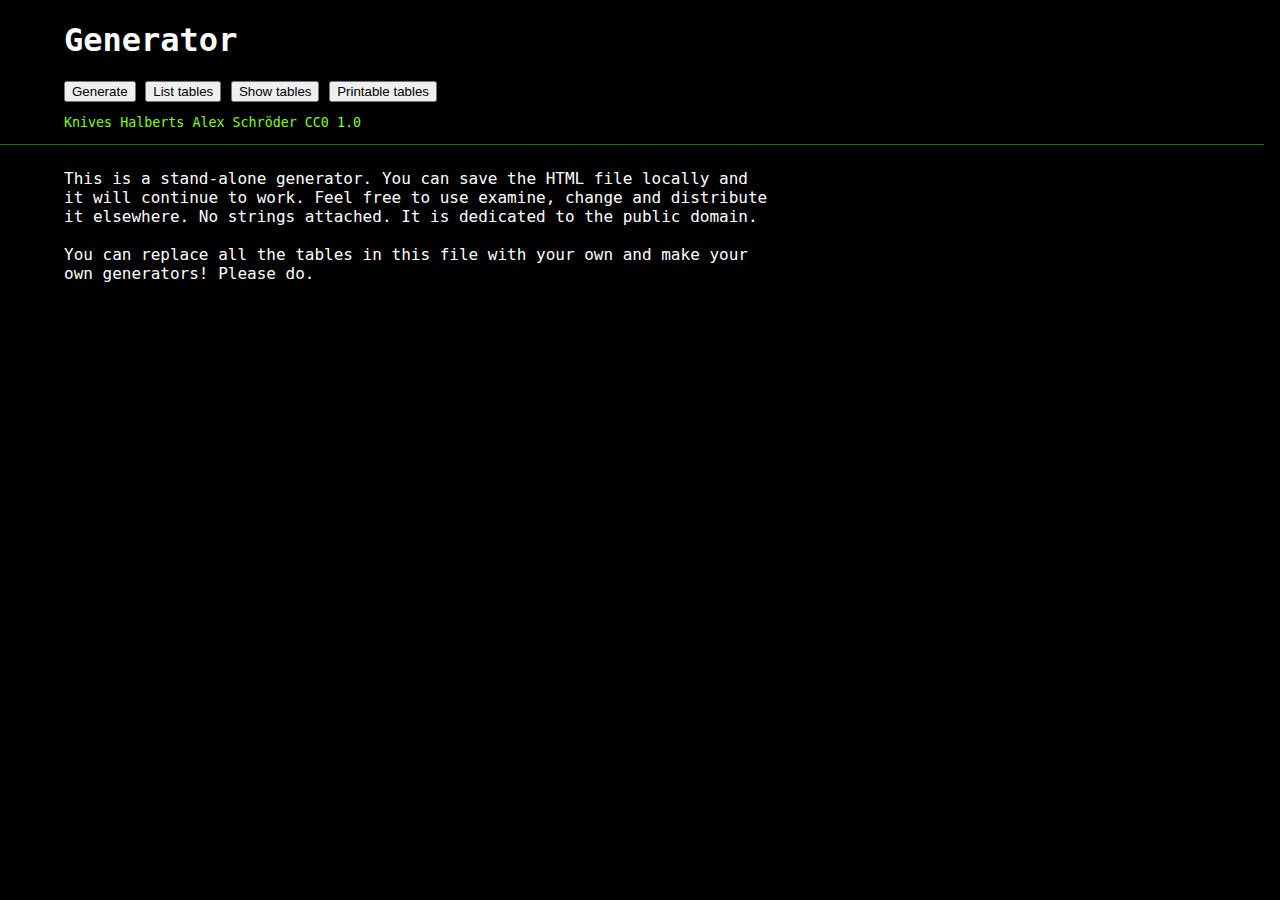
<file: generator/index.html>
<!DOCTYPE html>
<html lang="en"> <!-- Change this for hyphenation in other languages! -->
<head>
<meta charset="utf-8">
<title>Generator</title>
<meta name="viewport" content="width=device-width, initial-scale=1" />

<style>
@media screen {
    body {
        background: #000;
        color: #fff;
    }
    #noprintheader hr {
        background: green;
        border: 0;
        height: 1px;
        margin: 0.25em 0em 1.5em -10em;
    }
}
@media print {
    body {
        background: #fff;
        color: #000;
    }
    #noprintheader hr {
        display: none;
    }
    #noprintheader {
        display: none;
    }
}
body {
    background: #000;
    color: #fff;
    font-family: "Dejavu Sans Mono", Inconsolata, Monaco, Courier, monospace;
    font-size: 12pt;
    margin: 1em;
    margin-left: clamp(1ex, 5%, 4em);
    hyphens: auto;
}
#target {
    white-space: pre-wrap;
    max-width: 45em;
}
#links {
    padding: 0;
    font-size: smaller;
}
#links li {
    display: inline;
}
table {
    border-collapse: collapse;
    width: 100%;
}
td {
    padding: 0.5ex;
    border: 1px solid grey;
}
td:first-child {
    text-align: center;
    width: 4em;
}
a {
    color: chartreuse;
    text-decoration: none;
}
a:visited {
    color: green;
}
a:hover {
    text-decoration: underline;
}
</style>

<script>
function parse(data) {
  // This is the return of parse().
  let h = {};

  // Save the data so that h can be reused in multiple calls to generate().
  h.tables = transform(data);

  // Generate text. This function is accessible from the outside.
  h.generate = function(start) {
    h.names = {}; // reset
    return pick(start);
  };

  // Read data and parse comments, table names and weighted rows.
  function transform(data) {
    let table = {};
    let rows;
    data.split("\n").forEach(row => {
      row.replace(/#.*/, ""); // Comments
      let m;
      if (row.startsWith(";")) { rows = []; table[row.substring(1)] = rows; }
      else if ((m = row.match(/^(\d+),(.*)/))) { rows.push([m[2], Number(m[1])]); }
    });
    return table;
  }

  // Save the results of the last call
  h.results = {};

  // The list of names ensures that generated names are unique
  h.names;

  // Do replacements when you return
  h.replacements = [];

  // Recursively pick items from tables and process the string
  function pick(table, level) {
    if (level == undefined) {
      level = 1;
      h.results = {};
    } else if (level > 20) {
      console.log(`Recursion deeper than 20 for ${table}`);
      return "…";
    }
    // pick an appropriate item
    let text = weighted_pick(table);
    // look for search and replace suffixes like /a/b/ (this only
    // works for levels > 1)
    const m = text.match(/\/([^\/]+)\/([^\/]*)\/$/);
    // Short by the search & replace pattern, if any.
    if (m) {
      text = text.substring(0, text.length - m[0].length);
      h.replacements.push(m);
    }
    let i = text.indexOf("[");
    while (i >= 0) {
      let s = text.substring(i);
      let m;
      let ok = false;
      if (m = s.match(/^\[(\d+)d(\d+)(?:([+-]\d+))?\]/)) {
        // [2d6] rolls dice
        text = text.substring(0, i)
          + roll(Number(m[1]), Number(m[2]), m[3] ? Number(m[3]) : 0)
          + s.substring(m[0].length);
        ok = true;
      } else if (m = s.match(/^\[([^\[\]]+)\+\+@([^\[\]]+)\]/)) {
        // [a++@b] increments value of key a in map b
        text = text.substring(0, i)
          + s.substring(m[0].length);
        h.results[m[2]] ||= {};
        h.results[m[2]][m[1]] ||= 0;
        h.results[m[2]][m[1]]++;
        ok = true;
      } else if (m = s.match(/^\[~([^\[\]]+)\]/)) {
        // [~b] reset map or list b
        text = text.substring(0, i)
          + s.substring(m[0].length);
        delete h.results[m[1]];
        ok = true;
      } else if (m = s.match(/^\[([^\[\]]+)@@([^\[\]]+)\]/)) {
        // [a@@b] appends a to list b
        text = text.substring(0, i)
          + s.substring(m[0].length);
        h.results[m[2]] ||= [];
        h.results[m[2]].push(m[1]);
        ok = true;
      } else if (m = s.match(/^\[([^\[\]]+)@([^\[\]]+)\]/)) {
        // [a@b] saves a as b
        text = text.substring(0, i)
          + s.substring(m[0].length);
        h.results[m[2]] = m[1];
        ok = true;
      } else if (m = s.match(/^\[@\+\+([^\[\]]+)\]/)) {
        // [@b++] returns the key with the highest value in map b
        let v = h.results[m[1]];
        text = text.substring(0, i)
          + shuffle(Object.keys(v)).reduce((ac, cur) => v[ac] > v[cur] ? ac : cur, 0)
          + s.substring(m[0].length);
        ok = true;
      } else if (m = s.match(/^\[([^\[\]]+\|[^\[\]]+)\]/)) {
        // [a|b] choose a or b
        text = text.substring(0, i)
          + one(m[1].split('|'))
          + s.substring(m[0].length);
        ok = true;
      } else if (m = s.match(/^\[([^\[\]]+)\?([^\[\]]*):([^\[\]]*)\]/)) {
        // [x?a:b] choose a or b depending on whether x is true or false
        text = text.substring(0, i)
          + (eval(m[1]) ? m[2] : m[3])
          + s.substring(m[0].length);
        ok = true;
      } else if (m = s.match(/^\[([^@\[\]]+)\]/)) {
        // [a] pick an entry from table 'a'
        let p = pick(m[1], level + 1);
        text = text.substring(0, i)
          + p
          + s.substring(m[0].length);
        h.replacements.forEach((r) => text = text.replace(new RegExp(r[1], r[3]), r[2]));
        h.replacements = [];
        ok = true;
      } else if (m = s.match(/^\[@([^\[\]]+)\]/)) {
        // [@b] use variable b
        let v = h.results[m[1]];
        if (v === undefined) { console.log(`No stored value for ${m[1]} in ${table}`); v = "…"; }
        else if (Array.isArray(v)) { v = v.join(", "); }
        else if (v === Object(v)) { v = Object.keys(v).sort().map(k => k + "-" + v[k]).join(", "); }
        text = text.substring(0, i)
          + v
          + s.substring(m[0].length);
        ok = true;
      } else {
        // We did not make a replacement, advance to the next one.
        let n = s.substring(1).indexOf("[");
        if (n >= 0) {
          i = i + 1 + n;
          continue;
        }
      }
      // We made a replacement, start over.
      if (ok) {
        i = text.indexOf("[");
        continue;
      }
      // We didn't do a replacement, and we didn't find another
      // square bracket to look at, so we're done.
      break;
    }

    // Retry duplicates
    if (table.endsWith(" name")) {
      let key = `${table}: ${text}`;
      if (h.names[key]) {
        // console.log(`Seen ${key} before`);
        text = pick(table, level + 1);
      } else {
        // console.log(`Seen ${key} for the first time`);
        h.names[key] = true;
      }
    }

    // Save
    h.results[table] = text;

    if (level === 1) {
      // emphasis
      text = text.replaceAll(/\*\*(.*?)\*\*/g, (m, a) => { return `<strong>${a}</strong>` });
      text = text.replaceAll(/\*(.*?)\*/g, (m, a) => { return `<emph>${a}</emph>` });
      text = text.replaceAll("¶", "<p>");
    }
    return text;
  }

  // Pick an item from the table,
  function weighted_pick(table) {

    const t = h.tables[table];
    if (!t) { console.log(`There is no table ${table}`); return "…"; }
    const total = t.reduce((n, x) => n + x[1], 0);
    // start with 1
    const n = Math.floor(Math.random() * total) + 1;
    let i = 0;
    for (const z of t) {
      i += z[1];
      if (i >= n) return z[0];
    }
    console.log(`The table ${table} has no result for ${n}`);
    return "…";
  }

  function shuffle(a) {
    for(let i = a.length - 1; i > 0; i--){
      const j = Math.floor(Math.random() * (i + 1));
      [a[i], a[j]] = [a[j], a[i]];
    }
    return a;
  }

  // Return a random element from arr.
  function one(arr) {
    return arr[Math.floor(Math.random() * arr.length)];
  }

  // Roll dice.
  function roll(num, sides = 6, plus = 0) {
    let total = 0;
    for (var i = 0; i < num; i++) {
      total += Math.floor(Math.random() * sides + 1);
    }
    return total + plus;
  }

  // To do anything, call generate().
  return h;
}

function slug(s) {
  return s.replaceAll(/['"-']+/g, "-").toLowerCase();
}

function menu(data) {
  let html = "<ul>\n";
  data.split("\n").forEach(row => {
    row.replace(/#.*/, ""); // Comments
    if (row.startsWith(";")) {
      let t = row.substring(1);
      html += `<li><a href="javascript:show('${slug(t)}')">${t}</a>\n`;
    }
  });
  return html;
}

function linked(data) {
  data = data.replaceAll(/</g, "&lt;").replaceAll(/>/g, "&gt;").replaceAll(/&/g, "&amp;");
  data = data.replaceAll(/^;(.*)/mg,
                         (m, t) => { return `;<a id="${slug(t)}" href="javascript:show('${slug(t)}')">${t}</a>` });
  data = data.replaceAll(/\[([^@\[\]\|]+)\]/g,
                         (m, t) => {
                           if (m.match(/^\[\d+d\d+(?:\+\d+)?\]$/)) return m;
                           if (m.match(/\?.*:/)) return m;
                           return `[<a href="#${slug(t)}">${t}</a>]` });
  data = data.replaceAll(/\*\*(.*?)\*\*/g, (m, a) => { return `<strong>${a}</strong>` });
  data = data.replaceAll(/\*(.*?)\*/g, (m, a) => { return `<emph>${a}</emph>` });
  return data;
}

function paper(data) {
  data = data.replaceAll(/</g, "&lt;").replaceAll(/>/g, "&gt;").replaceAll(/&/g, "&amp;");
  let html = "";
  let n;
  data.split("\n").forEach(row => {
    row.replace(/#.*/, ""); // Comments
    let m;
    if (row.startsWith(";")) {
      if (html) html += "</table>\n";
      html += "<table>\n";
      html += `<tr><th>Roll</th><th>${row.substring(1)}</th></tr>\n`;
      n = 1;
    } else if ((m = row.match(/^(\d+),(.*)/))) {
      let from = n;
      let to = n + (Number(m[1]) - 1);
      n = to + 1;
      html += `<tr><td>${from == to ? from : from + "-" + to}</td><td>${m[2]}</td></tr>\n`;
    }
  });
  return html;
}

function show(t) {
  generate((data) => parse(data).generate(t)
  + `<p><button type="button" onclick="show('${t}')" title="Reload">🔁</button>`);
}

function generate(f) {
  const data = document.getElementById('data').textContent;
  document.getElementById('target').innerHTML = f(data);
}

</script>
</head>
<body>

<h1 id="noprintheader">Generator</h1>
<div id="noprintheader">
  <button type="button" onclick="generate((data) => parse(data).generate('start'))">Generate</button>
  <button type="button" onclick="generate((data) => menu(data))">List tables</button>
  <button type="button" onclick="generate((data) => linked(data))">Show tables</button>
  <button type="button" onclick="generate((data) => paper(data))">Printable tables</button>
  <ul id="links">
    <li><a href="https://alexschroeder.ch/pdfs/Knives.pdf">Knives</a>
    <li><a href="https://alexschroeder.ch/pdfs/Halberts.pdf">Halberts</a>
    <li><a href="https://alexschroeder.ch/wiki/Contact">Alex Schröder</a>
    <li><a href="https://creativecommons.org/publicdomain/zero/1.0/">CC0 1.0</a>
  </ul>
  <hr>
</div>

<div id="target">This is a stand-alone generator. You can save the HTML file locally and
it will continue to work. Feel free to use examine, change and distribute
it elsewhere. No strings attached. It is dedicated to the public domain.

You can replace all the tables in this file with your own and make your
own generators! Please do.
</div>

<script id="data" type="text/x-generator">
# The strange type here ↑ means that it won't get executed and no HTML escaping
# is required in here!

# Data

# '#' begins a comment
# '*a*' renders 'a' in italics (emphasis)
# '**a**' renders 'a' in bold (strong emphasis)
# ¶ results in a paragraph break (a shorthand for <p>)
# ';' begins a table, followed by a name, no space
# A number and a comma begin a weighted entry for the current table
# /re/to/ at the end replaces regular expression "re" with "to"
# '[2d6]' or '[1d6+3]' are replaced by dice rolls
# '[a]' gets replaced with a lookup of table 'a'
# If a ends with ' name' then the result is unique
# '[a|b]' gets replaced with 'a' or 'b'
# '[x?a:b]' evaluates x as JavaScript and if "true" it is replaced with 'a' else with 'b'
# '[a@b]' stores 'a' as variable 'b' (usage example: [[table]@b])
# '[a@@b]' does a lookup of table 'a' and appends it to the list 'b'
# '[a++@b]' increments the key 'a' by one for the map 'b'
# '[~a]' resets the list or map 'a'
# '[@b]' uses the value of variable 'b'
# If b is a list, return a comma-separated list.
# If b is a map, return a sorted, comma-separated list of key-value pairs
# '[@++b]' gets replaced by the key with the highest value in map b

;start
# 1,[character]
1,[initial setup][secret societies][powers]¶[map]

;initial setup
1,The land is in turmoil. Old [name] died and now their oldest children are collecting old debts and calling in favours. How are you going to align yourself: [[name] the [Vain|Beautiful|Older]@side A]<a href="#pA">[@side A]</a> or [[name] the [Proud|Silent|Strong|Younger]@side B]<a href="#pB">[@side B]</a>? Or will you take to the woods and find [[name] the [Renewer|Rebel|Green Bandit|Green Knight|Terror|Benefactor]@side C]<a href="#pU">[@side C]</a>?
1,There is unrest. [[name] the [Wicked|Strict|Terrible|Old|Allmighty|Glorious]@side A]<a href="#pA">[@side A]</a> rules the land but the harvest has been bad and raiders are plaguing the peasants. [[name] the [Proud|Pilgrim|Devout|Fair|Just]@side B]<a href="#pB">[@side B]</a> returned from a pilgrimage to foreign lands and some are whispering that they will right all wrongs. And then of course there is rable rouser [[name] the [Rebel|Old|Young|Wild|Demon|Blessed]@side C]<a href="#pU">[@side C]</a>, always ready to exploit a weakness.

;secret societies
1,¶[[secret society name]@secret society 1][[secret society name]@secret society 2][[secret society name]@secret society 3][secret society context]

;secret society context
1,Watch out for three secret societies: the [@secret society 1], the [@secret society 2] and the [@secret society 3].
1,There are three secret societies fighting a bitter underground war of murder: the [@secret society 1], the [@secret society 2] and the [@secret society 3].

;secret society name
1,[great name] [kind of name] of [goal name]

;great name
1,Most Agreeable
1,Almighty
1,Great
1,Formidable
1,Invisible
1,Ever Present

;kind of name
1,Brothers and Sisters
1,Friends
1,Fellowship
1,Fellows
1,Soulmates
1,Cooperative
1,Association
1,Bund

;goal name
1,Everlasting Peace
1,a Glorious Future
1,Health and Longevity
1,Joy and Happiness
1,Revenge
1,the Rebellion
1,the Imperial Restoration
1,the Resurrection of the Emperor
1,the Resurrection of the Emperess
1,Daredevils

;powers
1,¶[[power name]@power 1][[power name]@power 2][[power name]@power 3]The popular powers in this area are [@power 1], [@power 2] and [@power 3].

# The map always has the same structure, for the moment.
# - Two towns by the lake (A B)
# - The first town connects to a main valley with three villages. (A→C→D→E)
# - The second town connects to a main valley with two villages. (B→F→G)
# - All but the last village of the main valley connect to a secondary valley.
# - These secondary valleys have exactly one village. (C→H D→I F→J)
# - Total settlements: 2 towns and 8 villages (a total of 10).
# - There is a pass between I and J (K). It is guarded by a giant or a dragon.
# - There is a swamp between D and E (L). It is guarded by monsters (nightlings, predators, undead).
# - There is a hidden shrine off L (U).
# - In each of these remote villages of secondary valleys stands a wizard tower (H→M I->N J→O).
# - At the end of every valley there is a ruin. (E→P G→Q) They are guarded by monsters.
# - Total lairs: 3 wizards, 1 rebel, 1 giant or dragon, 3 nightling, predator or undead,
# - plus an island (A→R), a remote valley (B→S), and a lonely mountain nearby (A and B → T), each also guarded.
# - So there's roughly the same number of lairs as there are settlements (a total of 11).

;map
1,[map names][A@position][lake]¶[town]¶[C@position][village]¶[D@position][village]¶[E@position][village]¶[B@position][town]¶[F@position][village]¶[G@position][village]¶[H@position][village]¶[I@position][village]¶[J@position][village]¶[K@position][pass]¶[L@position][swamp]¶[M@position][tower]¶[N@position][tower]¶[O@position][tower]¶[P@position][ruin]¶[Q@position][ruin]¶[S@position][ruin]¶[T@position][ruin]¶[R@position][island]¶[U@position][shrine]

;map names
1,[[settlement name]@A][[settlement name]@B][[settlement name]@C][[settlement name]@D][[settlement name]@E][[settlement name]@F][[settlement name]@G][[settlement name]@H][[settlement name]@I][[settlement name]@J][[river name]@river A][[river name]@river B][[@river A]@river C][[@river A]@river D][[@river A]@river E][[@river B]@river F][[@river B]@river G][[river name]@river H][[river name]@river I][[river name]@river J][[mountain pass name]@K][[swamp name]@L][[tower name]@M][[tower name]@N][[tower name]@O][[ruin name]@P][[ruin name]@Q][[ruin name]@S][[ruin name]@T][[shrine name]@R][[name]@fisher][[shrine name]@U]

;settlement name
1,[settlement qualifier][settlement noun]

;settlement qualifier
1,Alt
1,Attig
1,Bad
1,Dat
1,Egg
1,Ger
1,Hald
1,Lor
1,Lu
1,Ror
1,Rut
1,Yver
1,Zur

;settlement noun
1,ach
1,berg
1,den/dd/d/
1,dorf/dd/d/
1,gau
1,haus
1,ren
1,sau
1,sen/ts/tz/
1,schen
1,sel/[dt]s/s/
1,torf/tt/t/
1,ttikon/[gl]?[dtrg]tt/tt/
1,wyl
1,zern/[gt]z/z/

;tower name
1,[tower qualifier][tower noun]

;tower qualifier
1,Rock
1,Eagle
1,Lions
1,Wyrm
1,Hexen
1,Witch
1,Merlins
1,[name]

;tower noun
1,tower
1,turm
1,burg
1,spire
1,needle
1,fast
1,aire

;ruin name
1,[ruin qualifier] [ruin noun]

;ruin qualifier
1,[name]'s
1,[power name]'s
1,Death's
1,Life's
1,Light's
1,Gold
1,Bone

;ruin noun
1,End
1,Demise
1,Ruin
1,Desolation
1,Grave
1,Maw
1,Glory

;shrine name
1,[shrine qualifier] [shrine noun]

;shrine qualifier
1,[name]'s
1,[power name]'s
1,[Death|Light]'s
1,The [Emperor's|Empress']

;shrine noun
1,Sanctuary
1,Temple
1,Altar
1,Mausoleum
1,Grave
1,Stone

;power name
1,Pazuzu
1,Orcus/s's/s'/
1,Nergal
1,Ishtar
1,Marduk
1,Mithra
1,Set
1,Odin
1,Hel
1,Freya
1,Thor
1,Tyr
1,Sutr
1,Hecate
1,Helios/s's/s'/
1,Hades/s's/s'/
1,Ra
1,Bast
1,Thoth
1,Horus/s's/s'/
1,Garaskis/s's/s'/

;lake
1,[lake location] [lake access]

;lake location
1,At the foot of the terrible mountains lies the [lake name].
1,At the foot of nameless mountains lies the [lake name].
1,Somewhere in the mountains there lies the [lake name].

;lake access
1,There are two towns by the lake shore, <a href="#A">[@A]</a> and <a href="#B">[@B]</a>. There's also the island of <a href="#R">[@R]</a>, not far from [@A].

;lake name
1,[lake qualifier] Lake

;lake qualifier
1,Iron[lake noun]
1,Ice[lake noun]
1,Blue[lake noun]
1,Death
3,[@[@position]]

;lake noun
1,feet
1,foot
1,claw
1,bird
1,bear
1,mere

;river name
1,[river qualifier][river noun]

;river qualifier
1,Ice
1,Snow
1,Roaring
1,Stone
1,Devil
1,Aar
1,White
1,Black
1,Cold
1,Run
1,Pure
1,Green
1,[name]

;river noun
1,creek
1,runnel
1,river
1,stream

;mountain pass name
1,[mountain qualifier] [mountain pass noun]

;mountain qualifier
1,Dire
1,Dread
1,Devil's
1,Ice
1,Glacier
1,[name]

;mountain pass noun
1,Pass
1,Traverse
1,Heights
1,Trail
1,Passage
1,Road
1,Climb

;town
1,<h2 id="[@position]">[@[@position]]</h2>¶This town lies at the shores of [@lake name]. [town description]¶[[@side [@position]]@character name][powerful character]¶[trails]

;town description
1,The harbour side of [@[@position]] is built on wooden poles. The calm waters of the [@river [@position]] wash away their sins into the [@lake name].
1,[@[@position]] guards the entrance to the narrow [@river [@position]] valley. The steep rocks cast long shadows.
1,From the shores of [@lake name] the vinyards rise up and around [@[@position]]. It is built at the foot of a sunny hill overlooking the lake. The [@river [@position]] opens into the lake a bit further away.

;village
1,<h2 id="[@position]">[@[@position]]</h2>¶This village lies along the [@river [@position]]. [village description]¶[young character]¶[trails]

;village description
1,On both sides of [@river [@position]] stand a few houses. A bridge connects the two sides.
1,Perched high above the [@river [@position]], safe from any flooding, stand a few houses.
1,The wooden houses look decrepit and old.
1,The stone houses were built back when trade was strong along the imperial route and they still stand proud.
1,The wooden houses were recently rebuilt. You can still see remains of the old village, smashed by an earth slide.

;tower
1,<h2 id="[@position]">[@[@position]]</h2>¶This tower was built upon an exposed cliff far above the valley floor. [tower description]¶[mage character]¶[trails]

;tower description
1,The building is black like obsidian, like a hole in reality.
1,The building is a squat structure made of huge stone blocks, as if piled atop each other by a bumbling giant.
1,The building is old, an empirial border defense tower, including the signal fire platform and the eye [stalk|horns].
1,The building is ancient, one of the old wight land watch towers, blasted and rebuilt many times over.
1,The building is wrapped in smoke, as if the ground it was built on burning, or heated by the fires of hell.
1,The building is always hidden by fog, never quite here in this world.
1,This is an old devil fortress. Long horns rise into the air and the gate looks like a maw.

;trails
1,[destinations for [@position]]

;transport to
1,You can hire fisherfolk to row you across the lake to
1,You can hire crab men to carry you in a sedan chair through the treacherous [swamp name] along the lake shore to
1,You can wait for a day of fog and cold when the elf barge comes to pick people up. They'll drop you off at

;destinations for A
1,[transport to] <a href="#B">[@B]</a> or you can take the trail upriver to <a href="#C">[@C]</a>. There's a trail up to the most impressive mountain of [@lake name], to <a href="#T">[@T]</a>. [@fisher] also takes people out to the island of <a href="#R">[@R]</a>.

;destinations for B
1,[transport to] <a href="#A">[@A]</a> or you can take the trail upriver to <a href="#F">[@F]</a>. There's a trail up to the most impressive mountain of [@lake name], to <a href="#T">[@T]</a>. [name] seems to be the only who knows how to get to the hidden valley of <a href="#S">[@S]</a>.

;destinations for C
1,You can go down to <a href="#A">[@A]</a> by the [@lake name] or you can ascend further upriver to <a href="#D">[@D]</a>. There is also a small trail along the [@river H] leading up to <a href="#H">[@H]</a>.

;destinations for D
1,You can follow the [@river D] down to <a href="#C">[@C]</a> or you can venture into the <a href="#L">[@L]</a>, hoping to make it to <a href="#E">[@E]</a>. You can also make that last climb up to the source of the [@river I] up to <a href="#I">[@I]</a>.

;destinations for E
1,You can follow the [@river E] into the <a href="#L">[@L]</a>, hoping to make it to <a href="#D">[@D]</a>. There's also rumours of a long stair leading to <a href="#P">[@P]</a>.

;destinations for F
1,You can go down to <a href="#B">[@B]</a> by the [@lake name] or you can go to the [@river F] source at <a href="#G">[@G]</a>. There is also a small trail along the [@river J] leading up to <a href="#J">[@J]</a>.

;destinations for G
1,You can follow the [@river G] down to <a href="#F">[@F]</a>. There is also a small trail through a narrow gorge leading up to <a href="#Q">[@Q]</a>.

;destinations for H
1,You can follow the [@river H] down to <a href="#C">[@C]</a> or you can make the steep ascent to <a href="#M">[@M]</a>.

;destinations for I
1,You can follow the [@river I] down to <a href="#D">[@D]</a> or you can make the steep ascent to <a href="#N">[@N]</a>. If you dare the <a href="#K">[@K]</a>, you can cross over to <a href="#J">[@J]</a>.

;destinations for J
1,You can follow the [@river J] down to <a href="#F">[@F]</a> or you can make the steep ascent to <a href="#O">[@O]</a>. If you dare the <a href="#K">[@K]</a>, you can cross over to <a href="#I">[@I]</a>.

;destinations for M
1,There's a steep descent down to <a href="#H">[@H]</a>.

;destinations for N
1,There's a steep descent down to <a href="#I">[@I]</a>.

;destinations for O
1,There's a steep descent down to <a href="#J">[@J]</a>.

;destinations for P
1,There's a long stair down to <a href="#E">[@E]</a>.

;destinations for Q
1,There's a trail through the narrow gorge back down to <a href="#G">[@G]</a>.

;destinations for R
1,If you have arranged for a pickup, you can get back to <a href="#A">[@A]</a> by boat. Otherwise, you'll have to wait for a day or two. [@fisher] usually fishes around here, so they'll be able to pick you up eventually.

;destinations for S
1,There's a hidden trail through a narrow gorge back down to <a href="#B">[@B]</a>.

;destinations for T
1,There are two trails leading back down to the shores of [@lake name], one leads to <a href="#A">[@A]</a>, the other to <a href="#B">[@B]</a>.

;destinations for U
1,A hidden trail leads down into the <a href="#L">[@L]</a>.

;pass destinations
1,There are two trails down from [@K]. The first one leads to <a href="#I">[@I]</a> and the other one leads to <a href="#J">[@J]</a>.
1,This pass is the highest point of the old rebel passage that links <a href="#I">[@I]</a> and <a href="#J">[@J]</a>.

;swamp destinations
1,There are two trails out of the [@L]. The first one leads to <a href="#D">[@D]</a> and the other one leads to <a href="#E">[@E]</a>. If you know where to look, there is also a hidden trail leading to <a href="#U">[@U]</a>

;swamp name
1,[swamp qualifier] [swamp noun]

;swamp qualifier
1,Beggar
1,Biting
1,Cold
1,Dead
1,Drown
1,Foul
1,Rot
1,Water

;swamp noun
1,Fen
1,Marsh
1,Reed
1,Swamp

;pass
1,<h2 id="K">[@K]</h2>¶[pass guardian]¶[pass destinations]

;pass guardian
1,On this pass sits a massive ruin of a sky fort from the old times. A giant lives here.¶[giant]
1,On one of the nearby mountains nests a dragon. This pass belongs to its territory and dragons are extremely territorial.¶[dragon]

;swamp
1,<h2 id="L">[@L]</h2>¶[swamp guardian]¶[swamp destinations]

;swamp guardian
1,An ancient ruin stands in the middle of this swamp.¶[monster]

;ruin
1,<h2 id="[@position]">[@[@position]]</h2>¶[ruin description] [monster]¶[destinations for [@position]]

;ruin description
1,An ancient ruin stands here, shrouded in [shadow|fog].
1,An ancient ruin stands here, the old imperial road washed away.
1,An ancient ruin stands here, the place of some last stand or other.

;island
1,<h2 id="[@position]">[@[@position]]</h2>¶[island description] [island monster]¶[destinations for [@position]]

;island description
1,This island is overgrown with thorny bushes, making landing very difficult. There is no indication of a holy site on this island.
1,The island is a bare rock, many stories tall. Up at the very top there seems to be some sort of building with a red roof, and some trees. A [chain|rope] runs along the rock until it reaches the water.
1,The island is overgrown with tall trees. There is no indication of inhabitation.

;island monster
1,A giant lives in a big cave at the center of this island.¶[giant]
1,A dragon has built a nest, here.¶[dragon]
1,If you approach carefully, you can hear [2d6] [nightling name]s [nightling activity].¶**[@nightling name]s**¶[nightling stats] Number-[2d6]
1,The air is cold and and the island is shrouded in fog. If you know a thing or two about necromancy: these are the warning signs of [undead name]s.¶**[@undead name]**¶[undead stats] Number-[2d6]
1,A simple hut stands here, standing on four long spindly wooden legs.¶[mage character]

;shrine
1,<h2 id="[@position]">[@[@position]]</h2>¶[shrine description]¶[[@side C]@character name][rebel]¶[destinations for [@position]]

;shrine description
1,A peaceful valley, too small to warrant the keeping of animals, but large enough to allow a hermit to survive, perhaps.

;giant
1,**[giant name]**¶[giant stats]

;giant name
1,[giant qualifier] [giant noun]

;giant qualifier
1,Ice
1,Bone
1,Gold
1,Iron
1,Storm
1,Shadow
1,Mountain
1,Cloud

;giant noun
1,Hammer
1,Weaver
1,Grinder
1,Eye
1,King
1,Splitter
1,Guardian

;giant stats
1,Damage-[4d6] Endurance-[8d6] Life-[4d6] Attack-[1d6+3] Hit-[1d6+8] Escape-[1d6]

;dragon
1,**[dragon name]**¶[dragon stats]

;dragon name
1,[dragon qualifier] [dragon noun]

;dragon qualifier
1,Fire
1,Poison
1,Dread
1,Sky
1,Flame

;dragon noun
1,Fury
1,Anger
1,Breath
1,Curse
1,Face
1,Wyrm
1,Worm

;dragon stats
1,Damage-[6d6] Endurance-[10d6] Life-[5d6] Attack-[1d6+2] Hit-[1d6+9] Escape-[1d6]

;monster
1,The putrid smell of dead things warns you of the [predator name]s.¶**[@predator name]s**¶[predator stats] Number-[2d6]
1,If you approach carefully, you can hear [2d6] [nightling name]s [nightling activity].¶**[@nightling name]s**¶[nightling stats] Number-[2d6]
1,The air is cold and shadows start creeping. If you know a thing or two about necromancy: these are the warning signs of [undead name]s.¶**[@undead name]**¶[undead stats] Number-[2d6]

;undead name
1,[undead qualifier][undead relative]

;undead qualifier
1,Bone
1,Death
1,Dream
1,Hell
1,Hollow
1,Ice
1,Necro
1,Shadow

;undead relative
1,demon
1,devil
1,eater
1,knight
1,lord

;undead stats
1,Damage-[2d6] Endurance-[3d6] Life-[4d6] Attack-[1d6+6] Hit-[1d6+7] Escape-[1d6]

;predator name
1,[predator qualifier][predator relative]

;predator qualifier
1,Claw
1,Feather
1,Ice
1,Knife
1,Winter

;predator relative
1,bear
1,hunter
1,lion
1,spider

;predator stats
1,Damage-[2d6] Endurance-[3d6] Life-[2d6] Attack-[1d6+5] Hit-[1d6+6] Escape-[1d6+2]

;nightling name
1,[nightling qualifier][nightling relative]

;nightling qualifier
1,Bone
1,Moon
1,Child
1,Blade
1,Crab

;nightling relative
1,taker
1,burglar/bb/b-b/
1,eater/ee/e-e/
1,ling

;nightling activity
1,talking
1,fighting
1,singing
1,whimpering
1,bullying one of their own
1,whispering
1,rolling dice and snickering

;nightling stats
1,Damage-[2d6] Endurance-[1d6] Life-[1d6] Attack-[1d6+4] Hit-[1d6+5] Escape-[1d6+3]

;young character
1,[roll attributes][[1d3] careers]<strong id="p[@position]">[character name]</strong> [short character stats]¶[@name] is a junior member of the [@secret society [1d3]] and a supporter of [@side [A|B|C]]. Their patron is [@power [1d3]].

;mage character
1,[roll mage attributes][[2d4+1] careers]<strong id="p[@position]">[character name]</strong> [short character stats]¶[@name] is a senior member of the [@secret society [1d3]] and a supporter of [@side [A|B|C]]. Their patron is [@power [1d3]].

# must set @character name, first
;powerful character
1,[roll attributes][[2d4+3] careers]<strong id="p[@position]">[@character name]</strong> [short character stats]¶[@character name] is a senior member of the [@secret society [1d3]] and their patron is [@power [1d3]].

# must set @character name, first
;rebel
1,[roll attributes][[2d4+1] careers]<strong id="p[@position]">[@character name]</strong> [short character stats]¶[@character name] is trying to get rid of both <a href="#pA">[@side A]</a> and <a href="#pB">[@side B]</a>. They are also a former member of the [@secret society [1d3]] and their patron is [@power [1d3]].

;character
1,[roll attributes][[2d5] careers]**[character name]** [character stats]

;character name
1,[name][epithet] ([[@gender] sign])

;short character stats
1,(age [@age])¶[attributes] [@skills]

;character stats
1,(age [@age])[roll attributes]¶Attributes: [attributes]¶Careers: [@careers]¶Tables: [@skill tables]¶Skills: [@skills]
# ([@career history]) adds the ages and careers picked

;roll attributes
1,[reset][[2d6]@str][[2d6]@dex][[2d6]@end][[2d6]@int][[2d6]@edu][[2d6]@sta][[preferrence]@career][[weapon]@preferred weapon][[0d0+16]@age]

;roll mage attributes
1,[reset][[2d6]@str][[2d6]@dex][[2d6]@end][[1d6+7]@int][[1d6+7]@edu][[2d6]@sta][Mage@career][[weapon]@preferred weapon][[0d0+16]@age]

;reset
1,[~career history][~careers][~skill tables][~skills]

;attributes
1,Strength-[@str], Dexterity-[@dex], Endurance-[@end], Intelligence-[@int], Education-[@edu], Status-[@sta]

;name
1,[[gender] name]

;gender
1,female
1,male

;female sign
1,♀

;male sign
1,♂

;female name
1,[short female name]
5,[long female name]

;male name
1,[short male name]
5,[long male name]

;short female name
1,Ada
1,Anna
1,Berta
1,Chloe
1,Dora
1,Elsa
1,Frieda
1,Gisela
1,Hilde
1,Inge
1,Ulrike
1,Ute

;short male name
1,Ardo
1,Dodo
1,Else
1,Etzel
1,Gregor
1,Gundobad
1,Gyso
1,Hagen
1,Iring
1,Otto
1,Siggo
1,Swemmel
1,Werbel

;long female name
2,[name prefix][female suffix]
1,[name prefix][male suffix][a|e]

;long male name
1,[name prefix][male suffix]

;name prefix
1,Adal
1,Albe
1,Amal
1,Bald
1,Bert
1,Bote
1,Brun
1,Charde
1,Chari
1,Charle
1,Childe
1,Chilpe
1,Chlodo
1,Chrodo
1,Clot
1,Crot
1,Dago
1,Dank
1,Ecke
1,Gel
1,Ger
1,Ger
1,Gib
1,Gisel
1,Gote
1,Gunde
1,Gunt
1,Hade
1,Hel
1,Her
1,Hilde
1,Horn
1,Hu
1,Ingo
1,Krim
1,Lude
1,Man
1,Mero
1,Nant
1,Nor
1,Ort
1,Os
1,Pil
1,Ram
1,Rich
1,Rit
1,Ro
1,Rudi
1,Rum
1,Schili
1,Schru
1,Sieg
1,Sigi
1,Sind
1,Theude
1,Ul
1,Vulde
1,Walt
1,Werb
1,Wich
1,Wisi
1,Wite
1,Wolf

;female suffix
1,berga
1,burg
1,fled
1,gard
1,gund
1,hild
1,lind
1,trud

;male suffix
1,ald/[ie]a/oa/
1,bart
1,boge
1,bung
1,brand
1,chart/chch/ch/
1,dung
1,fried
1,ger
1,gang
1,gast
1,grim
1,hard/hh/h/
1,her/hh/h/
1,land
1,lieb
1,lung
1,man
1,mer
1,mund
1,mung
1,nold
1,not
1,old/oo/o/
1,rat
1,ric
1,sind
1,tan/tt/t/
1,tram
1,wart
1,wech
1,win

;epithet
1, the [[@++skills] title]

;preferrence
1,[best attribute][preferred career]

# save the best of strength/endurance into brawns
# save the best of intelligence/education into brains
# save the best of dexterity/status into smarts
;best attribute
1,[[[@str]>[@end]?[@str]:[@end]]@brawns][[[@int]>[@edu]?[@int]:[@edu]]@brains][[[@dex]>[@sta]?[@dex]:[@sta]]@smarts]

# each line does the same thing but the first one prefers warriors
# the second one mages, the last one rapscallions
;preferred career
1,[[@brawns]>=[@brains]&&[@brawns]>=[@smarts]?Warrior:[[@brains]>=[@smarts]?Mage:Rapscallion]]
1,[[@brawns]>[@brains]&&[@brawns]>[@smarts]?Warrior:[[@brains]>=[@smarts]?Mage:Rapscallion]]
1,[[@brawns]>[@brains]&&[@brawns]>[@smarts]?Warrior:[[@brains]>[@smarts]?Mage:Rapscallion]]

# There are no loops so we have to use recursion
;1 careers
1,[4 skills]
;2 careers
1,[1 careers][4 skills]
;3 careers
1,[2 careers][4 skills]
;4 careers
1,[3 careers][4 skills]
;5 careers
1,[4 careers][4 skills]
;6 careers
1,[5 careers][4 skills]
;7 careers
1,[6 careers][4 skills]
;8 careers
1,[7 careers][4 skills]
;9 careers
1,[8 careers][4 skills]
;10 careers
1,[9 careers][4 skills]
;11 careers
1,[10 careers][4 skills]

;4 skills
1,[switch career][be a knight][[@age]: [@career]@@career history][[skill]++@skills][[skill]++@skills][[skill]++@skills][[skill]++@skills][[@career]++@careers][[@skill table]++@skill tables][[4d1+[@age]]@age]

# every 4 years there's a 25% chance of switching careers
;switch career
1,[[career]@career]
3,

# if we can ride, prefer the lance
;be a knight
1,[[h.results.skills && h.results.skills.riding?Lance:[@preferred weapon]]@preferred weapon]

;skill
1,[[skill table]]

;skill table
1,[[@career] skill table]

;career
1,Warrior
1,Mage
1,Rapscallion

;Warrior skill table
1,Mercenary
1,Guard
1,Rider
1,Officer

;Mage skill table
1,Aggressive
1,Passive
1,Manipulative
1,Transgressive

;Rapscallion skill table
1,Thief
1,Thug
1,Liar
1,Murderer

;Fighting
3,[@preferred weapon]
1,[weapon]

# only learn the lance when you have riding
;weapon
2,Knife
2,Spear
1,Halberd
1,Épée
1,Bow

;Mercenary
1,Construction
1,Running
1,Tactics
1,First Aid
1,Craft
1,[Fighting]

;Guard
1,Bureaucracy
1,Discipline
1,Construction
1,Brawling
1,Brewing
1,[Fighting]

;Rider
1,Riding
1,Singing
1,Tactics
1,Spying
1,Culture
1,[Fighting]

;Officer
1,Literacy
1,Bureaucracy
1,Tactics
1,Diplomacy
1,Behavior
1,[Fighting]

;Aggressive
1,Fire
1,Air
1,Water
1,Earth
1,Storm
1,[Fighting]

;Passive
1,Healing
1,Sleep
1,Eyes
1,Doors
1,Plants
1,Brewing

;Manipulative
1,Charm
1,Singing
1,Diplomacy
1,Illusion
1,People
1,Literacy

;Transgressive
1,Shapeshift
1,Necromancy
1,Transmutation
1,Fusion
1,Animals
1,Planeshift

;Thief
1,Sneaking
1,Spying
1,Running
1,Climbing
1,Distract
1,Pickpocket

;Thug
1,[Fighting]
1,Craft
1,Running
1,First Aid
1,Tactics
1,Singing

;Liar
1,Culture
1,Behavior
1,Bureaucracy
1,Literacy
1,Oratory
1,Trading

;Murderer
1,[Fighting]
1,Brewing
1,First Aid
1,Sneaking
1,Behavior
1,Tinker

;Air title
1,Aeromancer

;Animals title
1,Whisperer

;Behavior title
1,Courtier

;Bow title
1,Hunter

;Brawling title
1,Boxer

;Brewing title
1,Brewer

;Bureaucracy title
1,Administrator

;Charm title
1,Hypnotist

;Climbing title
1,Mountaineer

;Construction title
1,Builder

;Craft title
1,Crafter

;Culture title
1,Artist

;Diplomacy title
1,Diplomat

;Discipline title
1,Task Master

;Distract title
1,Magician

;Doors title
1,Gate Mage

;Earth title
1,Geomancer

;Eyes title
1,Oculomant

;Fire title
1,Pyromancer

;First Aid title
1,Plague Doctor
1,Bone Setter
1,Blood Letter
1,Barber

;Fusion title
1,Vivomancer
1,Fungomancer

;Halberd title
1,Halberdier

;Healing title
1,Healer

;Illusion title
1,Illusionist

;Knife title
1,Knife Fighter

;Lance title
1,Knight

;Literacy title
1,Sage
1,Wise

;Necromancy title
1,Necromancer

;Oratory title
1,Orator
1,Speaker

;People title
1,Manipulator
1,Schemer

;Pickpocket title
1,Thief
1,Pickpocket
1,Cutpurse

;Planeshift title
1,Planeshifter

;Plants title
1,Botanist

;Riding title
1,Rider

;Running title
1,Runner

;Shapeshift title
1,Shapeshifter

;Singing title
1,Singer

;Sleep title
1,Dream Walker

;Sneaking title
1,Sneak

;Spear title
1,Spear Fighter

;Spying title
1,Spy

;Storm title
1,Storm Mage

;Tactics title
1,Tactician

;Tinker title
1,Tinkerer

;Trading title
1,Trader

;Transmutation title
1,Transmutater

;Water title
1,Aquamancer

;Épée title
1,Sword Fighter

# Local Variables:
# sgml-basic-offset: 0
# End:

</script>
</body>
</html>
</file>
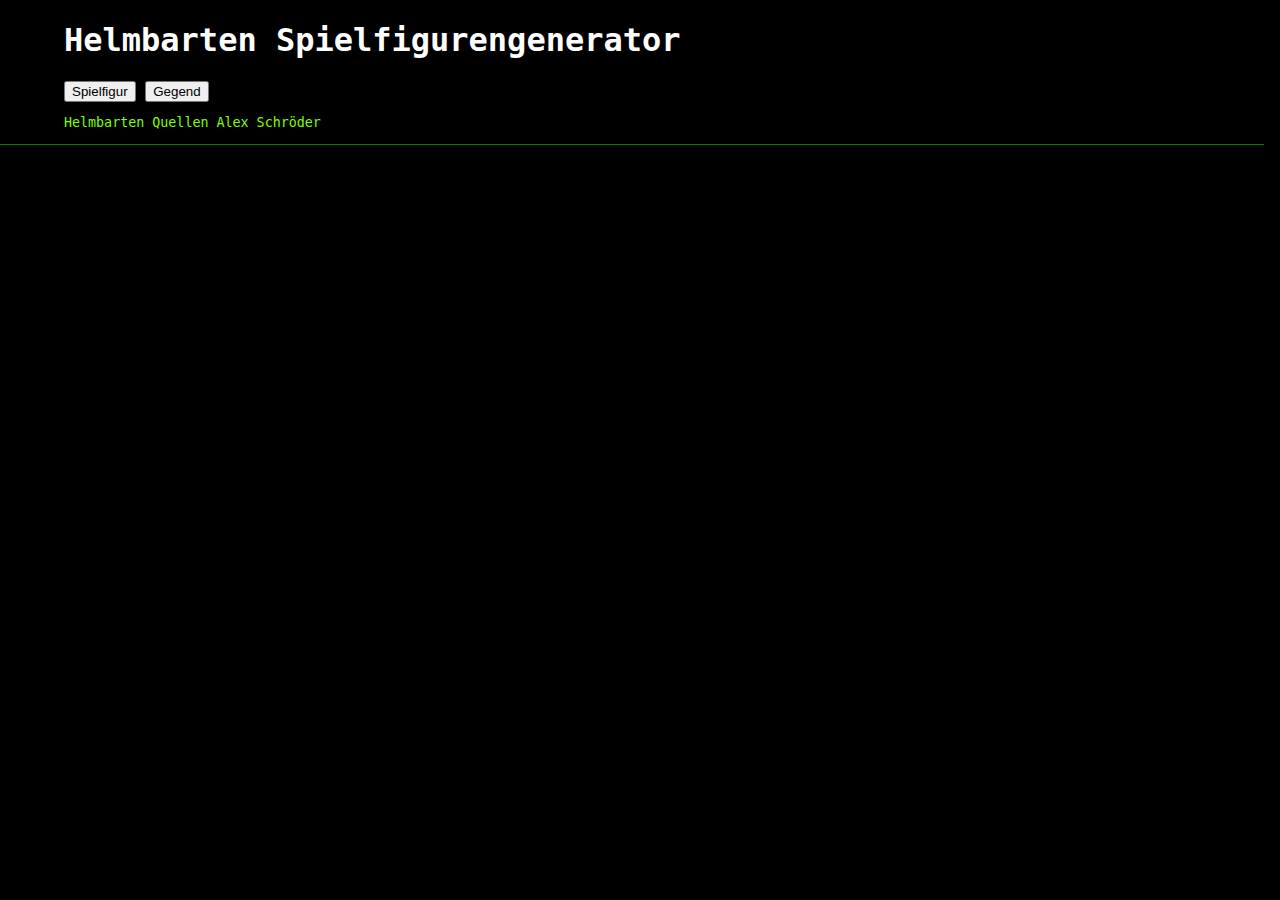
<file: generator/helmbarten.html>
<!doctype html>
<html lang="de">
<head>
<meta charset="utf-8">
<title>Helmbraten Spielfigurengenerator</title>
<meta name="viewport" content="width=device-width, initial-scale=1" />
<style>
@media screen {
    body {
        background: #000;
        color: #fff;
    }
    #noprintheader hr {
        background: green;
        border: 0;
        height: 1px;
        margin: 0.25em 0em 1.5em -10em;
    }
}
@media print {
    body {
        background: #fff;
        color: #000;
    }
    #noprintheader hr {
        display: none;
    }
    #noprintheader {
        display: none;
    }
}
body {
    background: #000;
    color: #fff;
    font-family: "Dejavu Sans Mono", Inconsolata, Monaco, Courier, monospace;
    font-size: 12pt;
    margin: 1em;
    margin-left: clamp(1ex, 5%, 4em);
    hyphens: auto;
}
#ziel {
    white-space: pre-wrap;
    max-width: 45em;
}
#links {
    padding: 0;
    font-size: smaller;
}
#links li {
    display: inline;
}
a {
    color: chartreuse;
    text-decoration: none;
}
a:visited {
    color: green;
}
</style>
<script>
/* Helmbarten RPG character generator
   © Alex Schröder 2022

   Figurbeschreibung: helmbarten(daten).character().text();
   Ausgangslage: helmbarten(daten).gegend().text();

   Im Fall von Helmbarten sind die Daten im #daten Element der HTML
   Datei gespeichert. Der Aufruf also beispielsweise:

   const daten = document.getElementById('daten').textContent;
   document.getElementById('ziel').innerHTML = helmbarten(daten).figur().text();

*/

function helmbarten(daten) {
  const debug = false;
  let h = {};

  h.tabellen = transformieren(daten);

  function transformieren(daten) {
    let tabellen = {};
    let zeilen;
    daten.split("\n").forEach(zeile => {
      zeile.replace(/#.*/, ""); // Kommentare
      let m;
      if (zeile.startsWith(";")) { zeilen = []; tabellen[zeile.substring(1)] = zeilen; }
      else if ((m = zeile.match(/^(\d),(.*)/))) { zeilen.push([m[2], Number(m[1])]); }
    });
    return tabellen;
  }

  // Die Resultate vom letzten nimm Aufruf bleiben gespeichert
  h.resultate = {};

  // Die Liste der Namen stellt sicher, dass Resultate eindeutig sind
  h.namen;

  function eindeutig(titel) {
    let t = nimm(titel);
    while (h.namen[t]) {
      t = nimm(titel);
    }
    h.namen[t] = 1;
    return t;
  }

  function nimm(titel, level, t) {
    level = level || 1;
    if (level == 1) h.resultate = t ? { Geschlecht: t.geschlecht } : {};
    if (level > 20) { console.log(`Rekursion über 20 Stufen tief für ${titel}`); return "…"; }
    // [@a] nimmt das schon vorhandene Resultat für a
    if (titel.startsWith('@')) return h.resultate[titel.substring(1)];
    // Wähle einen Text aus der Tabelle mit dem entsprechenden Titel
    let text = gewichte(titel);
    // Merke, falls es am Ende ein Suchen und Ersetzen gibt wie /a/b/
    const m = text.match(/\/([^\/]+)\/([^\/]*)\/([gi])?$/);
    // Kürze den Text um das Suchen und Ersetzen Muster, falls nötig
    if (m) text = text.substring(0, text.length - m[0].length);
    while (true) {
      let e = false;
      // [2W6] würfelt 2W6
      text = text.replaceAll(/\[(\d+)W(\d+)(?:\+(\d+))?\]/g,
                             (m, n, d, p) => { e = true; return würfel(Number(n), Number(d), p ? Number(p) : 0); });
      if (e) continue;
      // [a@@b] fügt a der Liste b von t hinzu
      text = text.replaceAll(/\[([^\[\]]+)@@([^\[\]]+)\]/g,
                             (m, w, u) => { e = true; t[u].push(w); return ''; });
      if (e) continue;
      // [a@b] speichert a als Resultat für b
      text = text.replaceAll(/\[([^\[\]]+)@([^\[\]]+)\]/g,
                             (m, w, u) => { e = true; h.resultate[u] = w; return ''; });
      if (e) continue;
      // [a|b] wählt a oder b
      text = text.replaceAll(/\[([^\[\]]+\|[^\[\]]+)\]/g,
                             (m, w) => { e = true; return wähle(w.split('|')); });
      if (e) continue;
      // [a] wählt einen Eintrag aus der Tabelle a
      text = text.replaceAll(/\[([^@\[\]]+)\]/g,
                             (m, w) => { e = true; return nimm(w, level + 1, t); });
      if (e) continue;
      // [@b] wählt das gespeicherte Resultat b – nachdem alle [a] schon ausgeführt wurden
      text = text.replaceAll(/\[([^\[\]]+)\]/g,
                             (m, w) => { e = true; return nimm(w, level + 1, t); });
      if (e) continue;
      break;
    }
    // Führe Suchen & Ersetzen aus, falls nötig
    if (m) text = text.replace(new RegExp(m[1], m[3]), m[2]);
    // Alle bisherigen Resultate speichern
    h.resultate[titel] = text;
    return text;
  }

  function gewichte(titel) {
    const t = h.tabellen[titel];
    if (!t) { console.log(`Es gibt keine Tabelle ${titel}`); return "…"; }
    const total = t.reduce((n, x) => n + x[1], 0);
    // starte mit 1
    const n = Math.floor(Math.random() * total) + 1;
    let i = 0;
    for (const z of t) {
      i += z[1];
      if (i >= n) { return z[0]; }
    }
    console.log(`Die Tabelle ${titel} hat kein Resultat für ${n}`);
    return "…";
  }

  function wähle(arr) {
    return arr[Math.floor(Math.random() * arr.length)];
  }

  function ungeordnet(a) {
    for(let i = a.length - 1; i > 0; i--){
      const j = Math.floor(Math.random() * (i + 1));
      [a[i], a[j]] = [a[j], a[i]];
    }
    return a;
  }

  function würfel(anzahl, seiten = 6, plus = 0) {
    let total = 0;
    for (var i = 0; i < anzahl; i++) {
      total += Math.floor(Math.random() * seiten + 1);
    }
    return total + plus;
  }

  h.figur = function(reset = true) {
    if (reset) h.namen = {};

    /* t ist die Figur */
    let t = { typ: 'Mensch', };

    let karrieren = 0;
    let favorit = '';

    /* Auf diese Variablen kann von aussen zugegriffen werden. */
    t.name = eindeutig(`Menschenname`);
    t.geschlecht = h.resultate.Geschlecht;
    t.gestorben = false;
    t.alter = 16;

    /* Auf all diese arrays kann man aus den Regeln heraus zugreifen, siehe [a@@b]. */
    t.geschichte = [];
    t.mitgliedschaften = [];
    t.gefährten = [];
    t.tiere = [];
    t.lehrstühle = [];
    t.stellen = [];
    t.talente = [];
    t.verboten = [];
    t.feinde = [];
    let belohnungen = [];

    t.attribute = {
      kraft: würfel(2),
      geschick: würfel(2),
      ausdauer: würfel(2),
      intelligenz: würfel(2),
      bildung: würfel(2),
      status: würfel(2),
    };

    function attribute_text() {
      // Das wird hier alles explizit aufgeführt, damit die Reihenfolge stimmt.
      return `Kraft-${t.attribute.kraft} Geschick-${t.attribute.geschick}`
        + ` Ausdauer-${t.attribute.ausdauer} Intelligenz-${t.attribute.intelligenz}`
        + ` Bildung-${t.attribute.bildung} Status-${t.attribute.status}\n`;
    };

    function attribute_hex() {
      // Das wird hier alles explizit aufgeführt, damit die Reihenfolge stimmt.
      return [t.attribute.kraft, t.attribute.geschick, t.attribute.ausdauer,
              t.attribute.intelligenz, t.attribute.bildung, t.attribute.status]
        .map(x => "0123456789ABCDEFGHIJKLMNOPQRSTUVWXYZ"[x])
        .join('');
    };

    /* s sind die Karrierendefinitionen */
    let s = {};

    s.Krieger = {
      waffe: function(t) {
        if (t.attribute.geschick > t.attribute.kraft) return 'Bogen';
        return wähle(['Messer', 'Spiess', 'Halmbarte', 'Degen']);
      },
    };

    s.Magier = {
      waffe: function(t) {
        return 'Messer';
      },
    };

    s.Taugenichts = {
      waffe: function(t) {
        return wähle(['Messer', 'Degen']);
      },
    };

    function lerne(talent) {
      if (talent == 'Kämpfen') {
        if (t.talente['Reiten']) {
          talent = favorit = 'Lanze';
        } else if (favorit) {
          talent = favorit;
        } else {
          talent = favorit = s[t.karriere].waffe(t);
        }
      }
      t.talente[talent] = t.talente[talent] ? t.talente[talent] + 1 : 1;
      return talent;
    };

    function lernen() {
      let tabelle = t.karriere;
      if (t.karriere == 'Krieger' && (t.attribute.status >= 8 || t.attribute.intelligenz >= 8)) tabelle += ' Bevorzugte';
      if (t.alter < 20) tabelle += ' Anfänger';
      let tätigkeit = nimm(tabelle);
      t.geschichte.push("4 Jahre " + tätigkeit);
      t.geschichte.push([1, 2, 3, 4].map(n => lerne(nimm(tätigkeit)) + ' gelernt.').join(" "));
      return;
    };

    function talente_text() {
      if (t.gestorben) { return ''; }
      return Object.keys(t.talente)
        .map(x => { return x + '-' + t.talente[x]; })
        .sort()
        .join(' ') + "\n";
    };

    function bestes_talent(ohne_diese) {
      let bestes_talent;
      let bester_wert = 0;
      for (let talent of ungeordnet(Object.keys(t.talente))) {
        if (ohne_diese && ohne_diese.includes(talent)) continue;
        if (t.talente[talent] > bester_wert) {
          bester_wert = t.talente[talent];
          bestes_talent = talent;
        }
      }
      if (bester_wert < 3) return undefined;
      return bestes_talent;
    };

    function attribut(karriere) {
      return nimm(`${karriere} Attribut`).split(',').map(x => t.attribute[x]).reduce((a, b) => Math.max(a, b), 0);
    };

    function beste_karriere() {
      let bk;
      let bw = 0;
      for (let k of ungeordnet(Object.keys(s))) {
        if (t.verboten.includes(k)) continue;
        const w = attribut(k);
        if (w > bw) {
          bw = w;
          bk = k;
        }
      }
      if (bk) {
        if (würfel(2) <= bw) {
          t.geschichte.push(`${bk} geworden.`);
        } else {
          t.geschichte.push(`Wollte ${bk} werden, bin aber nicht aufgenommen worden.`);
          t.verboten.push(bk);
          return beste_karriere();
        }
      }
      return bk;
    };

    function bester_wert() {
      let ba;
      let bw = 0;
      for (let a of ungeordnet(Object.keys(t.attribute))) {
        if (t.attribute[a] > bw) {
          ba = a;
          bw = t.attribute[a];
        }
      }
      return bw;
    };

    function neue_karriere() {
      t.alter += 1;
      t.verboten.push(t.karriere);
      t.karriere = undefined;
    };

    function weitermachen() {
      if (t.gestorben) return false;
      if (würfel(1) < karrieren) {
        t.geschichte.push(nimm('Abenteurerleben!'));
        return false;
      }
      if (!t.karriere) t.karriere = beste_karriere();
      return t.karriere;
    };

    function karriereschritt() {
      karrieren += 1;
      t.geschichte.push(`<hr>Karriere ${karrieren}, Alter ${t.alter}`);
      lernen(t);
    };

    function alterung() {
      const faktor = t.alter < 50 ? 1 : 2;
      const a = nimm(`Alterung ${faktor}`);
      if (h.resultate.alterung) {
        t.attribute[h.resultate.alterung] = Math.max(t.attribute[h.resultate.alterung] - faktor, 0);
        t.gestorben = t.gestorben || t.attribute[h.resultate.alterung] <= 0;
        t.geschichte.push(a);
        if (debug) t.geschichte.push('Weiter mit ' + t.attribute_hex());
      }
    };

    function verloren(sterben, entkommen) {
      alterung();
      t.alter += 4;
      let jahre = 4;
      // Das Entkommen ist eine schwierige Probe mit 3W6!
      while (!t.gestorben && würfel(3) > bester_wert()) {
        jahre += 4;
        t.alter += 4;
        alterung();
      }
      if (t.gestorben) {
        t.geschichte.push(sterben.replace('${n}', jahre));
      } else {
        t.geschichte.push(entkommen.replace('${n}', jahre));
        neue_karriere();
      }
    };

    function schicksalsschlag() {
      if (t.gestorben) return;
      const w = würfel(2);
      const z = attribut(t.karriere);
      // t.geschichte.push(w + '+' + karrieren + ' ≤ ' +  z);
      if (w + karrieren > z) {
        t.geschichte.push(nimm(`${t.karriere} Schicksalsschlag`));
        if (h.resultate.feind) { t.feinde.push(h.resultate.feind); }
        if (h.resultate.alterung) { alterung() }
        if (h.resultate.karrierenwechsel) { neue_karriere(); }
        if (h.resultate.gefangenschaft) { verloren(h.resultate.verloren, h.resultate.entkommen); }
        if (h.resultate.gestorben) { t.gestorben = true; }
      }
    };

    function älter_werden() {
      if (t.gestorben) return;
      t.alter += 4;
      if (t.alter >= 36) {
        alterung();
      };
    };

    function lehrstuhl() {
      const j = bestes_talent(t.lehrstühle) || wähle(Object.keys(t.talente));
      t.lehrstühle.push(j);
      t.stellen.push(`💰 Lehrstuhl für ${j}`);
      t.geschichte.push(`Ich habe einen Lehrstuhl für ${j} bekommen.`);
    };

    function belohnungen_erhalten() {
      t.geschichte.push('<hr>Belohnungen');
      belohnungen.forEach(function (x) {
        const bonus = nimm(x, 1, t).split('+');
        if (bonus.length == 2) {
          // intelligenz+1
          t.attribute[bonus[0]] += Number(bonus[1]);
        } else if (bonus.length == 1) {
          // lehrstuhl()
          eval(bonus[0]);
        }
      });
    };

    function titel() {
      const talent = bestes_talent();
      if (!talent) return '';
      return nimm(`${talent} ${t.geschlecht}`) + ' ';
    };

    function gefährten_text() {
      if (t.gestorben || !t.gefährten.length) return '';
      return "\nGefährten\n" + t.gefährten.map(x => `${x}\n`).join('');
    };

    function tiere_text() {
      if (t.gestorben || !t.tiere.length) return '';
      return "\nTiere\n" + t.tiere.map(x => `${x}\n`).join('');
    };

    function feinde_text() {
      if (t.gestorben || !t.feinde.length) return '';
      return "\nFeinde\n" + t.feinde.map(x => `${x}\n`).join('');
    };

    function mitgliedschaften_text() {
      if (t.gestorben || !t.mitgliedschaften.length) return '';
      return "\nMitgliedschaften\n" + t.mitgliedschaften.join("\n") + "\n";
    };

    function stellen_text() {
      if (t.gestorben || !t.stellen.length) return '';
      return "\nStellen\n" + t.stellen.join("\n") + "\n";
    };

    // Figur als Text
    t.text = function(hintergrund = true) {
      return (t.gestorben ? '† ' : '')
        + titel() + t.name
        + `    Alter: ${t.alter}`
        + `    Karrieren: ${karrieren}\n`
        + attribute_text()
        + talente_text()
        + gefährten_text()
        + tiere_text()
        + feinde_text()
        + mitgliedschaften_text()
        + stellen_text()
        + (hintergrund ? "\n\n" + t.geschichte.join("\n") + "\n" : "");
    };

    // Das Abenteuerleben!
    if (debug) t.geschichte.push('Gestartet mit ' + t.attribute_hex());
    t.karriere = beste_karriere();
    if (t.karriere)
      t.geschichte.push(lerne(nimm(`${t.karriere} Aufnahme`)) + ' gelernt.');

    while(weitermachen()) {
      karriereschritt();
      // Belohnungen werden gesammelt und am Ende ausgeführt werden.
      belohnungen.push(`${t.karriere} Belohnung`);
      älter_werden();
      schicksalsschlag();
    }

    if (!t.gestorben && belohnungen.length > 0) belohnungen_erhalten();

    return t;
  };

  function zeichen(t) {
    return t.typ == 'Drachen' ? '🐉'
      : t.typ == 'Riesen' ? '🧔'
      : t.typ == 'Mensch' && t.geschlecht == '♀' && t.alter < 60 ? '👩'
      : t.typ == 'Mensch' && t.geschlecht == '♀' ? '👵'
      : t.typ == 'Mensch' && t.geschlecht == '♂' && t.alter < 60 ? '👨'
      : t.typ == 'Mensch' && t.geschlecht == '♂' ? '👴'
      : '?';
  }

  h.monster = function(typ) {
    const m = {};
    const werte = nimm(`Werte für ${typ}`);
    const schatz = eindeutig('Bewachter Schatz');
    const beschreibung = nimm(`Beschreibung für ${typ}`);
    // von aussen sichtbar
    m.verbindungen = [];
    m.typ = typ;
    m.name = eindeutig(`${typ}name`);
    m.zu = h.resultate.zu;
    m.text = function() {
      return `${m.name}\n${werte}\n${beschreibung}\n\n${schatz}\n`;
    };
    return m;
  };

  h.festung = function() {
    let f = {
      name: eindeutig('Festung'),
      zu: h.resultate.zu,
      text: h.resultate.Standort,
      verbindungen: [],
    };
    return f;
  };

  h.turm = function() {
    let t = {
      name: eindeutig('Turm'),
      zu: h.resultate.zu,
      text: h.resultate.Standort,
      verbindungen: [],
    };
    return t;
  };

  h.gegend = function() {
    h.namen = {};

    /* g ist die Gegend */
    let g = {};

    g.festungen = Array
      .from(Array(5))
      .map(t => t = h.festung());
    g.türme = Array
      .from(Array(3))
      .map(t => t = h.turm());
    g.personen = Array
      .from(Array(12))
      .map(() => h.figur(false))
      .filter(p => !p.gestorben)
      .sort((a, b) => (b.attribute.status - a.attribute.status) || (b.alter - a.alter));
    g.Riesen = Array
      .from(Array(3))
      .map(r => r = h.monster('Riesen'));
    g.Drachen = Array
      .from(Array(3))
      .map(d => d = h.monster('Drachen'));

    function verbinde(t, u) {
      t.verbindungen.push(u);
      u.verbindungen.push(t);
    };

    /**
     * Es gibt 5 Festungen (1-5), die es zu verbinden gilt, und bis zu
     * 3 Türme (6-8) + 3 Riesen + 3 Drachen (9-16) auf einer Karte:
     *
     *   14 12
     *    | |
     *  1-5 8  9
     *  |   |  |
     *  0---3--4-6-10
     *  |   |  |
     *  |  13  11
     *  |
     *  2-7
     */
    function erstelle_verbindungen() {
      const k = [g.festungen, g.türme, ungeordnet([g.Riesen, g.Drachen].flat())].flat();
      if (k[14]) { verbinde(k[14], k[5]); }
      if (k[13]) { verbinde(k[13], k[3]); }
      if (k[12]) { verbinde(k[12], k[8]); }
      if (k[11]) { verbinde(k[11], k[4]); }
      if (k[10]) { verbinde(k[10], k[6]); }
      if (k[9]) { verbinde(k[9], k[4]); }
      if (k[8]) { verbinde(k[8], k[3]); }
      if (k[7]) { verbinde(k[7], k[2]); }
      if (k[6]) { verbinde(k[6], k[4]); }
      if (k[5]) { verbinde(k[5], k[1]); }
      if (k[4]) { verbinde(k[4], k[3]); }
      if (k[3]) { verbinde(k[3], k[0]); }
      if (k[2]) { verbinde(k[2], k[0]); }
      if (k[1]) { verbinde(k[1], k[0]); }
    };

    function slug(t) {
      return t.toLowerCase().replace(/ +/g,'-').replace(/[^\w-]+/g,'');
    }

    function link(t) {
      return `<a href="#${slug(t)}">${t}</a>`;
    }

    function verbindungslink(t) {
      if (t.zu) return t.zu + ' ' + link(t.name);
      return 'nach ' + link(t.name);
    }

    function liste(arr) {
      if (arr.length > 1) { return arr.slice(0, -1).join(', ') + ' und ' + arr[arr.length - 1]; }
      else if (arr.length == 1) { return arr[0]; }
      else { return ''; };
    }

    function verbindungen(t) {
      if (t.verbindungen.length > 1) {
        return '<p>Wege führen '
          + liste(t.verbindungen.map(x => verbindungslink(x)).reverse())
          + '.';
      } else if (t.verbindungen.length == 1) {
        return `<p>Ein Weg führt ${verbindungslink(t.verbindungen[0])}.`;
      } else {
        return '';
      }
    };

    function besitzer(x) {
      if (!x.besitzer) return '';
      return `<p>${zeichen(x.besitzer)} ${x.besitzer.text(false)}`;
    };

    function festung(t) {
      return `<h2 id="${slug(t.name)}">${t.name}</h2><p>${t.text}` + besitzer(t) + verbindungen(t);
    };

    function festungen() {
      return g.festungen.map(t => ungeordnet(festung(t))).join('');
    };

    function turm(t) {
      return `<h2 id="${slug(t.name)}">${t.name}</h2><p>${t.text}` + besitzer(t) + verbindungen(t);
    };

    function türme() {
      return g.türme.map(t => ungeordnet(turm(t))).join('');
    };

    function monster(t) {
      return `<h3 id="${slug(t.name)}">${t.name}</h3><p>${zeichen(t)} ${t.text()}`
        + '<p>' + nimm('Verfluchter Ort')
        + verbindungen(t);
    }

    function riesen() {
      if (g.Riesen.length == 0) return '';
      return '<h2>Riesen in der Wildnis</h2>'
        + g.Riesen.map(t => monster(t)).join('');
    };

    function drachen() {
      if (g.Drachen.length == 0) return '';
      return '<h2>Drachen in der Wildnis</h2>'
        + g.Drachen.map(t => monster(t)).join('');
    };

    function personen() {
      if (g.personen.length == 0) return '';
      return '<h2>Weitere Personen</h2>'
        + g.personen.map(p => `<h3>${p.name}</h3><p>` + p.text(false)).join('');
    };

    function besitzer_finden(t, k) {
      for (const p of g.personen) {
        if (k && p.karriere != k || p.attribute.status < 8) continue;
        t.besitzer = p;
        g.personen = g.personen.filter(x => x != p);
        return;
      }
      const m = wähle([g.Drachen, g.Riesen].flat());
      if (!m) return;
      t.name = 'Ruine von ' + t.name;
      t.zu = 'zur'
      t.besitzer = m;
      g[m.typ] = g[m.typ].filter(x => x != m);
    };

    g.türme.forEach(t => besitzer_finden(t, 'Magier'));
    g.festungen.forEach(t => besitzer_finden(t));

    erstelle_verbindungen();

    g.text = function() {
      return festungen()
        + türme()
        + riesen()
        + drachen()
        + personen();
    };

    return g;
  };

  // Zugänge zu internen Attributen
  h.nimm = nimm;

  return h;
}

</script>
</head>
<body>

<h1 id="noprintheader">Helmbarten Spielfigurengenerator</h1>
<div id="noprintheader">
  <button type="button" onclick="figur()">Spielfigur</button>
	<button type="button" onclick="gegend()">Gegend</button>
	<ul id="links">
		<li><a href="https://alexschroeder.ch/view/Helmbarten">Helmbarten</a>
		<li><a href="https://src.alexschroeder.ch/just-halberds.git">Quellen</a>
		<li><a href="https://alexschroeder.ch/view/Contact">Alex Schröder</a>
	</ul>
	<hr>
</div>

<div id="ziel"></div>

<script>
function figur(){
  const daten = document.getElementById('daten').textContent;
  document.getElementById('ziel').innerHTML = helmbarten(daten).figur().text();
}
function gegend(){
  const daten = document.getElementById('daten').textContent;
  document.getElementById('ziel').innerHTML = helmbarten(daten).gegend().text();
}
</script>

<pre id="daten" style="display: none">
# Helmbarten RPG Tabellen
# © Alex Schröder 2022
#
# Ein '#' beginnt ein Kommentar, welcher ignoriert wird.
# Ein ';' beginnt eine Tabelle mit dem nachfolgenden Namen.
# Eine Zahl mit einem Komma beginnt einen Eintrag in einer Tabelle mit entsprechender Gewichtung.
# Mit '[2W6]' oder '[1W6+3]' wird Würfelresultat eingesetzt.
# Mit '[a]' wird ersetzt mit einem Resultat der Tabelle 'a'.
# Mit '[a@b]' wird 'a' als Wert 'b' gespeichert.
# Mit '[@b]' wird der Wert 'b' wieder verwendet, oder ein vorheriges Resultat der Tabelle 'b'.
# {t.attribute.intelligenz += 1} wird Code ausgeführt.
# Weil diese Daten im HTML stehen, müssen < & > in den Tabellen als &lt; &amp; &gt; geschrieben werden.

;Krieger Attribut
1,kraft,ausdauer

;Krieger Aufnahme
1,Kämpfen

;Krieger
1,Söldner
1,Wache
1,Reiter
1,Offizier

;Krieger Anfänger
1,Söldner
1,Wache
1,Reiter

;Krieger Bevorzugte
1,Reiter
1,Offizier

;Krieger Bevorzugte Anfänger
1,Reiter

;Söldner
1,Bauen
1,Rennen
1,Taktik
1,Feldscher
1,Handwerk
1,Kämpfen

;Wache
1,Bürokratie
1,Disziplin
1,Bauen
1,Prügeln
1,Brauen
1,Kämpfen

;Reiter
1,Reiten
1,Singen
1,Taktik
1,Spionieren
1,Kultur
1,Kämpfen

;Offizier
1,Schrift
1,Bürokratie
1,Taktik
1,Diplomatie
1,Benehmen
1,Kämpfen

;Krieger Belohnung
1,intelligenz+1[Bin etwas schlauer geworden.@@geschichte]
1,bildung+2[Habe ziemlich dazu gelernt.@@geschichte]
1,status+1[Bin etwas aufgestiegen in der Welt.@@geschichte]
1,[[Geheimbund als Belohnung]@@mitgliedschaften]
1,[[Pferd als Belohnung]@@tiere]
1,[[Land als Belohnung]@@stellen]

;Magier Attribut
1,intelligenz,bildung

;Magier Aufnahme
1,Schrift

;Magier
1,aggressive Magie
1,passive Magie
1,manipulative Magie
1,transgressive Magie

;Magier Anfänger
1,aggressive Magie
1,passive Magie
1,manipulative Magie

;aggressive Magie
1,Feuer
1,Luft
1,Wasser
1,Erde
1,Sturm
1,Kämpfen

;passive Magie
1,Heilung
1,Schlaf
1,Augen
1,Türen
1,Botanik
1,Brauen

;manipulative Magie
1,Bezaubern
1,Singen
1,Diplomatie
1,Illusion
1,Psychologie
1,Schrift

;transgressive Magie
1,Gestaltwandlung
1,Nekromantie
1,Transmutation
1,Fusion
1,Zoologie
1,Weltenwandel

;Magier Belohnung
1,intelligenz+2[Bin ziemlich schlauer geworden.@@geschichte]
1,bildung+1[Habe etwas dazu gelernt.@@geschichte]
1,status+2[Bin ziemlich aufgestiegen in der Welt.@@geschichte]
1,[[Geheimbund als Belohnung]@@mitgliedschaften]
1,[Gefährte]
1,lehrstuhl()

;Taugenichts Attribut
1,geschick,status

;Taugenichts Aufnahme
1,Rennen

;Taugenichts
1,in einer Diebesbande
1,in einer Schlägerbande
1,gelogen und betrogen
1,Mörder

;Taugenichts Anfänger
1,in einer Diebesbande
1,in einer Schlägerbande
1,gelogen und betrogen

;in einer Diebesbande
1,Schleichen
1,Spionieren
1,Rennen
1,Klettern
1,Ablenken
1,Knacken

;in einer Schlägerbande
1,Kämpfen
1,Handwerk
1,Rennen
1,Feldscher
1,Taktik
1,Singen

;gelogen und betrogen
1,Kultur
1,Benehmen
1,Bürokratie
1,Schrift
1,Reden
1,Handeln

;Mörder
1,Kämpfen
1,Brauen
1,Feldscher
1,Schleichen
1,Benehmen
1,Tüfteln

;Taugenichts Belohnung
1,intelligenz+1[Bin etwas schlauer geworden.@@geschichte]
1,bildung+2[Habe ziemlich dazu gelernt.@@geschichte]
1,status+2[Bin ziemlich aufgestiegen in der Welt.@@geschichte]
1,[[Geheimbund als Belohnung]@@mitgliedschaften]
1,[[Hund als Belohnung]@@tiere]
1,[[Posten [@Geschlecht] als Belohnung]@@stellen]

;Ablenken ♀
1,Taschendiebin

;Ablenken ♂
1,Taschendieb

;Augen ♀
1,Seherin

;Augen ♂
1,Seher

;Bauen ♀
1,Bauherrin

;Bauen ♂
1,Bauherr

;Benehmen ♀
1,Edelfrau

;Benehmen ♂
1,Edelmann

;Bezaubern ♀
1,Silberzunge

;Bezaubern ♂
1,Silberzunge

;Bogen ♀
1,Bogenschützin

;Bogen ♂
1,Bogenschütze

;Botanik ♀
1,Botanikerin

;Botanik ♂
1,Botaniker

;Brauen ♀
1,Giftmischerin

;Brauen ♂
1,Giftmischer

;Bürokratie ♀
1,Verwalterin

;Bürokratie ♂
1,Verwalter

;Degen ♀
1,Fechtmeister

;Degen ♂
1,Fechtmeister

;Diplomatie ♀
1,Diplomatin

;Diplomatie ♂
1,Diplomat

;Disziplin ♀
1,Drillmeister

;Disziplin ♂
1,Drillmeister

;Erde ♀
1,Geomantin

;Erde ♂
1,Geomant

;Feldscher ♀
1,Doktor

;Feldscher ♂
1,Doktor

;Feuer ♀
1,Pyromantin

;Feuer ♂
1,Pyromant

;Fusion ♀
1,Fleischmagierin

;Fusion ♂
1,Fleischmagier

;Gestaltwandlung ♀
1,Gestaltwandlerin

;Gestaltwandlung ♂
1,Gestaltwandler

;Halmbarte ♀
1,Halbardeuse

;Halmbarte ♂
1,Halbardier

;Handeln ♀
1,Händlerin

;Handeln ♂
1,Händler

;Handwerk ♀
1,Meister

;Handwerk ♂
1,Meister

;Heilung ♀
1,Heilerin

;Heilung ♂
1,Heiler

;Illusion ♀
1,Illusionistin

;Illusion ♂
1,Illusionist

;Klettern ♀
1,Akrobatin

;Klettern ♂
1,Akrobat

;Knacken ♀
1,Einbrecherin

;Knacken ♂
1,Einbrecher

;Kultur ♀
1,Gelehrte

;Kultur ♂
1,Gelehrter

;Kämpfen ♀
1,Reisläuferin

;Kämpfen ♂
1,Reisläufer

;Lanze ♀
1,Ritterin

;Lanze ♂
1,Ritter

;Luft ♀
1,Aeromantin

;Luft ♂
1,Aeromant

;Messer ♀
1,Messerstecherin

;Messer ♂
1,Messerstecher

;Nekromantie ♀
1,Nekromantin

;Nekromantie ♂
1,Nekromant

;Prügeln ♀
1,Schlägerin

;Prügeln ♂
1,Schläger

;Psychologie ♀
1,Menschenkennerin

;Psychologie ♂
1,Menschenkenner

;Reden ♀
1,Rednerin

;Reden ♂
1,Redner

;Reiten ♀
1,Reiterin

;Reiten ♂
1,Reiter

;Rennen ♀
1,Läuferin

;Rennen ♂
1,Läufer

;Schlaf ♀
1,Somnologin

;Schlaf ♂
1,Somnolog

;Schleichen ♀
1,Diebin

;Schleichen ♂
1,Dieb

;Schrift ♀
1,Schreiberin

;Schrift ♂
1,Schreiber

;Singen ♀
1,Meistersängerin

;Singen ♂
1,Meistersänger

;Spiess ♀
1,Pikeneuse

;Spiess ♂
1,Pikenier

;Spionieren ♀
1,Spionin

;Spionieren ♂
1,Spion

;Sturm ♀
1,Sturmmagierin

;Sturm ♂
1,Sturmmagier

;Taktik ♀
1,Feldherrin

;Taktik ♂
1,Feldherr

;Transmutation ♀
1,Alchemistin

;Transmutation ♂
1,Alchemist

;Tüfteln ♀
1,Erfinderin

;Tüfteln ♂
1,Erfinder

;Türen ♀
1,Portalmagier

;Türen ♂
1,Portalmagier

;Wasser ♀
1,Aquamantin

;Wasser ♂
1,Aquamant

;Weltenwandel ♀
1,Weltenwandlerin

;Weltenwandel ♂
1,Weltenwandler

;Zoologie ♀
1,Tierflüsterin

;Zoologie ♂
1,Tierflüsterer

;Geschlecht
1,♀
1,♂

;Menschenname
1,[Menschenname [Geschlecht]]

;Menschenname ♀
1,[Kurzer Frauenname]
5,[Langer Frauenname]

;Menschenname ♂
1,[Kurzer Männername]
5,[Langer Männername]

;Kurzer Frauenname
1,Ada
1,Berta
1,Hilde
1,Inge
1,Chloe
1,Frieda
1,Gisela

;Kurzer Männername
1,Ardo
1,Dodo
1,Gregor
1,Gundobad
1,Gyso
1,Siggo

;Langer Frauenname
2,[Menschenname 1][Frauenname 2]
1,[Menschenname 1][Männername 2][a|e]

;Langer Männername
1,[Menschenname 1][Männername 2]/[ie]a/oa/

;Menschenname 1
1,Adal
1,Amal
1,Bald
1,Bert
1,Brun
1,Charde
1,Chari
1,Childe
1,Chilpe
1,Chlodo
1,Chrodo
1,Clot
1,Crot
1,Dago
1,Ger
1,Gunde
1,Ingo
1,Mero
1,Os
1,Sigi
1,Theude
1,Vulde
1,Wisi

;Frauenname 2
1,berga
1,burg
1,fled
1,gard
1,gund
1,hild
1,lind
1,trud

;Männername 2
1,ald
1,ger
1,hard
1,man
1,mer
1,mund
1,ric
1,sind
1,tram
1,wech

;Welt
1,Asgard
1,Alfheim
1,Myrkheim
1,Jötunheim
1,Vanaheim
1,Niflheim
1,Muspelheim

;Geheimbund als Belohnung
1,🤝 [Geheimbund] [[@Geheimbund] haben mich aufgenommen.@@geschichte]

;Geheimbund
1,[Geheimbund 1] [Geheimbund 2]

;Geheimbund 1
1,Der Bundes
1,Die Brüder und Schwestern
1,Die Freunde
1,Die Gefährten
1,Die Gemeinschaft
1,Die Genossen
1,Die Gesegneten
1,Die Getreuen
1,Die Knechte
1,Die [Geheimbundzahl]

;Geheimbundzahl
1,Sieben
1,Neun
1,Elf
1,Zwölf
1,Dreizehn
1,Vierzehn
1,Einundzwanzig

;Geheimbund 2
1,der Abendröte
1,der Drachen
1,der Erneuerung
1,der Pyramide
1,der Revolution
1,des Krieges
1,des Morgengrauens
1,des Nebels
1,des Volkes
1,des ewigen Friedens
1,vom Berg
1,vom Ende der Zeit
1,vom See
1,von [Welt]

;Land als Belohnung
1,💰 [Land][Ich habe etwas Land zugewiesen bekommen.@@geschichte]

;Land
1,ein Waldfleck
1,ein Stück Wald mit Teich
1,ein karger Fels mit der Ruine [Festung]
1,ein [verwaldetes|versumpftes] Stück [Weideland|Ackerland]
1,die Ruine [Festung] voller [Banditen]
1,die Ruine vom [Turm] voller [Nachtlinge]

;Festung
2,[Festung 1][Festung am Wasser][[Beschreibung der Festung am Wasser]@Standort]/^Felsenfels/Fels/
5,[Festung 1][Festung am Berg][[Beschreibung der Festung am Berg]@Standort]

;Festung 1
1,Alten
1,Bären
1,Falken
1,Farn
1,Felsen
1,Froh
1,Guten
1,Greifen
1,Klingen
1,Neuen
1,Ram
1,Rifen
1,Schauen
1,Scharten
1,Sternen

;Festung am Wasser
1,au[zur@zu]
1,burg[zur@zu]

;Festung am Berg
1,berg[zum@zu]
1,fels[zum@zu]
1,stein[zum@zu]
1,zwinge[zur@zu]
1,egg[zum@zu]

;Turm
1,[Turm 1][Turm im Wald][[Beschreibung des Turms im Wald]@Standort]
1,[Turm 1][Turm am Berg][[Beschreibung des Turms am Berg]@Standort]

;Turm 1
1,Dunkel
1,Egel
1,Eis
1,Feuer
1,Finster
1,Hexen
1,Himmel
1,Hohen
1,Katzen
1,Kröten
1,Raben
1,Schädel
1,Tempel
1,Teufels
1,Toten

;Turm im Wald
1,au[zur@zu]
1,bein[zum@zu]
1,dorn[zum@zu]
1,keller[zum@zu]
1,spitz[zum@zu]
1,sumpf[zum@zu]
1,wald[zum@zu]

;Turm am Berg
1,blick[zum@zu]
1,feste[zur@zu]
1,spitz[zum@zu]
1,stein[zum@zu]
1,turm[zum@zu]
1,warte[zur@zu]

;Banditen
1,[Banditen 1] ([Werte für Menschen] Schaden-[2W6] Anzahl-[2W6])

;Banditen 1
1,Banditen
1,Räuber
1,Deserteure
1,Freibeuter

;Nachtlinge
1,[Nachtlinge 1] ([Werte für Nachtlinge])

;Nachtlinge 1
1,Goblins
1,Zwerge
1,Elfen
1,Harpien
1,Hexen
1,Teufel

;Werte für Nachtlinge
1,Schaden-[2W6] Ausdauer-[1W6] Leben-[1W6] Angriff-[1W6+4] Treffen-[1W6+5] Flucht-[1W6+3] Anzahl-[2W6]

;Posten ♀ als Belohnung
1,💰 [Posten ♀][Ich habe einen sicheren Posten als [@Posten ♀].@@geschichte]

;Posten ♂ als Belohnung
1,💰 [Posten ♂][Ich habe einen sicheren Posten als [@Posten ♂].@@geschichte]

;Posten ♀
1,[Frauentitel] [des Amtes]

;Posten ♂
1,[Männertitel] [des Amtes]

;Frauentitel
1,Beirätin
1,Büttel
1,Delegierte
1,Geheimrätin
1,Inspektorin
1,Leiterin
1,Ministerin
1,Ratsherrin
1,Stadträtin
1,Säckelmeister
1,Vogt
1,Vorstand

;Männertitel
1,Beirat
1,Büttel
1,Delegierter
1,Geheimrat
1,Inspektor
1,Leiter
1,Minister
1,Ratsherr
1,Stadtrat
1,Säckelmeister
1,Vogt
1,Vorstand

;des Amtes
1,der Abwässer
1,der Artisten
1,der Bettler
1,der Bierbrauer
1,der Brunnen
1,der Burger
1,der Diebe
1,der Einheimischen
1,der Fremden
1,der Holzfäller
1,der Jagdhunde
1,der Juweliere
1,der Kanalisation
1,der Kerker
1,der Kuhhirten
1,der Käser
1,der Küfer
1,der Maler
1,der Mauern
1,der Musiker
1,der Reithalle
1,der Schmiede
1,der Schneider
1,der Schweinehirten
1,der Stallungen
1,der Steuern
1,der Sänger
1,der Vagranten
1,der Wagenbauer
1,der Weinbauern
1,der Ziegenhirten
1,der Zisterne
1,des Aquädukts
1,des Waldes

;Pferd als Belohnung
1,🐎 [Pferd] ([Werte für Reittier])[Ich habe ein Pferd bekommen.@@geschichte]

;Pferd
1,ein [Schimmel|Falbe|Fuchs|Brauner|Rappen]

;Werte für Reittier
1,Schaden-[3W6] Ausdauer-[6W6] Leben-[3W6] Angriff-[1W6+4] Treffen-[1W6+4] Flucht-[1W6+2]

;Hund als Belohnung
1,🐕 [Hund] ([Werte für Raubtier])[Ich habe einen Hund adoptiert.@@geschichte]

;Hund
1,ein [Hundetyp]

;Hundetyp
1,Hirtenhund
1,Jagdhund
1,Spürhund
1,Wachhund

;Werte für Raubtier
1,Schaden-[2W6] Ausdauer-[3W6] Leben-[2W6] Angriff-[1W6+5] Treffen-[1W6+6] Flucht-[1W6+2]

;Gefährte
1,[[Tier]@@tiere]
1,[[Mensch]@@gefährten]

;Tier
1,🐦 eine [Eigenschaft intelligenter Tiere] Krähe[Ich habe eine Krähe adoptiert.@@geschichte]
1,🦉 eine [Eigenschaft intelligenter Tiere] Eule[Ich habe eine Eule adoptiert.@@geschichte]
1,🐈 eine [Eigenschaft intelligenter Tiere] Katze[Ich habe eine Katze adoptiert.@@geschichte]

;Eigenschaft intelligenter Tiere
1,anhängliche
1,freche
1,gutmütige
1,intelligente
1,neugierige
1,ständig lästernde
1,verspielte
1,vorlaute
1,vorsichtige
1,weise

;Mensch
1,[Gefährten [Geschlecht] Emoji] [Menschenname [@Geschlecht]] ([Werte für Menschen])[[Gefährten [@Geschlecht] gefunden]@@geschichte]

;Gefährten ♀ Emoji
1,👩

;Gefährten ♂ Emoji
1,👨

;Werte für Menschen
1,Kraft-[2W6] Geschick-[2W6] Ausdauer-[2W6] Intelligenz-[2W6] Bildung-[2W6] Status-[2W6]

;Gefährten ♀ gefunden
1,Ich habe in [@Menschenname ♀] eine treue Gefährtin gefunden.

;Gefährten ♂ gefunden
1,Ich habe in [@Menschenname ♂] einen treuen Gefährten gefunden.

;Alterung 1
1,Etwas schwächer geworden.[kraft@alterung]
1,Etwas ungeschickter geworden.[geschick@alterung]
1,Etwas ausser Atem geworden.[ausdauer@alterung]
1,Etwas vergesslicher geworden.[intelligenz@alterung]
2,

;Alterung 2
1,Sehr viel schwächer geworden.[kraft@alterung]
1,Sehr viel ungeschickter geworden.[geschick@alterung]
1,Sehr viel ausser Atem geworden.[ausdauer@alterung]
1,Sehr viel vergesslicher geworden.[intelligenz@alterung]
2,

;Krieger Schicksalsschlag
1,[Krieger Opfer]
2,[Krieger Alter]
1,[Krieger Spätfolgen]
1,[Krieger Gefangenschaft]
1,[Krieger Tod]

;Krieger Opfer
1,Der Feldzug war ein Erfolg. Ich habe drei Tage lang mit geplündert und [mein Opfer] schreckliches angetan. 😱
1,Wir mussten die Verletzten zurück lassen. Es war meine Entscheidung. [mein Opfer] hat es überlebt, aber verziehen hat [@wer] mir nie. 🙁

;mein Opfer
1,[Menschenname ♀][👩 [@Menschenname ♀]@feind][sie@wer]
1,[Menschenname ♂][👨 [@Menschenname ♂]@feind][er@wer]

;Krieger Alter
1,[Krieger Alter 1] 🙁[ja@alterung]

;Krieger Alter 1
1,Die Belagerung war fürchterlich. Es gab nur wenig zu essen.
1,Nach der Niederlage haben wir uns monatelang versteckt, haben im Wald gelebt wie Tiere.
1,Ich habe desertiert, bin untergetaucht, habe einen neuen Namen angenommen und bin nie wieder zurück gegangen.
1,Auf dem Feldzug sind wir in einen Hinterhalt geraten und ich bin schwer verletzt worden.
1,Auf dem Feldzug bin ich krank geworden und fast gestorben. Man hat mich fast zurück gelassen.
1,Ich wurde entführt und kam erst Jahre später in einem Gefangenenaustausch wieder frei.

;Krieger Spätfolgen
1,Nach einem Unfall ist das Knie nie wieder so geworden wie früher. 😥[ja@karrierewechsel]
1,Dann habe ich geheiratet. Das Söldnerleben ist vorbei. 😁[ja@karrierewechsel]
1,Nach dem Sieg habe ich geheult und gekotzt bis ich nicht mehr konnte. 🙁[ja@karrierewechsel]

;Krieger Gefangenschaft
1,[Krieger Gefangenschaft 1][ja@gefangenschaft][Nach ${n} Jahren [in Gefangenschaft] verstorben. 💀@verloren][Nach ${n} Jahren [in Gefangenschaft] entkommen. 😌@entkommen]
1,[Ich wurde Adjutant|Ich trat dem Stab bei], war fleissig, hörig.[ja@gefangenschaft][Nach ${n} Jahren einsam verstorben. 💀@verloren][Nach ${n} Jahren wurde mir eine Bestechung zum Verhängnis. 😉@entkommen]
1,[In einer Sekte]

;Krieger Gefangenschaft 1
1,Der Feldzug war ein Fiasko. Ich geriet in Gefangenschaft.

;Krieger Tod
1,[Krieger Tod 1] [Krieger Tod 2] [Krieger Tod 3] 💀[ja@gestorben]

;Krieger Tod 1
1,Der Feldzug war ein Fehler, unser Feldherr total ahnungslos.
1,Der Feldzug war ein Fehler, unsere Feldherrin total ahnungslos.
1,Wir sind ihnen ahnungslos in die Falle gegangen.
1,Wir gingen wie Vieh zum Schlachthof. Ahnungslos.

;Krieger Tod 2
1,Ein blutiges Gemetzel. Es blieben nicht viele übrig.
1,Die Armee wurde zerschlagen, und wir in alle Winde zerstreut.
1,Die Fliehenden wurden niedergeritten. Die Leichen waren kaum mehr zu erkennen.

;Krieger Tod 3
1,Ich blieb verschollen.
1,Man hat mich nie gefunden.

;Magier Schicksalsschlag
1,[Magier Rivale]
1,[Magier Fehlschlag]
1,[Magier Dämon]
1,[Magier Burnout]
1,[Magier Verirrt]
1,[Magier Tod]

;Magier Rivale
1,Ich habe [meinen Magier] blossgestellt. 😏

;meinen Magier
1,meine Mitschülerin [Menschenname ♀][👩 [@Menschenname ♀]@feind]
1,meinen Mitschüler [Menschenname ♂][👨 [@Menschenname ♂]@feind]

;Magier Fehlschlag
1,[Magier Fehlschlag 1] 🙁[ja@alterung]

;Magier Fehlschlag 1
1,Das Experiment ging schief und mich hat es getroffen. Ich habe Jahre gebraucht, um mich zu erholen.
1,Es war mein Fehler, und ich habe jahrelang probiert, es wieder gut zu machen.

;Magier Dämon
1,[Magier Dämon 1] [Magier Dämon 1]. 😱

;Magier Dämon 1
1,Ich habe Dinge gesehen, die würdet ihr mir nicht glauben.
1,Ich habe in den Abgrund geschaut. Es war fürchterlich.
1,Die Forschung hat mich an schreckliche Orte geführt.
1,Gewisse Bücher sollte man nicht lesen. Sie sind unkontrollierbar!

;Magier Dämon 2
1,Nun kennt der Dämon [Dämon][👹 [@Dämon]@feind] meinen Namen und sucht mich.
1,Ich habe den Dämon [Dämon][👹 [@Dämon]@feind] verspottet. Das war ein grosser Fehler.

;Dämon
1,[Dämon 1] [Dämon 2]

;Dämon 1
1,Auge
1,Herr
1,Herrin
1,Mühle
1,Rabe
1,Wolf
1,Zahn

;Dämon 2
1,der Finsternis
1,der Fäulnis
1,der Pest
1,der Zeit
1,des Abgrunds
1,des Eises
1,des Feuers
1,des Zorns

;Magier Burnout
1,[Magier Burnout 1] 😥[ja@karrierenwechsel]

;Magier Burnout 1
1,Ich habe auf dem Weltenbaum Yggdrasil fast den Verstand verloren.
1,Ich bin nicht mehr bereit, all die Opfer zu bringen. Ich hasse diese strenge Disziplin, jeden Tag, jede Stunde.
1,Ich will nur noch raus. In meinem Kopf schreien jeden Abend böse Geister. Ich kann nicht mehr.
1,Für mehr Macht müsste ich einen fürchterlichen Pakt eingehen. Das geht so nicht weiter.

;Magier Verirrt
2,Ich habe mich in [Welt] verirrt.[ja@gefangenschaft][Nach ${n} Jahren in [@Welt] einsam und allein verstorben. 💀@verloren][Nach ${n} Jahren Wanderung habe ich den Weg zurück nach Midgard gefunden. 😌@entkommen]
1,Ich diente [Lehrmeister] in [Welt].[ja@gefangenschaft][Nach ${n} Jahren in [@Welt] verstorben. 💀@verloren][Nach ${n} Jahren starb [@wer] und ich kehrte zurück nach Midgard. 😌@entkommen]
1,Ich wurde Lehrer, habe ein paar Zusammenfassungen und ein oder zwei Streitschriften verfasst.[ja@gefangenschaft][Nach ${n} Jahren einsam und gelangweilt verstorben. 💀@verloren][Nach ${n} Jahren habe ich die Schüler zum Teufel gejagt. Ich will kein Sesselkleber sein. 😀@entkommen]
1,[In einer Sekte]

;Lehrmeister
1,einer grossen Magierin[meine Lehrerin@wer]
1,einem grossen Magier[mein Lehrer@wer]

;Magier Tod
1,[Magier Tod 1] [Magier Tod 2] 💀[ja@gestorben]

;Magier Tod 1
1,Wir haben die dünne Grenze zwischen den Ebenen untersucht, und es kam zu einem Unglück.
1,Wir waren unterwegs nach [Welt], als plötzlich die Hölle los ging.
1,Wir waren auf dem Rückweg von [Welt], als uns Yggrasil unter den Füssen weg brach.

;Magier Tod 2
1,Ich habe mich für meine Freunde geopfert. Meine Seele schreit dort noch immer.
1,Und da habe ich einen Fehler gemacht. Die Macht war unkontrollierbar und hat mich verzehrt.
1,Ich habe alles gegeben. Bin ausgebrannt, alt geworden. Ich habe es nicht mehr nach Hause geschafft.

;Taugenichts Schicksalsschlag
1,[Taugenichts Rivale]
1,[Taugenichts Schulden]
1,[Taugenichts Gefallen]
1,[Taugenichts Pranger]
1,[Taugenichts Gefangenschaft]
1,[Taugenichts Tod]

;Taugenichts Rivale
1,Ich habe [meinen Rivalen] öffentlich gedemütigt. 😏
1,Ich habe [meinen Rivalen] um viel Geld betrogen. 😏
1,Ich habe [meinen Rivalen] an die Obrigkeit verraten. 😏

;meinen Rivalen
1,meine Rivalin [Menschenname ♀][👩 [@Menschenname ♀]@feind]
1,meinen Rivalen [Menschenname ♂][👨 [@Menschenname ♂]@feind]

;Taugenichts Schulden
1,[Taugenichts Schulden 1] [Taugenichts Schulden 2] 😒

;Taugenichts Schulden 1
1,Der Plan ist nicht aufgegangen.
1,Man hat mich ausgetrickst.
1,Ich wurde ausmanövriert.

;Taugenichts Schulden 2
1,Nun schulde ich [Feind] mehr Geld als ich je zurückzahlen kann.
1,[Feind] hat mir daraufhin viel Geld geliehen, aber das kann ich nie zurückzahlen.

;Feind
1,[Menschenname ♀][👩 [@Menschenname ♀]@feind]
1,[Menschenname ♂][👨 [@Menschenname ♂]@feind]

;Taugenichts Gefallen
1,[Taugenichts Gefallen 1] [Taugenichts Gefallen 2] 😒

;Taugenichts Gefallen 1
1,Ich habe die Hilfe von falschen Freunden angenommen.
1,Ich liess mich von falschen Freunden blenden.
1,Ich habe mich auf falsche Freunde verlassen.

;Taugenichts Gefallen 2
1,Nun schulde ich [Feind] mehr als nur einen Gefallen.
1,Jetzt habe ich mich bei [Feind] tief verschuldet.

;Taugenichts Pranger
1,[Taugenichts Pranger 1] [Taugenichts Pranger 2] 😥[ja@karrierenwechsel]

;Taugenichts Pranger 1
1,Man hat mich erwischt und an den Pranger gestellt.
1,Ich wurde erwischt und durch die Strassen gejagt.
1,Ich liess mich erwischen und jetzt zahle ich den Preis.

;Taugenichts Pranger 2
1,Jeder kennt mein Gesicht.
1,Jeder erkennt in mir den Verbrecher.
1,Mir traut niemand mehr.
1,Meine Karriere ist zerstört.

;Taugenichts Gefangenschaft
1,[Taugenichts Gefangenschaft 1][ja@gefangenschaft][Nach ${n} Jahren [in Gefangenschaft] verstorben. 💀@verloren][Nach ${n} Jahren [in Gefangenschaft] entkommen. 😌@entkommen]
1,Ich wurde [Höfling|Berater], habe nach oben geschmeichelt und nach unten getreten.[ja@gefangenschaft][Nach ${n} Jahren einsam und bitter verstorben. 💀@verloren][Nach ${n} Jahren wurde ich zum Teufel gejagt. Endlich wieder frei. 😀@entkommen]
1,[In einer Sekte]

;Taugenichts Gefangenschaft 1
1,Mein Plan ist aufgeflogen. Ich wurde gefasst.

;in Gefangenschaft
1,in einer Silbermine
1,auf einer Galeere
1,in einem Kerker
1,in der Arena

;Taugenichts Tod
1,[Taugenichts Tod 1] [Taugenichts Tod 2] [Taugenichts Tod 3] 💀[ja@gestorben]

;Taugenichts Tod 1
1,Es gab einen Bandenkrieg.
1,Es gab einen Aufstand.
1,Die Meute machte mit uns kurzen Prozess.

;Taugenichts Tod 2
1,Die Strassenhunde sind fett geworden.
1,Die Bäume trugen damals seltsame Früchte.
1,Die Fische sind fett geworden.

;Taugenichts Tod 3
1,Mich hat man nie wieder gesehen.
1,Ich blieb unauffindbar.

;In einer Sekte
1,In meiner Verzweiflung bin ich dem [Macht] Tempel beigetreten.[ja@gefangenschaft][Nach ${n} Jahren im Tempel allein verstorben. 💀@verloren][Nach ${n} Jahren hatte ich genug von den Auftritten und dem falschen Spiel. 😏@entkommen]

;Macht
1,Odin
1,Freya
1,Thor
1,Marduk
1,Ishtar
1,Set
1,Orcus
1,Nergal
1,Pazuzu

;Abenteurerleben!
1,Ich bin bereit für das Abenteurerleben! 💚

;Monstername 1
1,Eis
1,Frost
1,Feuer
1,Gift
1,Pest
1,Schatten

;Drachenname
1,[Monstername 1][Drachenname 2]

;Drachenname 2
1,rachen[zum@zu]
1,atem[zum@zu]
1,speier[zum@zu]
1,nadel[zur@zu]
1,hauch[zum@zu]
1,rauch[zum@zu]

;Werte für Drachen
1,Schaden-[6W6] Ausdauer-[10W6] Leben-[5W6] Angriff-[1W6+2] Treffen-[1W6+9] Flucht-[1W6]

;Beschreibung für Drachen
1,Ein Drachen so gross wie ein Haus, Flügel sicher zehn Spannen lang, die Zähne sicher ein Fuss lang.
1,Ein [roter|grüner|schwrazer] Lindwurm sicher zwanzig Schritte lang, und leise wie eine Schlange.
1,Ein drahtiges Wesen, langbeinig, langarmig, mit riesigen Schwingen.
1,Eine feuerrote Echse, geflügelt, von brenndem Höllenblut angetrieben.
1,Eine tief schwarze Echse, fast unbeweglich, in den Schatten kaum zu erkennen.

;Riesenname
1,[Monstername 1][Riesenname 2]

;Riesenname 2
1,hammer[zum@zu]
1,schmied[zum@zu]
1,macher[zum@zu]
1,vater[zum@zu]
1,mutter[zur@zu]
1,zahn[zum@zu]

;Werte für Riesen
1,Schaden-[4W6] Ausdauer-[8W6] Leben-[4W6] Angriff-[1W6+3] Treffen-[1W6+8] Flucht-[1W6]

;Beschreibung für Riesen
1,Fast doppelt so gross wie ein Mensch, mit Bart. Murmelt ständig vor sich, denkt laut und wirkt, als ob er nicht merkt, dass wir in reden hören.
1,Ein bärtiger Mann, so gross wie drei Mensch, langsam, sorgfältig. Die Proportionen stimmen irgendwie nicht. Die Beine sind zu breit, die Arme zu dick.
1,Ein Riese, sicher dreimal grösser als ein Mensch, halb nackt, muskulös. Einen solchen Riesen einmal in Rage zu sehen, ist Material für ein Lied. Überlebt haben es nur wenige.
1,Die Grösse der Riesen führt zu dem Eindruck, dass sie in einer anderen Zeit leben, irgendwie verlangsamt gegenüber uns Menschen. Vielleicht wirken wir wie Fliegen auf sie.

;Beschreibung der Festung am Wasser
1,Die Festung steht am [dunklem|blauen|grossen|spiegelglatten|vernebelten] [@Festung 1]see. [Anlegestelle]

;Anlegestelle
1,Die Anlegestelle ist mit Mauerwerk, Turm und Kette geschützt.
1,Die Anlegestelle ist ein kleiner Steg, der im Schilf fast verschwindet.
1,Die Anlegestelle hat einen Steg zum Dorf, direkt zum Marktplatz.
1,Pfähle markieren die Zufahrt zur Anlegestelle. Hier hat es Untiefen.
1,Die Burg selber ist nochmal durch einen Wassergraben und eine Ziehbrücke geschützt.
1,Eine schmale Holzbrücke führt über einen Wassergraben zur Burg.

;Beschreibung der Festung am Berg
1,Die Festung steht oberhalb vom Dorf. [Aufstieg]

;Aufstieg
1,Der Aufstieg ist ein schmaler Fusspfad, der sich den Hang hoch windet.
1,Eine breite Treppe führt zwischen den Weinreben hinauf zur Burg.
1,Die Aussicht auf das Tal von hier oben ist ausgezeichnet.
1,Der Aufstieg ist lang und beschwerlich, die Burg selber vom Dorf aus gar nicht zu sehen.
1,Das Tal hier ist eng und wer die Burg kontrolliert, kontrolliert den Zugang zum Hintertal.
1,Eine Brücke führt unten im Tal über den Fluss, beschützt von einem Zollturm. Eine begehbare Mauer führt vom Zollturm bis zur Burg hinauf.

;Beschreibung des Turms im Wald
1,Der Turm steht [tief|gut versteckt|kaum zu finden] [im Wald mit Beschreibung]

;im Wald mit Beschreibung
1,im Sumpf. Die Seitenarme des Flusses verhindern einen Zugang zu Fuss. Ohne Boot wird es sehr schwierig.
1,auf einer Insel im Auenwald. Zu Fuss führt kein Weg hinüber und die Fischer fürchten hier das Wasser.
1,an einem kleinen, verwunschenen See im Wald. Sonnenschein glitzert auf dem Wasser. Vögel pfeifen im Schilf.

;Beschreibung des Turms am Berg
1,Der Turm steht [weit oben|gut versteckt|kaum zu finden] [am Berg mit Beschreibung]

;am Berg mit Beschreibung
1,am Hang. Mehrere tiefe Tobel führen den bewaldeten Hang hinauf und erschweren die Orientierung.
1,auf einem Hügel im Wald. Hier hat man eine gute Aussicht über den Talboden.
1,auf einem Grat weit über dem Talboden. Kein Weg führt dort hinauf, behaupten die Einheimischen.

;Verfluchter Ort
1,[Verfluchter Ort in den Bergen]
1,[Verfluchter Ort in den Sümpfen]

;Verfluchter Ort in den Bergen
1,Auf [dem Bergname] gibt es eine finstere Höhle, wo er haust. Blanke Knochen weisen den Weg. [Beschützt von Nachtlingen in den Bergen]
1,Oben auf [dem Bergname] gibt es einen Gletscher, wo er in einem Palast aus Eis lebt. [Beschützt von Nachtlingen in den Bergen]
1,Ganz oben auf [dem Bergname] steht ein Palast aus Stein, wo er lebt. [Beschützt von Nachtlingen in den Bergen]
1,Auf [dem Bergname] hat es eine Ruine aus grauer Vorzeit. Dort lebt er. [Beschützt von Nachtlingen in den Bergen]

;dem Bergname
1,[[Bergname]@name][@dativ] [@name]

;Bergname
1,[Berg 1][Berg 2]

;Berg 1
1,Nadel
1,Bös
1,Scheid
1,Finster
1,Rot
1,Isen

;Berg 2
1,berg[dem@dativ]
1,horn[dem@dativ]
1,egg[der@dativ]
1,höhe[der@dativ]
1,flue[der@dativ]
1,spitze[der@dativ]

;Verfluchter Ort in den Sümpfen
1,Dort wo das Teil sich weitet und das Schilfmeer sich öffnet, hat es ein Knochenberg, wo er haust. [Beschützt von Nachtlingen in den Sümpfen]
1,Dort wo das Nebelmeer sich niemals lichtet die Schatten lauern, lebt er in einem faulen Loch. [Beschützt von Nachtlingen in den Sümpfen]
1,Dort wo der Wald ertrunken ist und die Leichen alter Kriege unter dem Wasser noch zum Himmel schauen, lebt er. [Beschützt von Nachtlingen in den Sümpfen]
1,In einem fernen Sumpf, wo grauer Nebel über grauem Schlick die Sicht behindert, lebt er in einer halb versunkenen Festung. [Beschützt von Nachtlingen in den Sümpfen]

;Beschützt von Nachtlingen in den Bergen
1,Die Wege oben im Gebirge wurden von Nachtlingen gebaut und sind gefährlich. Steinschläge, Erdrutsche, Lawinen. Alles ist ihr Werk. [Nachtlinge].
1,Die Nachtlinge hier oben haben Macht über das Wetter. Nehmt euch in acht. Klirrende Kälte, Frost, Schneestürme. Alles ist ihr Werk. [Nachtlinge].
1,Die Nachtlinge hier oben haben schon manchen Wanderer in die Irre geführt. Nehmt euch in acht. Erst scheinen sie freundlich zu sein, doch dann übertretet ihr eines ihrer lächerlichen Gebote und dann lassen sie euch im Stich. [Nachtlinge].

;Beschützt von Nachtlingen in den Sümpfen
1,Viele der Bohlenwege hier wurden von Nachtlingen gebaut und führen in die Irre. [Nachtlinge]
1,Nehmt euch in acht vor den Irrlichtern, welche euch Heim und Herd vorgaukeln und doch nur immer weiter in die Irre führen. Am Ende seid ihr den Nachtlingen hilflos ausgeliefert. [Nachtlinge]
1,Meidet die Nachtlinge auf ihren kleinen Booten. Von dort beschiessen und bezaubern sie euch, weil sie genau wissen, dass ihr in den Sümpfen elendig sterben werdet, wenn ihr den Weg verlasst. [Nachtlinge]

;Bewachter Schatz
1,Er bewacht [[Schatz]@name][@dativ] [@name].

;Schatz
1,[Schatz 1] [Schatz 2]

;Schatz 1
1,Armband[das@dativ]
1,Armreif[den@dativ]
1,Buch[das@dativ]
1,Halskette[die@dativ]
1,Juwel[den@dativ]
1,Juwelen[die@dativ]
1,Hammer[den@dativ]
1,Kelch[den@dativ]
1,Kompass[den@dativ]
1,Krone[die@dativ]
1,Ring[den@dativ]
1,Schwert[das@dativ]
1,Speer[den@dativ]
1,Tafeln[die@dativ]
1,Zepter[den@dativ]

;Schatz 2
1,der Unbesiegbarkeit
1,der Unsichtbarkeit
1,der Macht
1,des Himmels
3,von [Welt]
1,des Heiligen [Menschenname ♂]
1,der Heiligen [Menschenname ♀]
1,der [Verdammnis|Erlösung]
1,des Dunklen Herrschers
1,des Hexers
</pre>
</body>
</html>
</file>
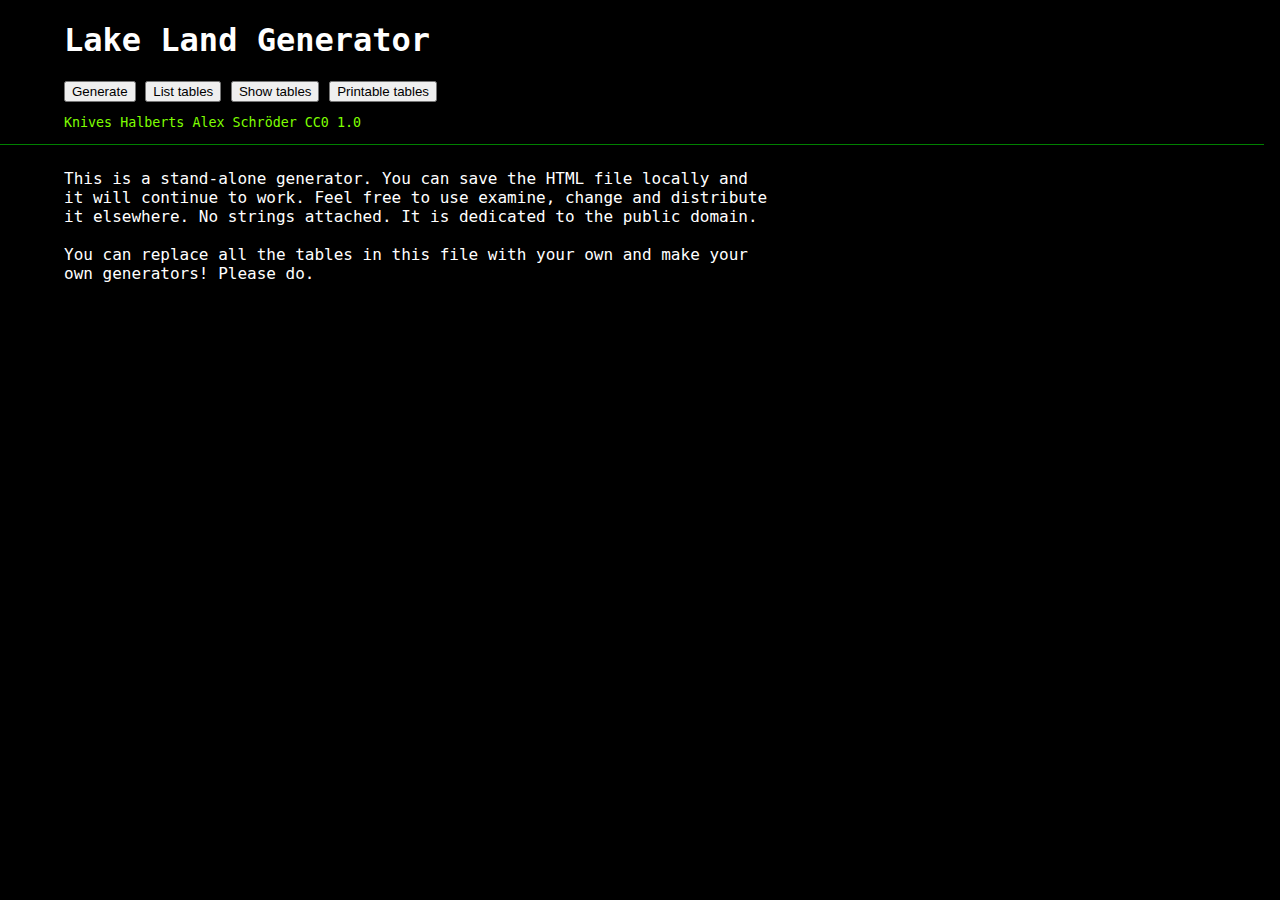
<file: generator/lake-land.html>
<!DOCTYPE html>
<html lang="en"> <!-- Change this for hyphenation in other languages! -->
<head>
<meta charset="utf-8">
<title>Lake Land Generator</title>
<meta name="viewport" content="width=device-width, initial-scale=1" />

<style>
@media screen {
    body {
        background: #000;
        color: #fff;
    }
    #noprintheader hr {
        background: green;
        border: 0;
        height: 1px;
        margin: 0.25em 0em 1.5em -10em;
    }
}
@media print {
    body {
        background: #fff;
        color: #000;
    }
    #noprintheader hr {
        display: none;
    }
    #noprintheader {
        display: none;
    }
}
body {
    background: #000;
    color: #fff;
    font-family: "Dejavu Sans Mono", Inconsolata, Monaco, Courier, monospace;
    font-size: 12pt;
    margin: 1em;
    margin-left: clamp(1ex, 5%, 4em);
    hyphens: auto;
}
#target {
    white-space: pre-wrap;
    max-width: 45em;
}
#links {
    padding: 0;
    font-size: smaller;
}
#links li {
    display: inline;
}
table {
    border-collapse: collapse;
    width: 100%;
}
td {
    padding: 0.5ex;
    border: 1px solid grey;
}
td:first-child {
    text-align: center;
    width: 4em;
}
a {
    color: chartreuse;
    text-decoration: none;
}
a:visited {
    color: green;
}
a:hover {
    text-decoration: underline;
}
</style>

<script>
function parse(data) {
  // This is the return of parse().
  let h = {};

  // Save the data so that h can be reused in multiple calls to generate().
  h.tables = transform(data);

  // Generate text. This function is accessible from the outside.
  h.generate = function(start) {
    h.names = {}; // reset
    return pick(start);
  };

  // Read data and parse comments, table names and weighted rows.
  function transform(data) {
    let table = {};
    let rows;
    data.split("\n").forEach(row => {
      row.replace(/#.*/, ""); // Comments
      let m;
      if (row.startsWith(";")) { rows = []; table[row.substring(1)] = rows; }
      else if ((m = row.match(/^(\d+),(.*)/))) { rows.push([m[2], Number(m[1])]); }
    });
    return table;
  }

  // Save the results of the last call
  h.results = {};

  // The list of names ensures that generated names are unique
  h.names;

  // Do replacements when you return
  h.replacements = [];

  // Recursively pick items from tables and process the string
  function pick(table, level) {
    if (level == undefined) {
      level = 1;
      h.results = {};
    } else if (level > 20) {
      console.log(`Recursion deeper than 20 for ${table}`);
      return "…";
    }
    // pick an appropriate item
    let text = weighted_pick(table);
    // look for search and replace suffixes like /a/b/ (this only
    // works for levels > 1)
    const m = text.match(/\/([^\/]+)\/([^\/]*)\/$/);
    // Short by the search & replace pattern, if any.
    if (m) {
      text = text.substring(0, text.length - m[0].length);
      h.replacements.push(m);
    }
    let i = text.indexOf("[");
    while (i >= 0) {
      let s = text.substring(i);
      let m;
      let ok = false;
      if (m = s.match(/^\[(\d+)d(\d+)(?:([+-]\d+))?\]/)) {
        // [2d6] rolls dice
        text = text.substring(0, i)
          + roll(Number(m[1]), Number(m[2]), m[3] ? Number(m[3]) : 0)
          + s.substring(m[0].length);
        ok = true;
      } else if (m = s.match(/^\[([^\[\]]+)\+\+@([^\[\]]+)\]/)) {
        // [a++@b] increments value of key a in map b
        text = text.substring(0, i)
          + s.substring(m[0].length);
        h.results[m[2]] ||= {};
        h.results[m[2]][m[1]] ||= 0;
        h.results[m[2]][m[1]]++;
        ok = true;
      } else if (m = s.match(/^\[~([^\[\]]+)\]/)) {
        // [~b] reset map or list b
        text = text.substring(0, i)
          + s.substring(m[0].length);
        delete h.results[m[1]];
        ok = true;
      } else if (m = s.match(/^\[([^\[\]]+)@@([^\[\]]+)\]/)) {
        // [a@@b] appends a to list b
        text = text.substring(0, i)
          + s.substring(m[0].length);
        h.results[m[2]] ||= [];
        h.results[m[2]].push(m[1]);
        ok = true;
      } else if (m = s.match(/^\[([^\[\]]+)@([^\[\]]+)\]/)) {
        // [a@b] saves a as b
        text = text.substring(0, i)
          + s.substring(m[0].length);
        h.results[m[2]] = m[1];
        ok = true;
      } else if (m = s.match(/^\[@\+\+([^\[\]]+)\]/)) {
        // [@b++] returns the key with the highest value in map b
        let v = h.results[m[1]];
        text = text.substring(0, i)
          + shuffle(Object.keys(v)).reduce((ac, cur) => v[ac] > v[cur] ? ac : cur, 0)
          + s.substring(m[0].length);
        ok = true;
      } else if (m = s.match(/^\[([^\[\]]+\|[^\[\]]+)\]/)) {
        // [a|b] choose a or b
        text = text.substring(0, i)
          + one(m[1].split('|'))
          + s.substring(m[0].length);
        ok = true;
      } else if (m = s.match(/^\[([^\[\]]+)\?([^\[\]]*):([^\[\]]*)\]/)) {
        // [x?a:b] choose a or b depending on whether x is true or false
        text = text.substring(0, i)
          + (eval(m[1]) ? m[2] : m[3])
          + s.substring(m[0].length);
        ok = true;
      } else if (m = s.match(/^\[([^@\[\]]+)\]/)) {
        // [a] pick an entry from table 'a'
        let p = pick(m[1], level + 1);
        text = text.substring(0, i)
          + p
          + s.substring(m[0].length);
        h.replacements.forEach((r) => text = text.replace(new RegExp(r[1], r[3]), r[2]));
        h.replacements = [];
        ok = true;
      } else if (m = s.match(/^\[@([^\[\]]+)\]/)) {
        // [@b] use variable b
        let v = h.results[m[1]];
        if (v === undefined) { console.log(`No stored value for ${m[1]} in ${table}`); v = "…"; }
        else if (Array.isArray(v)) { v = v.join(", "); }
        else if (v === Object(v)) { v = Object.keys(v).sort().map(k => k + "-" + v[k]).join(", "); }
        text = text.substring(0, i)
          + v
          + s.substring(m[0].length);
        ok = true;
      } else {
        // We did not make a replacement, advance to the next one.
        let n = s.substring(1).indexOf("[");
        if (n >= 0) {
          i = i + 1 + n;
          continue;
        }
      }
      // We made a replacement, start over.
      if (ok) {
        i = text.indexOf("[");
        continue;
      }
      // We didn't do a replacement, and we didn't find another
      // square bracket to look at, so we're done.
      break;
    }

    // Retry duplicates
    if (table.endsWith(" name")) {
      let key = `${table}: ${text}`;
      if (h.names[key]) {
        // console.log(`Seen ${key} before`);
        text = pick(table, level + 1);
      } else {
        // console.log(`Seen ${key} for the first time`);
        h.names[key] = true;
      }
    }

    // Save
    h.results[table] = text;

    if (level === 1) {
      // emphasis
      text = text.replaceAll(/\*\*(.*?)\*\*/g, (m, a) => { return `<strong>${a}</strong>` });
      text = text.replaceAll(/\*(.*?)\*/g, (m, a) => { return `<emph>${a}</emph>` });
      text = text.replaceAll("¶", "<p>");
    }
    return text;
  }

  // Pick an item from the table,
  function weighted_pick(table) {

    const t = h.tables[table];
    if (!t) { console.log(`There is no table ${table}`); return "…"; }
    const total = t.reduce((n, x) => n + x[1], 0);
    // start with 1
    const n = Math.floor(Math.random() * total) + 1;
    let i = 0;
    for (const z of t) {
      i += z[1];
      if (i >= n) return z[0];
    }
    console.log(`The table ${table} has no result for ${n}`);
    return "…";
  }

  function shuffle(a) {
    for(let i = a.length - 1; i > 0; i--){
      const j = Math.floor(Math.random() * (i + 1));
      [a[i], a[j]] = [a[j], a[i]];
    }
    return a;
  }

  // Return a random element from arr.
  function one(arr) {
    return arr[Math.floor(Math.random() * arr.length)];
  }

  // Roll dice.
  function roll(num, sides = 6, plus = 0) {
    let total = 0;
    for (var i = 0; i < num; i++) {
      total += Math.floor(Math.random() * sides + 1);
    }
    return total + plus;
  }

  // To do anything, call generate().
  return h;
}

function slug(s) {
  return s.replaceAll(/['"-']+/g, "-").toLowerCase();
}

function menu(data) {
  let html = "<ul>\n";
  data.split("\n").forEach(row => {
    row.replace(/#.*/, ""); // Comments
    if (row.startsWith(";")) {
      let t = row.substring(1);
      html += `<li><a href="javascript:show('${slug(t)}')">${t}</a>\n`;
    }
  });
  return html;
}

function linked(data) {
  data = data.replaceAll(/</g, "&lt;").replaceAll(/>/g, "&gt;").replaceAll(/&/g, "&amp;");
  data = data.replaceAll(/^;(.*)/mg,
                         (m, t) => { return `;<a id="${slug(t)}" href="javascript:show('${slug(t)}')">${t}</a>` });
  data = data.replaceAll(/\[([^@\[\]\|]+)\]/g,
                         (m, t) => {
                           if (m.match(/^\[\d+d\d+(?:\+\d+)?\]$/)) return m;
                           if (m.match(/\?.*:/)) return m;
                           return `[<a href="#${slug(t)}">${t}</a>]` });
  data = data.replaceAll(/\*\*(.*?)\*\*/g, (m, a) => { return `<strong>${a}</strong>` });
  data = data.replaceAll(/\*(.*?)\*/g, (m, a) => { return `<emph>${a}</emph>` });
  return data;
}

function paper(data) {
  data = data.replaceAll(/</g, "&lt;").replaceAll(/>/g, "&gt;").replaceAll(/&/g, "&amp;");
  let html = "";
  let n;
  data.split("\n").forEach(row => {
    row.replace(/#.*/, ""); // Comments
    let m;
    if (row.startsWith(";")) {
      if (html) html += "</table>\n";
      html += "<table>\n";
      html += `<tr><th>Roll</th><th>${row.substring(1)}</th></tr>\n`;
      n = 1;
    } else if ((m = row.match(/^(\d+),(.*)/))) {
      let from = n;
      let to = n + (Number(m[1]) - 1);
      n = to + 1;
      html += `<tr><td>${from == to ? from : from + "-" + to}</td><td>${m[2]}</td></tr>\n`;
    }
  });
  return html;
}

function show(t) {
  generate((data) => parse(data).generate(t)
  + `<p><button type="button" onclick="show('${t}')" title="Reload">🔁</button>`);
}

function generate(f) {
  const data = document.getElementById('data').textContent;
  document.getElementById('target').innerHTML = f(data);
}

</script>
</head>
<body>

<h1 id="noprintheader">Lake Land Generator</h1>
<div id="noprintheader">
  <button type="button" onclick="generate((data) => parse(data).generate('start'))">Generate</button>
  <button type="button" onclick="generate((data) => menu(data))">List tables</button>
  <button type="button" onclick="generate((data) => linked(data))">Show tables</button>
  <button type="button" onclick="generate((data) => paper(data))">Printable tables</button>
  <ul id="links">
    <li><a href="https://alexschroeder.ch/pdfs/Knives.pdf">Knives</a>
    <li><a href="https://alexschroeder.ch/pdfs/Halberts.pdf">Halberts</a>
    <li><a href="https://alexschroeder.ch/wiki/Contact">Alex Schröder</a>
    <li><a href="https://creativecommons.org/publicdomain/zero/1.0/">CC0 1.0</a>
  </ul>
  <hr>
</div>

<div id="target">This is a stand-alone generator. You can save the HTML file locally and
it will continue to work. Feel free to use examine, change and distribute
it elsewhere. No strings attached. It is dedicated to the public domain.

You can replace all the tables in this file with your own and make your
own generators! Please do.
</div>

<script id="data" type="text/x-generator">
# The strange type here ↑ means that it won't get executed and no HTML escaping
# is required in here!

# Data

# '#' begins a comment
# '*a*' renders 'a' in italics (emphasis)
# '**a**' renders 'a' in bold (strong emphasis)
# ¶ results in a paragraph break (a shorthand for <p>)
# ';' begins a table, followed by a name, no space
# A number and a comma begin a weighted entry for the current table
# /re/to/ at the end replaces regular expression "re" with "to"
# '[2d6]' or '[1d6+3]' are replaced by dice rolls
# '[a]' gets replaced with a lookup of table 'a'
# If a ends with ' name' then the result is unique
# '[a|b]' gets replaced with 'a' or 'b'
# '[x?a:b]' evaluates x as JavaScript and if "true" it is replaced with 'a' else with 'b'
# '[a@b]' stores 'a' as variable 'b' (usage example: [[table]@b])
# '[a@@b]' does a lookup of table 'a' and appends it to the list 'b'
# '[a++@b]' increments the key 'a' by one for the map 'b'
# '[~a]' resets the list or map 'a'
# '[@b]' uses the value of variable 'b'
# If b is a list, return a comma-separated list.
# If b is a map, return a sorted, comma-separated list of key-value pairs
# '[@++b]' gets replaced by the key with the highest value in map b

;start
# 1,[character]
1,[initial setup][secret societies][powers]¶[map]

;initial setup
1,The land is in turmoil. Old [name] died and now their oldest children are collecting old debts and calling in favours. How are you going to align yourself: [[name] the [Vain|Beautiful|Older]@side A]<a href="#pA">[@side A]</a> or [[name] the [Proud|Silent|Strong|Younger]@side B]<a href="#pB">[@side B]</a>? Or will you take to the woods and find [[name] the [Renewer|Rebel|Green Bandit|Green Knight|Terror|Benefactor]@side C]<a href="#pU">[@side C]</a>?
1,There is unrest. [[name] the [Wicked|Strict|Terrible|Old|Allmighty|Glorious]@side A]<a href="#pA">[@side A]</a> rules the land but the harvest has been bad and raiders are plaguing the peasants. [[name] the [Proud|Pilgrim|Devout|Fair|Just]@side B]<a href="#pB">[@side B]</a> returned from a pilgrimage to foreign lands and some are whispering that they will right all wrongs. And then of course there is rable rouser [[name] the [Rebel|Old|Young|Wild|Demon|Blessed]@side C]<a href="#pU">[@side C]</a>, always ready to exploit a weakness.

;secret societies
1,¶[[secret society name]@secret society 1][[secret society name]@secret society 2][[secret society name]@secret society 3][secret society context]

;secret society context
1,Watch out for three secret societies: the [@secret society 1], the [@secret society 2] and the [@secret society 3].
1,There are three secret societies fighting a bitter underground war of murder: the [@secret society 1], the [@secret society 2] and the [@secret society 3].

;secret society name
1,[great name] [kind of name] of [goal name]

;great name
1,Most Agreeable
1,Almighty
1,Great
1,Formidable
1,Invisible
1,Ever Present

;kind of name
1,Brothers and Sisters
1,Friends
1,Fellowship
1,Fellows
1,Soulmates
1,Cooperative
1,Association
1,Bund

;goal name
1,Everlasting Peace
1,a Glorious Future
1,Health and Longevity
1,Joy and Happiness
1,Revenge
1,the Rebellion
1,the Imperial Restoration
1,the Resurrection of the Emperor
1,the Resurrection of the Emperess
1,Daredevils

;powers
1,¶[[power name]@power 1][[power name]@power 2][[power name]@power 3]The popular powers in this area are [@power 1], [@power 2] and [@power 3].

# The map always has the same structure, for the moment.
# - Two towns by the lake (A B)
# - The first town connects to a main valley with three villages. (A→C→D→E)
# - The second town connects to a main valley with two villages. (B→F→G)
# - All but the last village of the main valley connect to a secondary valley.
# - These secondary valleys have exactly one village. (C→H D→I F→J)
# - Total settlements: 2 towns and 8 villages (a total of 10).
# - There is a pass between I and J (K). It is guarded by a giant or a dragon.
# - There is a swamp between D and E (L). It is guarded by monsters (nightlings, predators, undead).
# - There is a hidden shrine off L (U).
# - In each of these remote villages of secondary valleys stands a wizard tower (H→M I->N J→O).
# - At the end of every valley there is a ruin. (E→P G→Q) They are guarded by monsters.
# - Total lairs: 3 wizards, 1 rebel, 1 giant or dragon, 3 nightling, predator or undead,
# - plus an island (A→R), a remote valley (B→S), and a lonely mountain nearby (A and B → T), each also guarded.
# - So there's roughly the same number of lairs as there are settlements (a total of 11).

;map
1,[map names][A@position][lake]¶[town]¶[C@position][village]¶[D@position][village]¶[E@position][village]¶[B@position][town]¶[F@position][village]¶[G@position][village]¶[H@position][village]¶[I@position][village]¶[J@position][village]¶[K@position][pass]¶[L@position][swamp]¶[M@position][tower]¶[N@position][tower]¶[O@position][tower]¶[P@position][ruin]¶[Q@position][ruin]¶[S@position][ruin]¶[T@position][ruin]¶[R@position][island]¶[U@position][shrine]

;map names
1,[[settlement name]@A][[settlement name]@B][[settlement name]@C][[settlement name]@D][[settlement name]@E][[settlement name]@F][[settlement name]@G][[settlement name]@H][[settlement name]@I][[settlement name]@J][[river name]@river A][[river name]@river B][[@river A]@river C][[@river A]@river D][[@river A]@river E][[@river B]@river F][[@river B]@river G][[river name]@river H][[river name]@river I][[river name]@river J][[mountain pass name]@K][[swamp name]@L][[tower name]@M][[tower name]@N][[tower name]@O][[ruin name]@P][[ruin name]@Q][[ruin name]@S][[ruin name]@T][[shrine name]@R][[name]@fisher][[shrine name]@U]

;settlement name
1,[settlement qualifier][settlement noun]

;settlement qualifier
1,Alt
1,Attig
1,Bad
1,Dat
1,Egg
1,Ger
1,Hald
1,Lor
1,Lu
1,Ror
1,Rut
1,Yver
1,Zur

;settlement noun
1,ach
1,berg
1,den/dd/d/
1,dorf/dd/d/
1,gau
1,haus
1,ren
1,sau
1,sen/ts/tz/
1,schen
1,sel/[dt]s/s/
1,torf/tt/t/
1,ttikon/[gl]?[dtrg]tt/tt/
1,wyl
1,zern/[gt]z/z/

;tower name
1,[tower qualifier][tower noun]

;tower qualifier
1,Rock
1,Eagle
1,Lions
1,Wyrm
1,Hexen
1,Witch
1,Merlins
1,[name]

;tower noun
1,tower
1,turm
1,burg
1,spire
1,needle
1,fast
1,aire

;ruin name
1,[ruin qualifier] [ruin noun]

;ruin qualifier
1,[name]'s
1,[power name]'s
1,Death's
1,Life's
1,Light's
1,Gold
1,Bone

;ruin noun
1,End
1,Demise
1,Ruin
1,Desolation
1,Grave
1,Maw
1,Glory

;shrine name
1,[shrine qualifier] [shrine noun]

;shrine qualifier
1,[name]'s
1,[power name]'s
1,[Death|Light]'s
1,The [Emperor's|Empress']

;shrine noun
1,Sanctuary
1,Temple
1,Altar
1,Mausoleum
1,Grave
1,Stone

;power name
1,Pazuzu
1,Orcus/s's/s'/
1,Nergal
1,Ishtar
1,Marduk
1,Mithra
1,Set
1,Odin
1,Hel
1,Freya
1,Thor
1,Tyr
1,Sutr
1,Hecate
1,Helios/s's/s'/
1,Hades/s's/s'/
1,Ra
1,Bast
1,Thoth
1,Horus/s's/s'/
1,Garaskis/s's/s'/

;lake
1,[lake location] [lake access]

;lake location
1,At the foot of the terrible mountains lies the [lake name].
1,At the foot of nameless mountains lies the [lake name].
1,Somewhere in the mountains there lies the [lake name].

;lake access
1,There are two towns by the lake shore, <a href="#A">[@A]</a> and <a href="#B">[@B]</a>. There's also the island of <a href="#R">[@R]</a>, not far from [@A].

;lake name
1,[lake qualifier] Lake

;lake qualifier
1,Iron[lake noun]
1,Ice[lake noun]
1,Blue[lake noun]
1,Death
3,[@[@position]]

;lake noun
1,feet
1,foot
1,claw
1,bird
1,bear
1,mere

;river name
1,[river qualifier][river noun]

;river qualifier
1,Ice
1,Snow
1,Roaring
1,Stone
1,Devil
1,Aar
1,White
1,Black
1,Cold
1,Run
1,Pure
1,Green
1,[name]

;river noun
1,creek
1,runnel
1,river
1,stream

;mountain pass name
1,[mountain qualifier] [mountain pass noun]

;mountain qualifier
1,Dire
1,Dread
1,Devil's
1,Ice
1,Glacier
1,[name]

;mountain pass noun
1,Pass
1,Traverse
1,Heights
1,Trail
1,Passage
1,Road
1,Climb

;town
1,<h2 id="[@position]">[@[@position]]</h2>¶This town lies at the shores of [@lake name]. [town description]¶[[@side [@position]]@character name][powerful character]¶[trails]

;town description
1,The harbour side of [@[@position]] is built on wooden poles. The calm waters of the [@river [@position]] wash away their sins into the [@lake name].
1,[@[@position]] guards the entrance to the narrow [@river [@position]] valley. The steep rocks cast long shadows.
1,From the shores of [@lake name] the vinyards rise up and around [@[@position]]. It is built at the foot of a sunny hill overlooking the lake. The [@river [@position]] opens into the lake a bit further away.

;village
1,<h2 id="[@position]">[@[@position]]</h2>¶This village lies along the [@river [@position]]. [village description]¶[young character]¶[trails]

;village description
1,On both sides of [@river [@position]] stand a few houses. A bridge connects the two sides.
1,Perched high above the [@river [@position]], safe from any flooding, stand a few houses.
1,The wooden houses look decrepit and old.
1,The stone houses were built back when trade was strong along the imperial route and they still stand proud.
1,The wooden houses were recently rebuilt. You can still see remains of the old village, smashed by an earth slide.

;tower
1,<h2 id="[@position]">[@[@position]]</h2>¶This tower was built upon an exposed cliff far above the valley floor. [tower description]¶[mage character]¶[trails]

;tower description
1,The building is black like obsidian, like a hole in reality.
1,The building is a squat structure made of huge stone blocks, as if piled atop each other by a bumbling giant.
1,The building is old, an empirial border defense tower, including the signal fire platform and the eye [stalk|horns].
1,The building is ancient, one of the old wight land watch towers, blasted and rebuilt many times over.
1,The building is wrapped in smoke, as if the ground it was built on burning, or heated by the fires of hell.
1,The building is always hidden by fog, never quite here in this world.
1,This is an old devil fortress. Long horns rise into the air and the gate looks like a maw.

;trails
1,[destinations for [@position]]

;transport to
1,You can hire fisherfolk to row you across the lake to
1,You can hire crab men to carry you in a sedan chair through the treacherous [swamp name] along the lake shore to
1,You can wait for a day of fog and cold when the elf barge comes to pick people up. They'll drop you off at

;destinations for A
1,[transport to] <a href="#B">[@B]</a> or you can take the trail upriver to <a href="#C">[@C]</a>. There's a trail up to the most impressive mountain of [@lake name], to <a href="#T">[@T]</a>. [@fisher] also takes people out to the island of <a href="#R">[@R]</a>.

;destinations for B
1,[transport to] <a href="#A">[@A]</a> or you can take the trail upriver to <a href="#F">[@F]</a>. There's a trail up to the most impressive mountain of [@lake name], to <a href="#T">[@T]</a>. [name] seems to be the only who knows how to get to the hidden valley of <a href="#S">[@S]</a>.

;destinations for C
1,You can go down to <a href="#A">[@A]</a> by the [@lake name] or you can ascend further upriver to <a href="#D">[@D]</a>. There is also a small trail along the [@river H] leading up to <a href="#H">[@H]</a>.

;destinations for D
1,You can follow the [@river D] down to <a href="#C">[@C]</a> or you can venture into the <a href="#L">[@L]</a>, hoping to make it to <a href="#E">[@E]</a>. You can also make that last climb up to the source of the [@river I] up to <a href="#I">[@I]</a>.

;destinations for E
1,You can follow the [@river E] into the <a href="#L">[@L]</a>, hoping to make it to <a href="#D">[@D]</a>. There's also rumours of a long stair leading to <a href="#P">[@P]</a>.

;destinations for F
1,You can go down to <a href="#B">[@B]</a> by the [@lake name] or you can go to the [@river F] source at <a href="#G">[@G]</a>. There is also a small trail along the [@river J] leading up to <a href="#J">[@J]</a>.

;destinations for G
1,You can follow the [@river G] down to <a href="#F">[@F]</a>. There is also a small trail through a narrow gorge leading up to <a href="#Q">[@Q]</a>.

;destinations for H
1,You can follow the [@river H] down to <a href="#C">[@C]</a> or you can make the steep ascent to <a href="#M">[@M]</a>.

;destinations for I
1,You can follow the [@river I] down to <a href="#D">[@D]</a> or you can make the steep ascent to <a href="#N">[@N]</a>. If you dare the <a href="#K">[@K]</a>, you can cross over to <a href="#J">[@J]</a>.

;destinations for J
1,You can follow the [@river J] down to <a href="#F">[@F]</a> or you can make the steep ascent to <a href="#O">[@O]</a>. If you dare the <a href="#K">[@K]</a>, you can cross over to <a href="#I">[@I]</a>.

;destinations for M
1,There's a steep descent down to <a href="#H">[@H]</a>.

;destinations for N
1,There's a steep descent down to <a href="#I">[@I]</a>.

;destinations for O
1,There's a steep descent down to <a href="#J">[@J]</a>.

;destinations for P
1,There's a long stair down to <a href="#E">[@E]</a>.

;destinations for Q
1,There's a trail through the narrow gorge back down to <a href="#G">[@G]</a>.

;destinations for R
1,If you have arranged for a pickup, you can get back to <a href="#A">[@A]</a> by boat. Otherwise, you'll have to wait for a day or two. [@fisher] usually fishes around here, so they'll be able to pick you up eventually.

;destinations for S
1,There's a hidden trail through a narrow gorge back down to <a href="#B">[@B]</a>.

;destinations for T
1,There are two trails leading back down to the shores of [@lake name], one leads to <a href="#A">[@A]</a>, the other to <a href="#B">[@B]</a>.

;destinations for U
1,A hidden trail leads down into the <a href="#L">[@L]</a>.

;pass destinations
1,There are two trails down from [@K]. The first one leads to <a href="#I">[@I]</a> and the other one leads to <a href="#J">[@J]</a>.
1,This pass is the highest point of the old rebel passage that links <a href="#I">[@I]</a> and <a href="#J">[@J]</a>.

;swamp destinations
1,There are two trails out of the [@L]. The first one leads to <a href="#D">[@D]</a> and the other one leads to <a href="#E">[@E]</a>. If you know where to look, there is also a hidden trail leading to <a href="#U">[@U]</a>

;swamp name
1,[swamp qualifier] [swamp noun]

;swamp qualifier
1,Beggar
1,Biting
1,Cold
1,Dead
1,Drown
1,Foul
1,Rot
1,Water

;swamp noun
1,Fen
1,Marsh
1,Reed
1,Swamp

;pass
1,<h2 id="K">[@K]</h2>¶[pass guardian]¶[pass destinations]

;pass guardian
1,On this pass sits a massive ruin of a sky fort from the old times. A giant lives here.¶[giant]
1,On one of the nearby mountains nests a dragon. This pass belongs to its territory and dragons are extremely territorial.¶[dragon]

;swamp
1,<h2 id="L">[@L]</h2>¶[swamp guardian]¶[swamp destinations]

;swamp guardian
1,An ancient ruin stands in the middle of this swamp.¶[monster]

;ruin
1,<h2 id="[@position]">[@[@position]]</h2>¶[ruin description] [monster]¶[destinations for [@position]]

;ruin description
1,An ancient ruin stands here, shrouded in [shadow|fog].
1,An ancient ruin stands here, the old imperial road washed away.
1,An ancient ruin stands here, the place of some last stand or other.

;island
1,<h2 id="[@position]">[@[@position]]</h2>¶[island description] [island monster]¶[destinations for [@position]]

;island description
1,This island is overgrown with thorny bushes, making landing very difficult. There is no indication of a holy site on this island.
1,The island is a bare rock, many stories tall. Up at the very top there seems to be some sort of building with a red roof, and some trees. A [chain|rope] runs along the rock until it reaches the water.
1,The island is overgrown with tall trees. There is no indication of inhabitation.

;island monster
1,A giant lives in a big cave at the center of this island.¶[giant]
1,A dragon has built a nest, here.¶[dragon]
1,If you approach carefully, you can hear [2d6] [nightling name]s [nightling activity].¶**[@nightling name]s**¶[nightling stats] Number-[2d6]
1,The air is cold and and the island is shrouded in fog. If you know a thing or two about necromancy: these are the warning signs of [undead name]s.¶**[@undead name]**¶[undead stats] Number-[2d6]
1,A simple hut stands here, standing on four long spindly wooden legs.¶[mage character]

;shrine
1,<h2 id="[@position]">[@[@position]]</h2>¶[shrine description]¶[[@side C]@character name][rebel]¶[destinations for [@position]]

;shrine description
1,A peaceful valley, too small to warrant the keeping of animals, but large enough to allow a hermit to survive, perhaps.

;giant
1,**[giant name]**¶[giant stats]

;giant name
1,[giant qualifier] [giant noun]

;giant qualifier
1,Ice
1,Bone
1,Gold
1,Iron
1,Storm
1,Shadow
1,Mountain
1,Cloud

;giant noun
1,Hammer
1,Weaver
1,Grinder
1,Eye
1,King
1,Splitter
1,Guardian

;giant stats
1,Damage-[4d6] Endurance-[8d6] Life-[4d6] Attack-[1d6+3] Hit-[1d6+8] Escape-[1d6]

;dragon
1,**[dragon name]**¶[dragon stats]

;dragon name
1,[dragon qualifier] [dragon noun]

;dragon qualifier
1,Fire
1,Poison
1,Dread
1,Sky
1,Flame

;dragon noun
1,Fury
1,Anger
1,Breath
1,Curse
1,Face
1,Wyrm
1,Worm

;dragon stats
1,Damage-[6d6] Endurance-[10d6] Life-[5d6] Attack-[1d6+2] Hit-[1d6+9] Escape-[1d6]

;monster
1,The putrid smell of dead things warns you of the [predator name]s.¶**[@predator name]s**¶[predator stats] Number-[2d6]
1,If you approach carefully, you can hear [2d6] [nightling name]s [nightling activity].¶**[@nightling name]s**¶[nightling stats] Number-[2d6]
1,The air is cold and shadows start creeping. If you know a thing or two about necromancy: these are the warning signs of [undead name]s.¶**[@undead name]**¶[undead stats] Number-[2d6]

;undead name
1,[undead qualifier][undead relative]

;undead qualifier
1,Bone
1,Death
1,Dream
1,Hell
1,Hollow
1,Ice
1,Necro
1,Shadow

;undead relative
1,demon
1,devil
1,eater
1,knight
1,lord

;undead stats
1,Damage-[2d6] Endurance-[3d6] Life-[4d6] Attack-[1d6+6] Hit-[1d6+7] Escape-[1d6]

;predator name
1,[predator qualifier][predator relative]

;predator qualifier
1,Claw
1,Feather
1,Ice
1,Knife
1,Winter

;predator relative
1,bear
1,hunter
1,lion
1,spider

;predator stats
1,Damage-[2d6] Endurance-[3d6] Life-[2d6] Attack-[1d6+5] Hit-[1d6+6] Escape-[1d6+2]

;nightling name
1,[nightling qualifier][nightling relative]

;nightling qualifier
1,Bone
1,Moon
1,Child
1,Blade
1,Crab

;nightling relative
1,taker
1,burglar/bb/b-b/
1,eater/ee/e-e/
1,ling

;nightling activity
1,talking
1,fighting
1,singing
1,whimpering
1,bullying one of their own
1,whispering
1,rolling dice and snickering

;nightling stats
1,Damage-[2d6] Endurance-[1d6] Life-[1d6] Attack-[1d6+4] Hit-[1d6+5] Escape-[1d6+3]

;young character
1,[roll attributes][[1d3] careers]<strong id="p[@position]">[character name]</strong> [short character stats]¶[@name] is a junior member of the [@secret society [1d3]] and a supporter of [@side [A|B|C]]. Their patron is [@power [1d3]].

;mage character
1,[roll mage attributes][[2d4+1] careers]<strong id="p[@position]">[character name]</strong> [short character stats]¶[@name] is a senior member of the [@secret society [1d3]] and a supporter of [@side [A|B|C]]. Their patron is [@power [1d3]].

# must set @character name, first
;powerful character
1,[roll attributes][[2d4+3] careers]<strong id="p[@position]">[@character name]</strong> [short character stats]¶[@character name] is a senior member of the [@secret society [1d3]] and their patron is [@power [1d3]].

# must set @character name, first
;rebel
1,[roll attributes][[2d4+1] careers]<strong id="p[@position]">[@character name]</strong> [short character stats]¶[@character name] is trying to get rid of both <a href="#pA">[@side A]</a> and <a href="#pB">[@side B]</a>. They are also a former member of the [@secret society [1d3]] and their patron is [@power [1d3]].

;character
1,[roll attributes][[2d5] careers]**[character name]** [character stats]

;character name
1,[name][epithet] ([[@gender] sign])

;short character stats
1,(age [@age])¶[attributes] [@skills]

;character stats
1,(age [@age])[roll attributes]¶Attributes: [attributes]¶Careers: [@careers]¶Tables: [@skill tables]¶Skills: [@skills]
# ([@career history]) adds the ages and careers picked

;roll attributes
1,[reset][[2d6]@str][[2d6]@dex][[2d6]@end][[2d6]@int][[2d6]@edu][[2d6]@sta][[preferrence]@career][[weapon]@preferred weapon][[0d0+16]@age]

;roll mage attributes
1,[reset][[2d6]@str][[2d6]@dex][[2d6]@end][[1d6+7]@int][[1d6+7]@edu][[2d6]@sta][Mage@career][[weapon]@preferred weapon][[0d0+16]@age]

;reset
1,[~career history][~careers][~skill tables][~skills]

;attributes
1,Strength-[@str], Dexterity-[@dex], Endurance-[@end], Intelligence-[@int], Education-[@edu], Status-[@sta]

;name
1,[[gender] name]

;gender
1,female
1,male

;female sign
1,♀

;male sign
1,♂

;female name
1,[short female name]
5,[long female name]

;male name
1,[short male name]
5,[long male name]

;short female name
1,Ada
1,Anna
1,Berta
1,Chloe
1,Dora
1,Elsa
1,Frieda
1,Gisela
1,Hilde
1,Inge
1,Ulrike
1,Ute

;short male name
1,Ardo
1,Dodo
1,Else
1,Etzel
1,Gregor
1,Gundobad
1,Gyso
1,Hagen
1,Iring
1,Otto
1,Siggo
1,Swemmel
1,Werbel

;long female name
2,[name prefix][female suffix]
1,[name prefix][male suffix][a|e]

;long male name
1,[name prefix][male suffix]

;name prefix
1,Adal
1,Albe
1,Amal
1,Bald
1,Bert
1,Bote
1,Brun
1,Charde
1,Chari
1,Charle
1,Childe
1,Chilpe
1,Chlodo
1,Chrodo
1,Clot
1,Crot
1,Dago
1,Dank
1,Ecke
1,Gel
1,Ger
1,Ger
1,Gib
1,Gisel
1,Gote
1,Gunde
1,Gunt
1,Hade
1,Hel
1,Her
1,Hilde
1,Horn
1,Hu
1,Ingo
1,Krim
1,Lude
1,Man
1,Mero
1,Nant
1,Nor
1,Ort
1,Os
1,Pil
1,Ram
1,Rich
1,Rit
1,Ro
1,Rudi
1,Rum
1,Schili
1,Schru
1,Sieg
1,Sigi
1,Sind
1,Theude
1,Ul
1,Vulde
1,Walt
1,Werb
1,Wich
1,Wisi
1,Wite
1,Wolf

;female suffix
1,berga
1,burg
1,fled
1,gard
1,gund
1,hild
1,lind
1,trud

;male suffix
1,ald/[ie]a/oa/
1,bart
1,boge
1,bung
1,brand
1,chart/chch/ch/
1,dung
1,fried
1,ger
1,gang
1,gast
1,grim
1,hard/hh/h/
1,her/hh/h/
1,land
1,lieb
1,lung
1,man
1,mer
1,mund
1,mung
1,nold
1,not
1,old/oo/o/
1,rat
1,ric
1,sind
1,tan/tt/t/
1,tram
1,wart
1,wech
1,win

;epithet
1, the [[@++skills] title]

;preferrence
1,[best attribute][preferred career]

# save the best of strength/endurance into brawns
# save the best of intelligence/education into brains
# save the best of dexterity/status into smarts
;best attribute
1,[[[@str]>[@end]?[@str]:[@end]]@brawns][[[@int]>[@edu]?[@int]:[@edu]]@brains][[[@dex]>[@sta]?[@dex]:[@sta]]@smarts]

# each line does the same thing but the first one prefers warriors
# the second one mages, the last one rapscallions
;preferred career
1,[[@brawns]>=[@brains]&&[@brawns]>=[@smarts]?Warrior:[[@brains]>=[@smarts]?Mage:Rapscallion]]
1,[[@brawns]>[@brains]&&[@brawns]>[@smarts]?Warrior:[[@brains]>=[@smarts]?Mage:Rapscallion]]
1,[[@brawns]>[@brains]&&[@brawns]>[@smarts]?Warrior:[[@brains]>[@smarts]?Mage:Rapscallion]]

# There are no loops so we have to use recursion
;1 careers
1,[4 skills]
;2 careers
1,[1 careers][4 skills]
;3 careers
1,[2 careers][4 skills]
;4 careers
1,[3 careers][4 skills]
;5 careers
1,[4 careers][4 skills]
;6 careers
1,[5 careers][4 skills]
;7 careers
1,[6 careers][4 skills]
;8 careers
1,[7 careers][4 skills]
;9 careers
1,[8 careers][4 skills]
;10 careers
1,[9 careers][4 skills]
;11 careers
1,[10 careers][4 skills]

;4 skills
1,[switch career][be a knight][[@age]: [@career]@@career history][[skill]++@skills][[skill]++@skills][[skill]++@skills][[skill]++@skills][[@career]++@careers][[@skill table]++@skill tables][[4d1+[@age]]@age]

# every 4 years there's a 25% chance of switching careers
;switch career
1,[[career]@career]
3,

# if we can ride, prefer the lance
;be a knight
1,[[h.results.skills && h.results.skills.riding?Lance:[@preferred weapon]]@preferred weapon]

;skill
1,[[skill table]]

;skill table
1,[[@career] skill table]

;career
1,Warrior
1,Mage
1,Rapscallion

;Warrior skill table
1,Mercenary
1,Guard
1,Rider
1,Officer

;Mage skill table
1,Aggressive
1,Passive
1,Manipulative
1,Transgressive

;Rapscallion skill table
1,Thief
1,Thug
1,Liar
1,Murderer

;Fighting
3,[@preferred weapon]
1,[weapon]

# only learn the lance when you have riding
;weapon
2,Knife
2,Spear
1,Halberd
1,Épée
1,Bow

;Mercenary
1,Construction
1,Running
1,Tactics
1,First Aid
1,Craft
1,[Fighting]

;Guard
1,Bureaucracy
1,Discipline
1,Construction
1,Brawling
1,Brewing
1,[Fighting]

;Rider
1,Riding
1,Singing
1,Tactics
1,Spying
1,Culture
1,[Fighting]

;Officer
1,Literacy
1,Bureaucracy
1,Tactics
1,Diplomacy
1,Behavior
1,[Fighting]

;Aggressive
1,Fire
1,Air
1,Water
1,Earth
1,Storm
1,[Fighting]

;Passive
1,Healing
1,Sleep
1,Eyes
1,Doors
1,Plants
1,Brewing

;Manipulative
1,Charm
1,Singing
1,Diplomacy
1,Illusion
1,People
1,Literacy

;Transgressive
1,Shapeshift
1,Necromancy
1,Transmutation
1,Fusion
1,Animals
1,Planeshift

;Thief
1,Sneaking
1,Spying
1,Running
1,Climbing
1,Distract
1,Pickpocket

;Thug
1,[Fighting]
1,Craft
1,Running
1,First Aid
1,Tactics
1,Singing

;Liar
1,Culture
1,Behavior
1,Bureaucracy
1,Literacy
1,Oratory
1,Trading

;Murderer
1,[Fighting]
1,Brewing
1,First Aid
1,Sneaking
1,Behavior
1,Tinker

;Air title
1,Aeromancer

;Animals title
1,Whisperer

;Behavior title
1,Courtier

;Bow title
1,Hunter

;Brawling title
1,Boxer

;Brewing title
1,Brewer

;Bureaucracy title
1,Administrator

;Charm title
1,Hypnotist

;Climbing title
1,Mountaineer

;Construction title
1,Builder

;Craft title
1,Crafter

;Culture title
1,Artist

;Diplomacy title
1,Diplomat

;Discipline title
1,Task Master

;Distract title
1,Magician

;Doors title
1,Gate Mage

;Earth title
1,Geomancer

;Eyes title
1,Oculomant

;Fire title
1,Pyromancer

;First Aid title
1,Plague Doctor
1,Bone Setter
1,Blood Letter
1,Barber

;Fusion title
1,Vivomancer
1,Fungomancer

;Halberd title
1,Halberdier

;Healing title
1,Healer

;Illusion title
1,Illusionist

;Knife title
1,Knife Fighter

;Lance title
1,Knight

;Literacy title
1,Sage
1,Wise

;Necromancy title
1,Necromancer

;Oratory title
1,Orator
1,Speaker

;People title
1,Manipulator
1,Schemer

;Pickpocket title
1,Thief
1,Pickpocket
1,Cutpurse

;Planeshift title
1,Planeshifter

;Plants title
1,Botanist

;Riding title
1,Rider

;Running title
1,Runner

;Shapeshift title
1,Shapeshifter

;Singing title
1,Singer

;Sleep title
1,Dream Walker

;Sneaking title
1,Sneak

;Spear title
1,Spear Fighter

;Spying title
1,Spy

;Storm title
1,Storm Mage

;Tactics title
1,Tactician

;Tinker title
1,Tinkerer

;Trading title
1,Trader

;Transmutation title
1,Transmutater

;Water title
1,Aquamancer

;Épée title
1,Sword Fighter

# Local Variables:
# sgml-basic-offset: 0
# End:

</script>
</body>
</html>
</file>
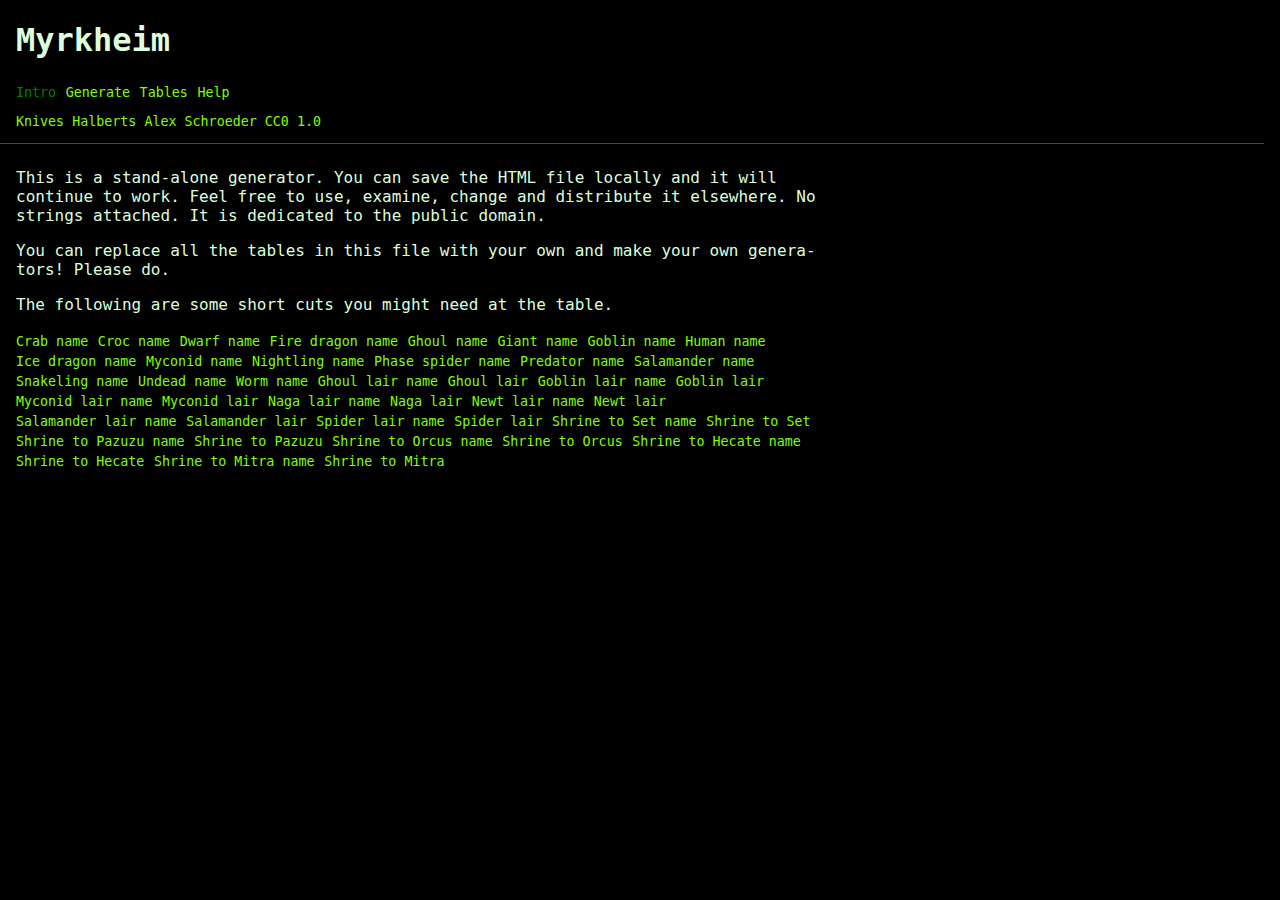
<file: generator/myrkheim.html>
<!DOCTYPE html>
<html lang="en"> <!-- Change this for hyphenation in other languages! -->
<head>
<meta charset="utf-8">
<title>Myrkheim</title>
<meta name="viewport" content="width=device-width, initial-scale=1">

<style>
@media screen {
    body {
        background: #000;
        color: #dfd;
        margin-left: clamp(1ex, 5%, 4em);
    }
    .noprint hr {
        background: green;
        border: 0;
        height: 1px;
        margin: 0.25em 0em 1.5em -10em;
    }
    blockquote {
        margin-left: 0;
        padding-left: 1ex;
        border-left: 0.5ex solid #cdcd00;
    }
    line, circle {
        stroke: chartreuse;
        stroke-width: 1.25pt;
    }

    text {
        fill: chartreuse;
        text-anchor: middle;
        dominant-baseline: central;
        font-size: 8pt;
    }
    circle {
         fill: black;
    }
    a {
        color: chartreuse;
        text-decoration: none;
    }
    a:visited {
        color: green;
    }
    a:hover {
        text-decoration: underline;
    }
    address ul {
        display: block;
        padding: 0;
    }
    address li {
        display: inline;
    }
    address li:first-child::before {
        content: "Authors: ";
    }
    address li::before {
        content: ", ";
    }
}
@media print {
    body {
        background: #fff;
        color: #000;
        font-size: 10pt;
    }
    #Z, svg {
        display: none;
    }
    .noprint {
        display: none;
    }
    h2 {
        break-after: avoid;
    }
    p {
        break-inside: avoid;
    }
    blockquote {
        break-inside: avoid;
    }
    a, a:visited {
        color: #000;
        font-style: italic;
        text-decoration: none;
    }
    address ul {
        padding-left: 0;
        list-style-type: none;
    }
    address a::after {
        content: " <" attr(href) ">";
    }
    table#encounters th:first-child + th + th {
        display: none;
    }
    table#encounters td {
        vertical-align: top;
    }
    table#encounters td:first-child + td,
    table#encounters td:first-child + td + td {
        display: inline;
    }
    table#encounters td:first-child + td {
        margin-right: 1ex;
    }
    table#encounters td:first-child + td + td::before {
        content: "​("; /* ZERO WIDTH SPACE */
    }
    table#encounters td:first-child + td + td::after {
        content: ")";
    }
}
body {
    font-family: "Iosevka Etoile", Iosevka, "Dejavu Sans Mono", Inconsolata, Monaco, Courier, monospace;
    font-size: 12pt;
    margin: 1em;
    hyphens: auto;
}
#links {
    padding: 0;
    font-size: smaller;
}
#links li {
    display: inline;
}
#intro, #generate, #documentation {
    max-width: 800px;
}
.example {
    white-space: pre-wrap;
    color: #8fd;
}
.result {
    white-space: normal;
}
.invisible {
    display: none;
}
table {
    margin-top: 1ch;
    border-collapse: collapse;
    width: 100%;
}
.c {
    text-align: center;
    min-width: 2em;
}
button {
    color: chartreuse;
    background: inherit;
    border: none;
    font: inherit;
    font-size: smaller;
    padding: 0;
    margin-top: 3pt;
}
button:hover {
    text-decoration: underline;
}
.muted {
    color: green;
}
</style>

<script>
// Use: parse(data).withStart('start').toString()
function parse(data) {
  // This is the return of parse().
  let h = {};

  // Save the data so that h can be reused in multiple calls to toString().
  h.tables = transform(data);

  h.withStart = function(start) {
    h.start = start;
    return h;
  }

  // Generate HTML. This function is accessible from the outside.
  // If start is empty, h.start is used which defaults to the first table.
  h.toString = function(start) {
    h.names = {}; // reset
    return pick(start || h.start);
  };

  // Read data and parse comments, table names and weighted rows.
  function transform(data) {
    let table = {};
    let rows;
    data.split("\n").forEach(row => {
      let m;
      if (row.match(/^\s*#/)) { /* Comments */ }
      else if (row.startsWith(";")) { rows = []; table[row.substring(1)] = rows; h.start ||= row.substring(1); }
      else if ((m = row.match(/^(\d+),(.*)/))) { rows.push([m[2], Number(m[1])]); }
      else if (row.match(/\S/)) { rows[rows.length - 1][0] += row; } // append
    });
    return table;
  }

  // Save the results of the last call
  h.results = {};

  // The list of names ensures that generated names are unique
  h.names;

  // Do replacements when you return
  h.replacements = [];

  // Recursively pick items from tables and process the string
  function pick(table, level) {
    if (level == undefined) {
      level = 1;
      h.results = {};
    } else if (level > 20) {
      if (table.endsWith(" name")) {
        console.log(`Tried to get a unique name from ${table} for 20 times and failed`);
      } else {
        console.log(`Recursion deeper than 20 for ${table}`);
      }
      beep();
      return "…";
    }
    // pick an appropriate item
    let text = weighted_pick(table);
    // look for search and replace suffixes like /a/b/ (this only
    // works for levels > 1)
    const m = text.match(/\/([^\/]+)\/([^\/]*)\/$/);
    // Short by the search & replace pattern, if any.
    if (m) {
      text = text.substring(0, text.length - m[0].length);
      h.replacements.push(m);
    }
    let i = text.indexOf("[");
    while (i >= 0) {
      let s = text.substring(i);
      let m;
      let ok = false;
      if (m = s.match(/^\[(\d+)d(\d+)(?:([+-]\d+))?\]/)) {
        // [2d6] rolls dice
        text = text.substring(0, i)
          + roll(Number(m[1]), Number(m[2]), m[3] ? Number(m[3]) : 0)
          + s.substring(m[0].length);
        ok = true;
      } else if (m = s.match(/^\[([^\[\]]+)\+\+@([^\[\]]+)\]/)) {
        // [a++@b] increments value of key a in map b
        text = text.substring(0, i)
          + s.substring(m[0].length);
        h.results[m[2]] ||= {};
        h.results[m[2]][m[1]] ||= 0;
        h.results[m[2]][m[1]]++;
        ok = true;
      } else if (m = s.match(/^\[~([^\[\]]+)\]/)) {
        // [~b] reset map or list b
        text = text.substring(0, i)
          + s.substring(m[0].length);
        delete h.results[m[1]];
        ok = true;
      } else if (m = s.match(/^\[([^\[\]]+)@@([^\[\]]+)\]/)) {
        // [a@@b] appends a to list b
        text = text.substring(0, i)
          + s.substring(m[0].length);
        h.results[m[2]] ||= [];
        h.results[m[2]].push(m[1]);
        ok = true;
      } else if (m = s.match(/^\[([^\[\]]+)@([^\[\]]+)\]/)) {
        // [a@b] saves a as b
        text = text.substring(0, i)
          + s.substring(m[0].length);
        h.results[m[2]] = m[1];
        ok = true;
      } else if (m = s.match(/^\[@\+\+([^\[\]]+)\]/)) {
        // [@b++] returns the key with the highest value in map b
        let v = h.results[m[1]];
        text = text.substring(0, i)
          + shuffle(Object.keys(v)).reduce((ac, cur) => v[ac] > v[cur] ? ac : cur, 0)
          + s.substring(m[0].length);
        ok = true;
      } else if (m = s.match(/^\[([^\[\]]+\|[^\[\]]+)\]/)) {
        // [a|b] choose a or b
        text = text.substring(0, i)
          + one(m[1].split('|'))
          + s.substring(m[0].length);
        ok = true;
      } else if (m = s.match(/^\[([^\[\]]+)\?([^\[\]]*):([^\[\]]*)\]/)) {
        // [x?a:b] choose a or b depending on whether x is true or false
        text = text.substring(0, i)
          + (eval(m[1]) ? m[2] : m[3])
          + s.substring(m[0].length);
        ok = true;
      } else if (m = s.match(/^\[([^@\[\]]+)\]/)) {
        // [a] pick an entry from table 'a'
        let p = pick(m[1], level + 1);
        text = text.substring(0, i)
          + p
          + s.substring(m[0].length);
        h.replacements.forEach((r) => text = text.replace(new RegExp(r[1], r[3]), r[2]));
        h.replacements = [];
        ok = true;
      } else if (m = s.match(/^\[@([^\[\]]+)\]/)) {
        // [@b] use variable b
        let v = h.results[m[1]];
        if (v === undefined) { console.log(`No stored value for ${m[1]} in ${table}`); v = "…"; }
        else if (Array.isArray(v)) { v = v.join(", "); }
        else if (v === Object(v)) { v = Object.keys(v).sort().map(k => k + "-" + v[k]).join(", "); }
        text = text.substring(0, i)
          + v
          + s.substring(m[0].length);
        ok = true;
      } else {
        // We did not make a replacement, advance to the next one.
        let n = s.substring(1).indexOf("[");
        if (n >= 0) {
          i = i + 1 + n;
          continue;
        }
      }
      // We made a replacement, start over.
      if (ok) {
        i = text.indexOf("[");
        continue;
      }
      // We didn't do a replacement, and we didn't find another
      // square bracket to look at, so we're done.
      break;
    }

    // Retry duplicates
    if (table.endsWith(" name")) {
      let key = `${table}: ${text}`;
      if (h.names[key]) {
        // console.log(`Seen ${key} before`);
        text = pick(table, level + 1);
      } else {
        // console.log(`Seen ${key} for the first time`);
        h.names[key] = true;
      }
    }

    // Save
    h.results[table] = text;

    if (level === 1) {
      // emphasis
      text = text.replaceAll(/\*\*(.*?)\*\*/g, (m, a) => { return `<strong>${a}</strong>` });
      text = text.replaceAll(/\*(.*?)\*/g, (m, a) => { return `<em>${a}</em>` });
    }
    return text;
  }

  // Pick an item from the table,
  function weighted_pick(table) {

    const t = h.tables[table];
    if (!t) { console.log(`There is no table ${table}`); return "…"; }
    const total = t.reduce((n, x) => n + x[1], 0);
    // start with 1
    const n = Math.floor(Math.random() * total) + 1;
    let i = 0;
    for (const z of t) {
      i += z[1];
      if (i >= n) return z[0];
    }
    console.log(`The table ${table} has no result for ${n}`);
    return "…";
  }

  function shuffle(a) {
    for(let i = a.length - 1; i > 0; i--){
      const j = Math.floor(Math.random() * (i + 1));
      [a[i], a[j]] = [a[j], a[i]];
    }
    return a;
  }

  // Return a random element from arr.
  function one(arr) {
    return arr[Math.floor(Math.random() * arr.length)];
  }

  // Roll dice.
  function roll(num, sides = 6, plus = 0) {
    let total = 0;
    for (let i = 0; i < num; i++) {
      total += Math.floor(Math.random() * sides + 1);
    }
    return total + plus;
  }

  return h;
}

function create_map(svg) {
  if (!svg) return;
  let svgNs = 'http://www.w3.org/2000/svg';
  let mx = 400;
  let my = 200;
  let mr = 50;
  // compute all the points
  let points = [];
  for (let ring = 1; ring <= 2; ring++) {
    for (let i = 0; i < 6 * ring; i++) {
      points.push({x: mx + mr * ring * Math.sin(i * Math.PI / 3 / ring),
                     y: my + mr * ring * Math.cos(i * Math.PI / 3 / ring)});
    }
  }
  for (let i = 0; i < 6; i++) {
    points.push({x: mx + mr * 3 * Math.sin((i + 0.5) * Math.PI / 3),
                 y: my + mr * 3 * Math.cos((i + 0.5) * Math.PI / 3)});
  }
  // draw a line using SVG
  let f = (x1, y1, x2, y2) => {
    let l = svg.ownerDocument.createElementNS(svgNs, 'line');
    l.setAttribute('x1', x1);
    l.setAttribute('y1', y1);
    l.setAttribute('x2', x2);
    l.setAttribute('y2', y2);
    svg.appendChild(l);
  };
  // inner ring
  for (let last = points[5], p = points[0], i = 0; i < 6; last = p, p = points[++i]) {
    f(last.x, last.y, p.x, p.y);
  }
  // outer ring
  for (let last = points[17], p = points[6], i = 6; i < 18; last = p, p = points[++i]) {
    f(last.x, last.y, p.x, p.y);
  }
  // inner spokes
  for (let i = 0, p1 = points[0], p2 = points[6]; i < 6; i++, p1 = points[i], p2 = points[6 + 2*i]) {
    f(p1.x, p1.y, p2.x, p2.y);
  }
  // outer spokes
  for (let i = 0, p1 = points[7], p2 = points[18]; i < 6; i++, p1 = points[7+2*i], p2 = points[18 + i]) {
    f(p1.x, p1.y, p2.x, p2.y);
  }
  // draw a circle using SVG
  f = (cx, cy, i) => {
    let code = String.fromCharCode(65 + i);
    let a = svg.ownerDocument.createElementNS(svgNs, 'a');
    a.setAttribute('href', '#' + code);
    svg.appendChild(a);
    let c = svg.ownerDocument.createElementNS(svgNs, 'circle');
    c.setAttribute('cx', cx);
    c.setAttribute('cy', cy);
    c.setAttribute('r', '10');
    a.appendChild(c);
    let t = svg.ownerDocument.createElementNS(svgNs, 'text');
    t.setAttribute('x', cx);
    t.setAttribute('y', cy);
    t.textContent = code;
    a.appendChild(t);
  };
  // circles
  for (let i = 0; i < points.length; i++) { f(points[i].x, points[i].y, i) };
}

function beep() {
  var context = new AudioContext();
  var oscillator = context.createOscillator();
  oscillator.type = "sine";
  oscillator.frequency.value = 100;
  oscillator.connect(context.destination);
  oscillator.start();
  setTimeout(function () {
      oscillator.stop();
  }, 100);
}

function slug(s) {
  return s.replaceAll(/['"-']+/g, "-").toLowerCase();
}

function linked(data) {
  display('tables');
  data = data.replaceAll("<", "&lt;");
  data = data.replaceAll(">", "&gt;");
  data = data.replaceAll(/^;(.*)/mg,
                         (m, t) => { return `<p>;<a id="${slug(t)}" href="javascript:show('${slug(t)}')">${t}</a>` });
  data = data.replaceAll(/\[([^@\[\]\|]+)\]/g,
                         (m, t) => {
                           if (m.match(/^\[\d+d\d+(?:\+\d+)?\]$/)) return m;
                           if (m.match(/\?.*:/)) return m;
                           return `[<a href="#${slug(t)}">${t}</a>]` });
  data = data.replaceAll(/\*\*(.*?)\*\*/g, (m, a) => { return `<strong>${a}</strong>` });
  data = data.replaceAll(/\*(.*?)\*/g, (m, a) => { return `<em>${a}</em>` });
  data = data.replaceAll(/\n\n+#/g, "<p>#");
  data = data.replaceAll(/\n+/g, "<br>");
  return data;
}

function show(t) {
  generate((data) => parse(data).withStart(t)
  + `<p><button type="button" onclick="show('${t}')" title="Reload">🔁</button>`, 'generate');
}

function display(id) {
  ['intro', 'generate', 'tables', 'documentation'].forEach(function(id) {
    document.getElementById(id).setAttribute('class', 'invisible');
    document.getElementById(id + "_btn").removeAttribute('class');
  });
  document.getElementById(id).setAttribute('class', 'visible');
  document.getElementById(id + "_btn").setAttribute('class', 'muted');
}

function generate(f, id) {
  display('generate');
  const data = document.getElementById('data').textContent;
  let html = f(data).toString();
  if (window.location.search) {
    for (let i = 0; i < 50; i++) {
      if (html.match(window.location.search.substr(1))) {
        break;
      }
      html = f(data).toString();
    }
  }
  document.getElementById(id).innerHTML = html;
  create_map(document.getElementById('map'));
}

function example (table=false) {
  const html = table
    ? parse(document.getElementById('data').textContent).withStart(table)
    : parse(event.target.parentElement.firstChild.textContent);
  const last = event.target.parentElement.lastElementChild;
  if (last.tagName == "BLOCKQUOTE" || last.tagName == "SPAN") {
    last.innerHTML = html;
  } else {
    const target = event.target.ownerDocument.createElement('blockquote');
    target.setAttribute("class", "result");
    target.innerHTML = html;
    event.target.parentNode.appendChild(target);
  }
}
</script>
</head>
<body>

<h1>Myrkheim</h1>
<div class="noprint">
  <button class="muted" type="button" id="intro_btn" onclick="display('intro')">Intro</button>
  <button type="button" id="generate_btn" onclick="generate((data) => parse(data).withStart('start'), 'generate')">Generate</button>
  <button type="button" id="tables_btn" onclick="generate((data) => linked(data), 'tables')">Tables</button>
  <button type="button" id="documentation_btn" onclick="display('documentation')">Help</button>
  <ul id="links">
    <li><a href="https://alexschroeder.ch/pdfs/Knives.pdf">Knives</a>
    <li><a href="https://alexschroeder.ch/pdfs/Halberts.pdf">Halberts</a>
    <li><a href="https://alexschroeder.ch/wiki/Contact">Alex Schroeder</a>
    <li><a href="https://creativecommons.org/publicdomain/zero/1.0/">CC0 1.0</a>
  </ul>
  <hr>
</div>

<div id="intro"><p>This is a stand-alone generator. You can save the HTML file locally and it will continue to work. Feel free to use, examine, change and distribute it elsewhere. No strings attached. It is dedicated to the public domain.
<p>You can replace all the tables in this file with your own and make your own generators! Please do.
<p class="noprint">The following are some short cuts you might need at the table.
<p class="noprint">
<button type="button" onclick="example('crab name')" style="display: inline">Crab name</button>
<button type="button" onclick="example('croc name')" style="display: inline">Croc name</button>
<button type="button" onclick="example('dwarf name')" style="display: inline">Dwarf name</button>
<button type="button" onclick="example('fire dragon name')" style="display: inline">Fire dragon name</button>
<button type="button" onclick="example('ghoul name')" style="display: inline">Ghoul name</button>
<button type="button" onclick="example('giant name')" style="display: inline">Giant name</button>
<button type="button" onclick="example('goblin name')" style="display: inline">Goblin name</button>
<button type="button" onclick="example('human name')" style="display: inline">Human name</button>
<button type="button" onclick="example('ice dragon name')" style="display: inline">Ice dragon name</button>
<button type="button" onclick="example('myconid name')" style="display: inline">Myconid name</button>
<button type="button" onclick="example('nightling name')" style="display: inline">Nightling name</button>
<button type="button" onclick="example('phase spider name')" style="display: inline">Phase spider name</button>
<button type="button" onclick="example('predator name')" style="display: inline">Predator name</button>
<button type="button" onclick="example('salamander name')" style="display: inline">Salamander name</button>
<button type="button" onclick="example('snakeling name')" style="display: inline">Snakeling name</button>
<button type="button" onclick="example('undead name')" style="display: inline">Undead name</button>
<button type="button" onclick="example('worm name')" style="display: inline">Worm name</button>
<button type="button" onclick="example('ghoul lair name')" style="display: inline">Ghoul lair name</button>
<button type="button" onclick="example('ghoul lair description')" style="display: inline">Ghoul lair</button>
<button type="button" onclick="example('goblin lair name')" style="display: inline">Goblin lair name</button>
<button type="button" onclick="example('goblin lair description')" style="display: inline">Goblin lair</button>
<button type="button" onclick="example('myconid lair name')" style="display: inline">Myconid lair name</button>
<button type="button" onclick="example('myconid lair description')" style="display: inline">Myconid lair</button>
<button type="button" onclick="example('naga lair name')" style="display: inline">Naga lair name</button>
<button type="button" onclick="example('naga lair description')" style="display: inline">Naga lair</button>
<button type="button" onclick="example('newt lair name')" style="display: inline">Newt lair name</button>
<button type="button" onclick="example('newt lair description')" style="display: inline">Newt lair</button>
<button type="button" onclick="example('salamander lair name')" style="display: inline">Salamander lair name</button>
<button type="button" onclick="example('salamander lair description')" style="display: inline">Salamander lair</button>
<button type="button" onclick="example('spider lair name')" style="display: inline">Spider lair name</button>
<button type="button" onclick="example('spider lair description')" style="display: inline">Spider lair</button>
<button type="button" onclick="example('shrine to Set name')" style="display: inline">Shrine to Set name</button>
<button type="button" onclick="example('shrine to Set description')" style="display: inline">Shrine to Set</button>
<button type="button" onclick="example('shrine to Pazuzu name')" style="display: inline">Shrine to Pazuzu name</button>
<button type="button" onclick="example('shrine to Pazuzu description')" style="display: inline">Shrine to Pazuzu</button>
<button type="button" onclick="example('shrine to Orcus name')" style="display: inline">Shrine to Orcus name</button>
<button type="button" onclick="example('shrine to Orcus description')" style="display: inline">Shrine to Orcus</button>
<button type="button" onclick="example('shrine to Hecate name')" style="display: inline">Shrine to Hecate name</button>
<button type="button" onclick="example('shrine to Hecate description')" style="display: inline">Shrine to Hecate</button>
<button type="button" onclick="example('shrine to Mitra name')" style="display: inline">Shrine to Mitra name</button>
<button type="button" onclick="example('shrine to Mitra description')" style="display: inline">Shrine to Mitra</button>
<span style="display: block; padding-top: 1ch"></span>
</div>
<div class="invisible" id="generate"><!-- This is where the generated HTML goes! --></div>
<div class="invisible" id="tables"><!-- This is where the linked tables go! --></div>
<div class="invisible" id="documentation"><p>Save this page and open it in a text editor. Make a change, save the file, open it in the browser and check whether it worked. My suggestion is to start with something easy. Maybe you noticed a weird name like “Nadû the Gardener”. Search this file for that name, remove all the names in the list and provide your own.
<h2>The table format</h2>
<p>Lines beginning with optional whitespace and a <strong>#</strong> are comments.
<p>A line starting with a semicolon like <strong>;some words</strong> begins a table called “some words”.
There is no space after the semicolon.
<p>A number and a comma like <strong>1,some words</strong>begin a weighted entry for the current table.
<p>Here is an example table called “realm”. The three realms have equal chances for coming up (each has a 1 in 3 chance).
<div class="example"># some norse realms
;realm
1,Muspelheim
1,Jötunheim
1,Vanaheim
<button type="button" onclick="example()">Try it</button>
</div>
<p>In the following table, Midgard is twice as likely as the other realms. Or in other words, Midgard has a 2 in 5 chance for coming up and the other realms have a 1 in 5 chance for coming up.
<div class="example">;realm
1,Muspelheim
1,Jötunheim
1,Vanaheim
2,Midgard
<button type="button" onclick="example()">Try it</button>
</div>
<p>A text in square brackets with options separated by a vertical bar like <strong>[Muspelheim|Jötunheim|Vanaheim]</strong> gets replaced with one of the options. This is a shortcut so you don’t have to write separate small tables. The example given is equivalent to the first “realm” table above. All options have an equal chance for coming up.
<div class="example">;realm
1,[Muspelheim|Jötunheim|Vanaheim]
<button type="button" onclick="example()">Try it</button>
</div>
<p>Single asterisks like <strong>*some words*</strong> render the text in italics for emphasis.
<p>Double asterisks like <strong>**some words**</strong> render the text in bold for strong emphasis.
<p>Lines that don’t start with a semicolon (beginning a table) or a number and a comma (beginning a weighted entry for the current table) are appended to the current entry. Begin each line with a space if you need one, because newlines are stripped. Newlines are not replaced by a space! Use HTML like <strong>&lt;p&gt;</strong> for new paragraphs or <strong>&lt;br&gt;</strong> for line breaks.
<div class="example">;travel
1,This is **Yggdrasil**, the world tree.
&lt;p&gt;They say that the dragon *Níđhöggr* gnaws at its roots.
1,This is **Yggdrasil**, the world tree.
&lt;p&gt;They say that it’s branches connect all the realms.
<button type="button" onclick="example()">Try it</button>
</div>
<p>A text in square brackets like <strong>[some words]</strong> gets replaced with a lookup of table “some words”.
<p>If a table ends with “ name” then the result is unique. Be sure to use this only for tables that produce enough results!
<div class="example"># notice the continuation on the next line
# and the space at the beginning of the next line
;passage to another realm
1,This is a passage to Hades.
 It is guarded by [guardian name], [guardian name] and [guardian name].

;guardian name
1,the gorgon [Stheno|Euryale|Medusa]
1,the hero [Heracles|Perseus|Bellerophon|Orion]
1,the hero [Asclepius|Aristaeus|Jason|Achilles|Odysseus|Hector]
1,the bronze giant Talos
<button type="button" onclick="example()">Try it</button>
</div>
<p>A limited form of dice roll notation is recognised and replaced by such a dice roll, e.g. <strong>[2d6]</strong> or <strong>[1d6+3]</strong>.
<p>Results can be stored in a variable by using the @ sign inside square brackets. The text before the @ sign is stored in the variable named after @ sign. <strong>[[guardian name]@name]</strong> stores a guardian name from the table above in the variable “name”. This assignment itself does not produce any text.
<p>To insert the value of a variable, start the text inside square brackets with the @ sign. <strong>[@name]</strong> inserts the value stored in the variable “name”.
<p>In the following example, the human name is generated once and used twice:
<div class="example">;humans
1,[[human name]@name][@name], human:
 Strength-[2d6] Dexterity-[2d6] Endurance-[2d6] Intelligence-[2d6] Education-[2d6] Status-[2d6]
 [Craft|First Aid|Oratory]-[1d2] Singing-[1d2+1] [Climbing|Running]-[1d2]
&lt;p&gt;[@name] will only help people who can sing along.

;human name
1,Ada
1,Ageric
1,Agnes
1,Alard
1,Alaric
1,Alice
<button type="button" onclick="example()">Try it</button>
</div>
<p>And finally, there are some advanced features that you hardly ever need unless you’re writing a character creator or something fancy like it.
<p>You can treat a variable like a list and add terms to it. In that case, use @@ instead of @. <strong>[[event]@@history]</strong> looks up an entry in the “event” table and appends it to the variable “history”. When using the variable, it gets replaced by a comma-separated list of entries: <strong>[@history]</strong>.
<div class="example">;backstory
1,“I have been through a lot:
[[event name]@@history]
[[event name]@@history]
[[event name]@@history]
[[event name]@@history]
 [@history]. I’ve had enough.”

# unique results because it ends with “name”
;event name
1,the [Vampire|Lizard|Wight] Wars
1,the [Pinega|Yomtsa|Vaga|Uftyuga|Vychegda|Yug|Sukhona] Uprising
<button type="button" onclick="example()">Try it</button>
</div>
<p>You can use a variable to count things. Use ++@ instead of @ to do this. <strong>[[talent]@@talents]</strong> looks up an entry in the “talent” table and count it in the “talents” table. When using the variable, it gets replaced by a comma-separated list of entries with the counts: <strong>[@talents]</strong>.
<p>If you just want the thing with the highest number for a counter variable, use @++ instead of @ to do this: <strong>[@++talents]</strong>.
<p>If you use list and counter variables to create a character, for example, each character needs a new set of talents. Use ~ to reset a variable: <strong>[~talents]</strong>.
<div class="example">;party
1,Alice: [human]
&lt;p&gt;Ada: [human]

;human
1,Strength-[2d6], Dexterity-[2d6], Endurance-[2d6], Intelligence-[2d6], Education-[2d6], Status-[2d6],
[~talents][[talent]++@talents][[talent]++@talents][[talent]++@talents][[talent]++@talents][[talent]++@talents]
 [@talents]. Favourite: [@++talents].

;talent
1,Craft
1,First Aid
1,Oratory
1,Singing
1,Climbing
1,Running
<button type="button" onclick="example()">Try it</button>
</div>
<p>And finally, in some very simple cases, you can evaluate an expression as Javascript in order to pick one of two options:
<strong>[x?a:b]</strong>. If x is "true" it is replaced with a else with b.
<h2>Tricks</h2>
<p>You can use rules to generate table names. In the following example, the variable “realm” holds either “Muspelheim” or “Jötunheim” and is then used to get the appropriate monsters and an appropriate description.
<pre class="example">
;story
1,The song is called “The glory of [[realm]@realm][@realm]”.
 The local [[@realm] monsters] are terrifying.
 [[@realm] description]

;realm
1,Muspelheim
1,Jötunheim

;Muspelheim monsters
1,fire giants

;Muspelheim description
1,Everything is on fire!

;Jötunheim monsters
1,ice giants

;Jötunheim description
1,Everything is frozen!
<button type="button" onclick="example()">Try it</button>
</pre>
<h2>Troubleshooting</h2>
<p>The <strong>[x?a:b]</strong> construct is tricky. You might think of it as “pick a <em>or</em> b”, but a more accurate description would be: “expand <em>both</em> a and b, and then pick”. This is important if the expansion of a or b involves the setting of variables. In the following example, first the die is rolled, then both “fire salamander” and “ice salamander” are expanded (and the variable “element” is first set to “fire” and then set to “ice”!) and then the die roll is compared with 3 and the appropriate expansion is picked. The salamanders are red or blue. But no matter what colour they have, they always rule a world of ice. 😔
<pre class="example">
;salamander
1,[[1d6] <= 3?[fire salamander]:[ice salamander]]
 They rule a world of [@element].

;fire salamander
1,Red salamanders![fire@element]

;ice salamander
1,White salamanders![ice@element]
<button type="button" onclick="example()">Try it</button>
</pre>
<p>One way to rewrite this would be to set the element first and <em>then</em> use indirection.
<pre class="example">
;salamander
1,[[[1d6] <= 3?fire:ice]@element]
[[@element] salamander]
 They rule a world of [@element].

;fire salamander
1,Red salamanders!

;ice salamander
1,White salamanders!
<button type="button" onclick="example()">Try it</button>
</pre>
<h2>Testing</h2>
<p>When opening the file in your browser, you can force the generator to try very hard to generate a passage you’re interested in. By appending “<a href="?moth">?moth</a>” and clicking the “Generate” button, the generator generates up to 20 settings, looking for the word “moth” (a case-sensitive regular expression).
<footer>
<address>
<ul>
<li><a href="https://alexschroeder.ch/">Alex Schroeder</a>
</ul>
</address>
</footer>
</div>
<!-- The script tag with the unknown type means that it won’t get executed and no HTML escaping is required! -->
<script id="data" type="text/x-generator">;start
1,[initial setup]
[map setup][svg map]
[tunnels random encounters]
[map description]
<hr>
[footer]

;footer
1,<footer>
<address>
<ul>
<li><a href="https://alexschroeder.ch/">Alex Schroeder</a>
<li><a href="https://www.whidou.fr/">Whidou</a>
</ul>
</address>
</footer>

;initial setup
1,<p>Myrkheim is a realm of darkness.
 If you can find <a href="#X">The Crown of Darkness</a>, you could be the next ruler of this realm.
 If you can unite the dwarf families, you could bring back peace and prosperity.
 If you can help the nagas to restore life and stem the tide of undeath, you could find strong allies for your own struggles elsewhere.
<p>The stats are for <a href="https://alexschroeder.ch/pdfs/Halberts.pdf">Halberts</a> and <a href="https://alexschroeder.ch/pdfs/Knives.pdf">Knives</a>.
  Think of it as some sort of <em>Fantasy Traveller</em> with attributes usually in the 2–12 range and skills usually in the 1–3 range.

# The map always has the same structure, for the moment.
# Each location has either three exists, or it’s a dead end with just one exit.
#
# Each location is defined by a set of variables.
# The single letter variable contains the unique name.
# The single letter + "_type" is the location type.
# This is done so that the name and content matches the location type.
#
# Note that names are unique! There must be plenty of alternatives or you’ll
# get recursion "Recursion deeper than 20" errors in the log.

;map setup
1,[A@location][setup]
[B@location][setup]
[C@location][setup]
[D@location][setup]
[E@location][setup]
[F@location][setup]
[G@location][setup]
[H@location][setup]
[I@location][setup]
[J@location][setup]
[K@location][setup]
[L@location][setup]
[M@location][setup]
[N@location][setup]
[O@location][setup]
[P@location][setup]
[Q@location][setup]
[R@location][setup]
[S@location][setup]
[[newt court name]@T]
[naga lair@U_type][[[@U_type] name]@U]
[[spider city name]@V]
[[ghoul city name]@W]
[[myrkheim crown name]@X]

# [@location] is a letter like A
# [[location type]@[@location]_type] is [[location type]@A_type] is the location type and storing it in variable A_type.
# [[[@[@location]_type] name]@[@location]] is [[[@A_type] name]@A] is [[tunnels name]@A] is a tunnel name storing it in A.

;setup
1,[[location type]@[@location]_type][[[@[@location]_type] name]@[@location]]

;map description
1,[A@location][description]
[B@location][description]
[C@location][description]
[D@location][description]
[E@location][description]
[F@location][description]
[G@location][description]
[H@location][description]
[I@location][description]
[J@location][description]
[K@location][description]
[L@location][description]
[M@location][description]
[N@location][description]
[O@location][description]
[P@location][description]
[Q@location][description]
[R@location][description]
[S@location][description]
[T@location][newt court]
[U@location][description]
[V@location][spider city]
[W@location][ghoul city]
[X@location][myrkheim crown]

# [@Location] is a letter like A
# [@[@location]] is [@A] is the name of a location like "The Caves of Spiders"
# [@[@location]_type] is [@A_type] is the location type like "spider lair"
# [[@[@location]_type] description] is [[@A_type] description] is [spider lair description] is the actual description

;description
1,<h2 id="[@location]">[@[@location]]</h2>
<p>[[@[@location]_type] description]
<p>From here, tunnels lead to [[@location] neighbours].

;A neighbours
1,[F@1][G@2][B@3][neighbour links]
;B neighbours
1,[A@1][I@2][C@3][neighbour links]
;C neighbours
1,[D@1][B@2][K@3][neighbour links]
;D neighbours
1,[E@1][M@2][C@3][neighbour links]
;E neighbours
1,[O@1][F@2][D@3][neighbour links]
;F neighbours
1,[Q@1][E@2][A@3][neighbour links]
;G neighbours
1,[R@1][A@2][H@3][neighbour links]
;H neighbours
1,[G@1][S@2][I@3][neighbour links]
;I neighbours
1,[B@1][H@2][J@3][neighbour links]
;J neighbours
1,[I@1][K@2][T@3][neighbour links]
;K neighbours
1,[C@1][L@2][J@3][neighbour links]
;L neighbours
1,[M@1][U@2][K@3][neighbour links]
;M neighbours
1,[N@1][D@2][L@3][neighbour links]
;N neighbours
1,[O@1][V@2][M@3][neighbour links]
;O neighbours
1,[P@1][N@2][E@3][neighbour links]
;P neighbours
1,[W@1][Q@2][O@3][neighbour links]
;Q neighbours
1,[P@1][F@2][R@3][neighbour links]
;R neighbours
1,[Q@1][X@2][G@3][neighbour links]
;S neighbours
1,<a href="#H">[@H]</a>
;T neighbours
1,<a href="#J">[@J]</a>
;U neighbours
1,<a href="#L">[@L]</a>
;V neighbours
1,<a href="#N">[@N]</a>
;W neighbours
1,<a href="#P">[@P]</a>
;X neighbours
1,<a href="#R">[@R]</a>

;svg map
1,<h2 id="Z">Map</h2>
<svg
  viewBox="0 0 800 400"
  xmlns="http://www.w3.org/2000/svg">
<g id="map"></g>
</svg>

;neighbour links
1,<a href="#[@1]">[@[@1]]</a>, <a href="#[@2]">[@[@2]]</a> and <a href="#[@3]">[@[@3]]</a>

;location type
1,tunnels
1,shrine to [power]
2,[lair]

;power
1,Set
1,Pazuzu
1,Orcus
1,Hecate
1,Mitra

;lair
1,spider lair
1,goblin lair
1,ghoul lair
1,myconid lair
1,naga lair
1,salamander lair
1,newt lair

# Each tunnel has a monster and the name of the monster gives it away.
# Expects @location to be set.
# Sets: @A_monster and @A_condition.

;tunnels name
1,The [Warrens|Tunnels|Caves|Caverns|Passage|Long Crawlies|Low Passage] of [tunnel creature name]

;tunnel creature name
1,Worms[worm@[@location]_monster][dry@[@location]_condition]
1,Wyrms[worm@[@location]_monster][dry@[@location]_condition]
1,Eels[eel@[@location]_monster][wet@[@location]_condition]
1,Darkness[spider@[@location]_monster][dry@[@location]_condition]
1,Spiders[spider@[@location]_monster][dry@[@location]_condition]
1,Crabs[crab@[@location]_monster][wet@[@location]_condition]
1,Night[undead@[@location]_monster][dry@[@location]_condition]
1,Troglodytes[human@[@location]_monster][dry@[@location]_condition]
1,Cannibals[human@[@location]_monster][dry@[@location]_condition]
1,Ticks[spider@[@location]_monster][dry@[@location]_condition]
1,Lampreys[eel@[@location]_monster][wet@[@location]_condition]
1,Crocs[croc@[@location]_monster][wet@[@location]_condition]
1,Slime[slime@[@location]_monster][wet@[@location]_condition]
1,Disease[warp@[@location]_monster][dry@[@location]_condition]
1,the Dead[undead@[@location]_monster][dry@[@location]_condition]
1,Entrails[warp@[@location]_monster][wet@[@location]_condition]
1,the Choker[human@[@location]_monster][dry@[@location]_condition]
1,Bones[undead@[@location]_monster][dry@[@location]_condition]

;shrine to Set name
1,The Great Set [shrine type]
1,The [shrine type] of the [Serpent|Naga|Seven-Headed] King
1,The [shrine type] for the Lord of [Assassins|Murderers|Poisoners|Thieves|Sweet Words]
1,The [shrine type] of [Retribution|Revenge|Justice|Punishment]
1,The [shrine type] for the Prince of [Intrigue|Whispers|Flatteries|Charms]
1,The [shrine type] of the Great [Snake|Serpent|Whisperer|Stare|Maw]
1,The [shrine type] of the [Deadly|Silent|Slow] Hunter
1,The [shrine type] for the King of [the Underworld|the Earth|All Snakes]

;shrine to Pazuzu name
1,The Last Pazuzu [shrine type]
1,The [shrine type] of the [Vulture|Dark Sky|Four-Winged] King
1,The [shrine type] for the Lord of [Disease|Pestilence|Miasmas]
1,The [shrine type] of [Wishes|Fulfilment|Satisfaction|Promises]
1,The [shrine type] for the Prince of [Promises|Delusion|Dreams]
1,The [shrine type] of the Great [Deliverer|Vulture|Winged One]
1,The [shrine type] for the King of [the Underworld|Red Skies|Birds]

;shrine to Orcus name
1,The Main Orcus [shrine type]
1,The [shrine type] of the [Goat|Horned|Hairy|Pot-Bellied|Trickster] King
1,The [shrine type] for the Lord of [Lies|Deception|the Dead]
1,The [shrine type] of [Rebirth|the Afterlife|the Dead|Undeath|Preservation|Dancing Bones]
1,The [shrine type] for the Prince of [Undeath|the Underworld|Bones|Skeletons]
1,The [shrine type] of the Great [Horned One|Deceiver]

;shrine to Hecate name
1,The Dark [shrine type] of Hecate
1,The [shrine type] of the [Hell-Hound|Three-Faced] Queen
1,The [shrine type] at the [Crossroads|Intersection|Fork]
1,The [shrine type] for the Queen of [Magic|Wild Hogs|Ravens|Dogs|All Ages|Warp and Weft]
1,The [shrine type] of [Stars|the Three Black Hounds]
1,The [shrine type] for the [Princess of Eternal Youth|Old Crone]
1,The [shrine type] of the Great [Weaver|Spinster|Warp|Weft]

;shrine to Mitra name
1,The Great Underground Flame of Mitra
1,The [shrine type] of the [Eternal Flame|Glorious Bull|Oath Bound]
1,The [shrine type] of the Protector of all [Oaths Sworn|Promises Made|Ties|Frienship|Family|Friends]
1,The [shrine type] of the Lady of [All Bulls|Underground Loyalty|All Bonding]
1,The [shrine type] of [Loyalty Unwavering|Promises Kept]
1,The [shrine type] of [Candles|Fires]
1,The [shrine type] of [Copper|Brass|Bronze] Braziers

;shrine type
1,Shrine
1,Altar

;spider lair name
1,The [Silk|Web|Net] [Spinner|Crafter|Maker|Weaver]’s [Den|Hole|Abode|Hideout|Lair]
1,The [Silky|Webbed|Netted|Many-legged] [Trap|Pit|Chasm|Hole|Shaft]
1,She-Who-[Waits|Hunts|Preys|Spins]-In-[The-Dark|Silk|Silence]
1,The Silk Mummies
1,The [World|Cave|Underworld] [Wide|Spanning|Covering] Web
1,The Threads of [Time|Death|Silk|Agony|No Return|Hope]
1,The [Pantry|Garde manger|Graveyard|Gallows]
1,Where Bugs Used To Roam
1,The Lace of [Dreams|Nightmares|Silk]
1,Mommy-Eight-Legs

;spider city name
1,The Great [Web|Net]
1,Arachnopolis
1,The City of [Webs|Weavers]
1,The City Above
1,The Field of Bones
1,The [Web|Net] of Thousands

;goblin lair name
1,The Great Market
1,The City of Opportunity
1,The Labyrinth
1,The Home of the Spider Knights
1,The Fortress of Assassins

;ghoul lair name
1,The Old Battlefield
1,The Fields of Graves
1,The Restless Dead
1,The Maggots of the Earth
1,The Cemetery of Despair
1,The Field of Bones
1,The Open Graves
1,The Tunnel of Graves
1,The Tunnel of the Dead

;myconid lair name
1,The Garden of Darkness
1,The Dreamlands
7,The [myconid lair 1 name] [myconid lair 2 name]

# all of these end in “name” so that we don’t get repeats

;myconid lair 1 name
1,Great
1,Terrible
1,Poisoned
1,Decaying
1,Sunless
1,Sulphur
1,Methane

;myconid lair 2 name
1,Bog
1,Rot
1,Swamp
1,Garden
1,Forest
1,Goo
1,Land

;naga lair name
1,The [naga lair 1 name] of [naga lair 2 name]

;naga lair 1 name
1,Baths
1,Castle
1,Citadel
1,Hatchery
1,Library
1,Palace
1,Refuge
1,Well
1,Fountain
1,Sanctum

;naga lair 2 name
1,Delight
1,Dreams
1,Paradise
1,Peace
1,Wisdom
1,Knowledge
1,the Deep
1,Souls
1,the World
1,Myrkheim

;newt lair name
1,The [newt lair 1 name] [newt lair 2 name]

;newt lair 1 name
1,Water
1,Cold
1,Watery
1,Sunken
1,Dark
1,Slow
1,Ancient
1,Old

;newt lair 2 name
1,Palace
1,Grave
1,City
1,Cave
1,Cistern
1,Reservoir
1,Lake

;salamander lair name
1,The [salamander lair 1 name] of [salamander lair 2 name]

;salamander lair 1 name
1,Palace
1,Garden
1,Refuge
1,Caverns
1,Solace
1,Restoration

;salamander lair 2 name
1,Silence
1,Dreams
1,Delight
1,Water
1,Peace
1,Quiet
1,Calm

# We expect @location to be set to a letter such as A, as well as @A_condition and @A_monster.

;tunnels description
1,[[@[@location]_condition] tunnels description]
<p>If the encounter drags, roll up a second party on the <a href="#random">random encounter table for tunnels</a>.

;wet tunnels description
1,There’s is water from above somewhere.
 Did it rain or does it always flow through these tunnels?
 You’re knee-deep in muddy water. It’s cold.
<p>[[@[@location]_monster] tunnels]
1,The tunnels are flooded. Perhaps you though you could walk, but you cannot.
 Others have faced similar problems over the years. There are old boats to be found.
 Ancient traditions maintain them. You can row through these tunnels.
<p>[[@[@location]_monster] tunnels]
1,Everything is under water. Movement is slow. If you slip, you might drown. You move carefully.
 If only you could see the ground.
<p>[[@[@location]_monster] tunnels]
1,The bottom of this rift is filled with cold, dark water.
 Chains lead up to walkways.
 Stairs lead further up to tunnels.
 Water drips. Iron creaks.
<p>[[@[@location]_monster] tunnels]
1,The stones are covered in yellow deposits.
 The air stinks of rotten eggs.
 Everything is full of sulphur.
 And finally, a boiling mud bath.
<blockquote>A black stele stands here: “[naga stele message]”</blockquote>
<p>Around the boiling mud grow strange slimes.
Further away, brown hyphae drift in the cooler water.
<p>[[@[@location]_monster] tunnels]

;naga stele message
1,This gate has been sealed.
1,Reopening the gate will be punished.

;eel tunnels
1,There are silver eels to be found, here.
 These long eels reflect the light like the moon.
 And like nematodes, they’d love nothing more than to burrow into your flesh and control your brains.
<blockquote>Silver eels: [nightling]</blockquote>
1,The electrical eels hate it when you come too close.
<blockquote>Electrical eels: [nightling] Lightning-[2d6]</blockquote>
1,The lampreys are waiting for fresh blood.
 Anybody stepping into the water will wake them immediately.
<blockquote>Lampreys: [nightling] Sneaking-[2d6]</blockquote>

;crab tunnels
1,The rocks rising out of the water are full of small animals, waving their claws at you.
 If you move towards them, they move back. If you don’t budge, they come closer.
 The clicking of their claws, the clacking of their spindly legs, there must be many thousands down there.
<blockquote>[crab name]s: harmless while you can still walk.</blockquote>
1,The water is cloudy with a gelatinous substance full of gelatinous balls.
 Crab eggs. With every step, you have to tear through it.
 They’re surprisingly large.
[crabs]

;crabs
1,<blockquote>[crab name]s: [nightling]</blockquote>

;crab name
1,[Chthonic|Night|Meat|Red|Blue|Blind|Giant|Spider] [Crab|Pincer]

;croc tunnels
1,The water is dead still but if you shine a light into the distance, dozens of eyes reflect back.
 Underworld crocodiles lie under the water surface like dead logs, endlessly patient, saving the energy of a year for that one sprint after their victim.
 They’re just waiting for you to make a mistake.[croc table]
1,What looks like logs floating in the water are actually crocodiles. They seem to be in some sort of deep cold stupor.
 Saving energy, waiting for that disturbance in the flow. Those warm water eddies to that say in a thousand sweet words:
 food.[croc table]

;croc table
1,<blockquote>[croc name]s: [predator]</blockquote>

;croc name
1,[Chthonic|Sleeper|Slow|Deep Time|Zombie|Shark|Blind] [Croc|Gator|Crocodile]

;slime tunnels
1,The light catches huge blogs of [red|green|purple] slime along the ceiling.
 Slowly, a thousand drops glide down long threads into the water below.
<blockquote>Make a Dexterity check to avoid [1d4] Damage.</blockquote>
1,Whenever a stone rises out of the water it’s covered in [red|green|purple] slime.
 It’s tricky to avoid when getting into or out of the water.
<blockquote>Make a Dexterity check to avoid [1d4] Damage.</blockquote>

;dry tunnels description
1,This is one of the veins of the earth, a shaft going down and down and down into the blackness.
 An ancient civilisation has carved footholds into the walls.
 There are platforms to rest every now and then.
 None of this is secured.
 You tie yourselves to the walls when you sleep.
 Small rings have been used for this purpose by a thousand travellers before you.
<p>[[@[@location]_monster] tunnels]
1,The passage winds and twists, the walls coming closer and closer.
 At last, you squeeze sideways through narrow passages, the weight of the rocks preventing you from taking a deep breath.
<p>[[@[@location]_monster] tunnels]
1,The passages have been dug by goblins and dwarves.
 First, you stoop. Then you crawl.
 On your ellbows and belly, sliding between wet stones, pulling bags on ropes after you, trusting the signs, praying that you never get stuck.
<p>[[@[@location]_monster] tunnels]
1,The passage here is a crack between boulders. Safe passages have been marked by ancient carvings.
 Three scratches, a humanoid may pass. Avoid the ones with the wavey line and circle: those passages require gills.
 The cracks between boulders go deep. Sometimes you can’t see the bottom. Sometimes you see a thousand skulls.
 Ancient burial grounds of troglodytes? Or discard piles for giant cave owls.
<p>[[@[@location]_monster] tunnels]
1,Again and again, there are walls to climb.
 The existing holes have been used for stakes and wedges by thousands of travellers before you.
 Each one carefully removing the metal spikes when the last one had gone. They are too valuable to leave behind.
<p>[[@[@location]_monster] tunnels]

;worm tunnels
1,There are terrible annelids to be found, here.
 They hide in the shadows, laying in wait, cold and lifeless.
 But vibrations, movement, sound, warm breath – it wakes them up.
[worm attack]
[worms]

;worm attack
1,They sneak up on you as you rest.
1,The fall from above as you pass beneath them.
1,They attach themselves as you crawl past them.

;worms
1,<blockquote>[worm name]: [nightling] Sneaking-[2d6]</blockquote>

;worm name
1,[Rock|Stone|Blood|Bore|Flesh] [Worms|Maggots|Leeches]

;spider tunnels
1,You crush chitinous husks and thin bones beneath your feet.
 Where do they come from? The ceiling is far above you in this narrow cleft deep beneath the surface.
 Occasionally, you hear a struggle up above in the darkness.
 Soon, another empty arthropod husk drops from above.
[spider attack]
[spiders]
1,Again and again you wipe spiderwebs from your faces as you advance.
 When the webs are larger, the sticky strands are stronger.
 Your advance slows to a crawl.
 Blades are full of spiderweb goo, making it impossible to cut the strands.
 The strands are also hard to tear for they just stretch and give and then they snap back.
[spider attack]
[spiders]
1,The walls are full of dried husks of some sort of long moss.
 Impossible of course. It’s pitch black down here.
 A sort of fungus?
[ticks attack]
[ticks]
1,The tunnels are full of round stones like a dried-up river bottom.
 Every step you take the stones grind and groan, shifting ever so slightly.
 You move carefully and it’s tiring.
[ticks attack]
[ticks]

;spider attack
1,<p>These spiders hunt.
 They run along the walls.
 They jump from rock to rock.
1,<p>Silently, the spiders lower themselves from above.
1,<p>Silently, legs outstretched, the spiders descend from the darkness above.

;ticks attack
1,<p>When you take a rest, the darkness starts to move.
 Fist you hear a faint rustling and then you see some of the round stones move.
 They have eight legs, and they’re coming at you from all directions.

;ticks
1,<blockquote>Ticks: [predator]</blockquote>

;undead tunnels
1,There are side passages filled to the brim with bones.
 An ancient people must have filled these caves with their dead.
 And all these corpses have attracted attention, eventually.
[ghouls]
<p>They have gnawed on these bones for a hundred years.
 There are no more bones to pick.
 Except for yours.
1,You pass crushed doors made of stone.
 Behind the debris are collapsed tunnels.
 In those tunnels, the graves of a forgotten people.
 And you know what happens to the bones of the aggrieved.
 They animate.
[ghouls]
<p>It is impossible to make this right.
 Who in their right mind would want to help you rebury all the dead?
1,You’ve passed a few of these pits by now.
 Down below you can see skulls and bones.
 These used to be flesh pits.
 Now it’s all gone.
<p>Except for this pit.
 There’s people climbing up to meet you.
[ghouls]

;human tunnels
1,[human presence]
[human activity]
[human quote]

;human presence
1,<p>There’s a faint smell of smoke in the air.
 Soon, a flicker of light. A fire is burning somewhere.
 Murmuring voices. Humans.
 They seem to be working on something while one of them is reciting a poem.
<blockquote>[[human name]@name][@name] and their [human style] followers: [human] Craft-[2d6] [Singing|Oratory]-[2d6] [Climbing|Running]-[2d6]</blockquote>
1,<p>Surprisingly, you hear singing.
 Humans! Nobody else is known to sing.
<blockquote>[[human name]@name][@name] and their [human style] followers: [human] [Craft|First Aid|Oratory]-[2d6] Singing-[2d6] [Climbing|Running]-[2d6]</blockquote>
1,<p>You hear a voice, reciting something. A poem?
 Humans! Nobody else is known to recite poetry.
<blockquote>[[human name]@name][@name] and their [human style] followers: [human] Oratory-[2d6] Singing-[2d6] [Climbing|Running]-[2d6]</blockquote>
1,<p>Above you, some humans have set up a defensive position.
 They have rocks to throw and they have secured some chimneys with ropes for a retreat.
<blockquote>[[human name]@name][@name] and their [human style] followers: [human] Climbing-[2d6] [Craft|First Aid|Oratory|Singing]-[2d6] Tactics-[2d6]</blockquote>

;human activity
1,<p>They have posted guards.
1,<p>Their camp is guarded by a dog.
<blockquote>[Loyal|Scrawny|Mangy] dog: Hit-[2d6] Damage-[2d6] Endurance-[3d6] Life-[2d6]</blockquote>
<p>The dog notices your smell long before you can see it.
1,<p>The presence of humans has attracted [wild|feral] dogs.
 The dogs sneak around the human camp, keeping out of the light, waiting for scraps of food.
<blockquote>[Night|Shadow|Tunnel] [Dog|Wolf|Fox]: [nightling] Running-[1d6+6]</blockquote>
<p>These dogs notice your smell long before you can see them.

;human quote
1,<blockquote>[@name] says: “What brings you here?
 Have you seen any temples worth looting?”</blockquote>
1,<blockquote>[@name] says: “Are you as lost as we are?
 We are looking for a way out of Myrkheim.
 This dark hell is going to kill us unless we make it out of here.”</blockquote>
1,<blockquote>[@name] says: “The gods have forsaken us.
 We are the demon worshipping hunters of Myrkheim.”</blockquote>
1,<blockquote>[@name] says: “Many generations ago, demons tricked our forbears.
 They promised them a realm of their own.
 And here we are, in this godforsaken place.”</blockquote>
1,<blockquote>[@name] says: “Who are you?
 Servants of Set, Pazuzu, Orcus?
 Be warned. Demon spawn is not welcome, here.”</blockquote>

;human
1,Number-[2d6] Attack-[2d6] Escape-[2d6] Hit-[2d6] Damage-[2d6] Endurance-[2d6] Life-[2d6]

;human style
1,cannibal
1,feral
1,troglodyte
1,downtrodden
1,rowdy
1,silent
1,grumpy

;human name
1,Ada
1,Ageric
1,Agnes
1,Alard
1,Alaric
1,Alice
1,Amaury
1,Beatrice
1,Bela
1,Bero
1,Berta
1,Brunhild
1,Cecilia
1,Childeric
1,Chlodomer
1,Colin
1,Dagobert
1,Drogo
1,Elena
1,Emma
1,Fina
1,Forwin
1,Fulk
1,Gamel
1,Gararic
1,Gerard
1,Gisela
1,Golda
1,Grimald
1,Gunderic
1,Gundobad
1,Helen
1,Hilda
1,Hugh
1,Huneric
1,Ida
1,Ingomer
1,Isolda
1,Joan
1,Jocelin
1,Lora
1,Lothar
1,Marachar
1,Maud
1,Muriel
1,Norman
1,Odo
1,Osbert
1,Otker
1,Pepin
1,Radegund
1,Ranulf
1,Sigeric
1,Sigibert
1,Sybil
1,Terric
1,Thurstan
1,Vuldretrada
1,Warin
1,Wymarc
1,Ymbert

;warp tunnels
1,[warp effect]
[warp ghouls]
1,[warp moth]

;warp effect
1,The tunnels here are filled silent screaming of the warp.
 Every stone you touch wants to scream.
 It’s hard to focus.
 Hands tremble.
 Jaws clench.
1,The warp is howling.
 Behind every stone it whimpers.
 Down every tunnel it cries.
 It fills your soul.
 You want to howl with it.

;warp ghouls
1,<p>The walls are bleeding.
 Claws have scratched them raw.
 It is a festering wound.
[ghouls]
<p>These ghouls use their bleeding claws to scrawl blood letters.
<blockquote>[@name] squeals: “We paint the sigils of Death.
 We open the gates to the void.
 Between the realms we shall find peace.
 The warp will take us.”</blockquote>
1,<p>In the darkness, gibbering ghouls cower and shake.
 Their madness has been replaced by an even greater madness.
[ghouls]
<p>As you approach, they claw the ground, they whimper.
 They bite their own arms. They cry.
<blockquote>[@name] whisper: “Leave us. Leave us!
 This is our hell. The cannibal spirits are upon us.
 Leave while you can or we will eat you.”</blockquote>
1,<p>As the tunnels opens, you see ghouls overhead.
[ghouls]
<p>They grin. They cackle. They call for you.
<blockquote>[@name] shouts: “Blood of the living!
 Meat for the dead!
 Meat for the dead!”</blockquote>
<p>They howl.
1,<p>Bones have been tied together into strange statues on spider legs.
<p>You can see ghouls working on a sort of spider-[bear|wolf|angel].
 They stop as you come closer.
[ghouls]
<p>The mummified corpses are half-eaten and sewn together.
 Teeth and hair and skin and nails.
 The necrotic sculptures cut the soul.
<blockquote>[@name] whispers: “We are the puppet masters.
 The astral bonds that keep you alive, we weave turn into rope, and with it we strangle your souls.”</blockquote>

;warp moth
1,A sweet perfume fills the air. So sweet. So strong.
<p>The air is heavy now, inhale the intoxicating scent feel the world go out of focus.
<p>And then, the colours. Iridescent colours, kaleidoscopic transitions, fractal patterns turning, falling, crawling.
<p>Finally, the giant moth hanging on the wall, its wings opening and closing, prismatic lights dancing on the walls.
 The illusions of friends and family, crying children.
 Your loved ones coming back from the afterlife.
<blockquote>Warp moth: Number-1 Attack-[1d6+6] Escape-[1d6] Hit-[1d6+7] Damage-[2d6] Endurance-[2d6] Life-[1d6] Charm-[1d6+6] Illusion-[2d6]</blockquote>
<p>It is only later that you see all the skulls and bones lying below it.

;tunnels random encounters
1,<h2 id="random">Random Tunnel Encounters</h2>
<p>Roll on this table when time crawls.
 Roll on this table when an ordinary encounter drags.
 Roll on this table when the players are eager for action.
<p>Monster stats: Roll 2d6 ≤ attributes for checks.
 Note that monsters don’t use attribute + talent for checks like player characters do.
 <em>Special</em> is an extra attribute, possibly magical.
 The exact effects are to be negotiated.
 <em>Numbers</em> is the number of creatures encountered.
 Check <em>Attack</em> to see whether they want to fight.
 If not, check <em>Escape</em> to see if they want to retreat.
 If not, they want to talk.
 In a fight, check <em>Hit</em> to see if they land a hit.
 If so, check <em>Damage</em> to see how much damage they deal.
 If they are hit, <em>Endurance</em> is how much damage they can take and stay conscious,
 as well as the number of attacks they can make.
 <em>Life</em> is how much damage they can recover from. If it runs out, they die.
<table id="encounters">
<thead>
<tr><th class="c">2d6</th><th>Name</th><th>Special</th><th title="Number">Num.</th><th title="Attack">Att.</th><th title="Escape">Esc.</th><th>Hit</th><th title="Damage">Dam.</th><th title="Endurance">End.</th><th>Life</th></tr>
</thead>
<tbody>
<tr><td class="c">2</td>[random dragon]</tr>
<tr><td class="c">3</td>[random undead]</tr>
<tr><td class="c">4</td>[random predator]</tr>
<tr><td class="c">5</td>[random dwarf]</tr>
<tr><td class="c">6</td>[random nightling]</tr>
<tr><td class="c">7</td><td colspan="8"><a href="#known">Known characters</a></td></tr>
<tr><td class="c">8</td>[random myconids]</tr>
<tr><td class="c">9</td>[random snakelings]</tr>
<tr><td class="c">10</td>[random predator]</tr>
<tr><td class="c">11</td>[random undead]</tr>
<tr><td class="c">12</td>[random giant]</tr>
</tbody>
</table>
<p>More dwarf names: [dwarf name], [dwarf name], [dwarf name], [dwarf name], [dwarf name], [dwarf name], [dwarf name], [dwarf name].
<p>More snakeling names: [snakeling name], [snakeling name], [snakeling name], [snakeling name], [snakeling name].
<h2 id="known">Known characters</h2>
<p>Add to the list of known characters for 7 as play progresses.
 Whenver players enjoy some interaction with non-player characters, add them and make it work when you roll them up.</p>
<ol>
<li>Brá the dwarf, trying to find and kill Banupal of Tsathoggua’s grace; Attack-9 Escape-4 Hit-7 Damage-6 Endurance-4 Life-2 (non-player character by <a href="https://tabletop.social/@kensanata">@kensanata</a>).
<li>Adalmunt the magic user searching for eternal life; Strength-8 Dexterity-7 Endurance-6 Intelligence-10 Education-9 Status-7 Fire-2 Literacy-2 Necromancy-2 Transmutation-2 Doors-1 Eyes-1 Fusion-1 Plants-1 Shapeshift-1 (character by <a href="https://tabletop.social/@phf">@phf</a>)
<li>Dagobert the horseless knight, looking for a way back to his castle; Strength-3 Dexterity-8 Endurance-10 Intelligence-9 Education-2 Status-10 Behavior-1 Bureaucracy-2 Craft-2 Construction-1 Lance-1 Riding-1 Singing-1 Spear-2 Spying-2 (character by <a href="https://mstdn.games/@frotz">@frotz</a>)
<li>Matthieu the assassin who got sidetracked from his job – the murder of Chlodoman the pyromancer; Strength-2 Dexterity-7 Endurance-9 Intelligence-4 Education-10 Status-7 Running-1 Distract-2 Oratory-1 Brewing-1 Behavior-4 (character by <a href="https://freeradical.zone/@PresGas">@PresGas</a>)
<li>
<li>
</ol>

;nightling
1,Number-[2d6] Attack-[1d6+4] Escape-[1d6+3] Hit-[1d6+5] Damage-[2d6] Endurance-[1d6] Life-[1d6]

;random nightling
1,<td>[nightling name], nightlings</td><td>[Sneaking|Running|Distract]-[2d6]</td><td class="c">[1d6]</td><td class="c">[1d6+4]</td><td class="c">[1d6+3]</td><td class="c">[1d6+5]</td><td class="c">[2d6]</td><td class="c">[1d6]</td><td class="c">[1d6]</td>

;nightling name
1,[Night|Earth|Cave|Under|Stone|Fire|Tar|Chthonic|Nimble|Myrk][ Hunter| Goblin| Nomad|dwarf|jäger| Stalker|ling| Knive]s

;random dwarf
1,<td>[dwarf name] and other dwarves</td><td>[Crafting|Singing|Construction]-[2d6]</td><td class="c">[2d6]</td><td class="c">[1d6+4]</td><td class="c">[1d6+3]</td><td class="c">[1d6+5]</td><td class="c">[2d6]</td><td class="c">[1d6]</td><td class="c">[1d6]</td>

;random myconids
1,<td>[myconid name] and other myconids</td><td>Charm-[2d6]</td><td class="c">[1d6]</td><td class="c">[1d6+4]</td><td class="c">[1d6+3]</td><td class="c">[1d6+5]</td><td class="c">[2d6]</td><td class="c">[1d6]</td><td class="c">[1d6]</td>

;random snakelings
1,<td>[snakeling name] and other snakelings</td><td>[Charm|Shapeshift|Sleep]-[2d6]</td><td class="c">[2d6]</td><td class="c">[1d6+4]</td><td class="c">[1d6+3]</td><td class="c">[1d6+5]</td><td class="c">[2d6]</td><td class="c">[1d6]</td><td class="c">[1d6]</td>

;predator
1,Number-[2d6] Attack-[1d6+5] Escape-[1d6+2] Hit-[1d6+6] Damage-[2d6] Endurance-[3d6] Life-[2d6]

;random predator
1,<td>[predator name], predator</td><td>[Sneaking|Tactics]-[2d6]</td><td class="c">1</td><td class="c">[1d6+5]</td><td class="c">[1d6+2]</td><td class="c">[1d6+6]</td><td class="c">[2d6]</td><td class="c">[3d6]</td><td class="c">[2d6]</td>
5,<td>[predator name]s, predators</td><td>[Sneaking|Tactics]-[2d6]</td><td class="c">[1d5+1]</td><td class="c">[1d6+5]</td><td class="c">[1d6+2]</td><td class="c">[1d6+6]</td><td class="c">[2d6]</td><td class="c">[3d6]</td><td class="c">[2d6]</td>

;predator name
2,[Cave|Under|Dark|Earth] [Lion|Bear|Gator|Worm|Choker]
1,[Chthonic|Carnivorous|Slow|Deep] [Lion|Bear|Croc|Worm|Choker]

;undead
1,Number-[2d6] Attack-[1d6+6] Escape-[1d6] Hit-[1d6+7] Damage-[2d6] Endurance-[3d6] Life-[4d6]

;random undead
1,<td>[undead name], undead</td><td>Necromancy-[2d6]</td><td class="c">1</td><td class="c">[1d6+6]</td><td class="c">[1d6]</td><td class="c">[1d6+7]</td><td class="c">[2d6]</td><td class="c">[3d6]</td><td class="c">[4d6]</td>
5,<td>[undead name]s, undead</td><td>Necromancy-[2d6]</td><td class="c">[1d5+1]</td><td class="c">[1d6+6]</td><td class="c">[1d6]</td><td class="c">[1d6+7]</td><td class="c">[2d6]</td><td class="c">[3d6]</td><td class="c">[4d6]</td>

;undead name
1,[Bone|Meat|Flesh|Soul|Life][breaker|biter|breaker|sucker|grinder|rot]

;giant
1,Number-1 Attack-[1d6+3] Escape-[1d6] Hit-[1d6+8] Damage-[4d6] Endurance-[8d6] Life-[4d6]

;random giant
1,<td>[giant name], giant</td><td>[Fire|Earth]-[2d6]</td><td class="c">1</td><td class="c">[1d6+3]</td><td class="c">[1d6]</td><td class="c">[1d6+8]</td><td class="c">[4d6]</td><td class="c">[8d6]</td><td class="c">[4d6]</td>

;giant name
1,Nazarbubu the Raging
1,Dapānu the Violent
1,Emūqattam the Forceful
1,Lapātu the Iron Fist
1,Parzillu the Iron
1,Līlum the Dark
1,Gilittu the Terror
1,Kuppû the Cold
1,Naḫarmuṭu the Dissolver

;dragon
1,Number-1 Attack-[1d6+2] Escape-[1d6] Hit-[1d6+9] Damage-[5d6] Endurance-[10d6] Life-[5d6]

;random dragon
1,<td>[fire dragon name], dragon</td><td>Fire-[2d6]</td><td class="c">1</td><td class="c">[1d6+2]</td><td class="c">[1d6]</td><td class="c">[1d6+9]</td><td class="c">[5d6]</td><td class="c">[10d6]</td><td class="c">[5d6]</td>
1,<td>[ice dragon name], dragon</td><td>Cold-[2d6]</td><td class="c">1</td><td class="c">[1d6+2]</td><td class="c">[1d6]</td><td class="c">[1d6+9]</td><td class="c">[5d6]</td><td class="c">[10d6]</td><td class="c">[5d6]</td>

;fire dragon name
1,Gīru the Flame
1,Ḫamātu the Burning
1,Qalû the Burning
1,Qadû the Ardent
1,Šitpû the Flare

;ice dragon name
1,Mušḫuššhu the Serpent
1,Šēzuzu the Fierce
1,Ušumgallu the Great
1,Ušumgallatu the Monarch
1,Akālu the Hungry
1,Belû the Extinguisher

;shrine to Set description
1,[set shrine]
[set decoration]
[Charm@special][[dwarves|snakelings]]
[set activity]
[set quote]

;set shrine
1,Braziers filled with green fire illuminate a pyramid.
 Stairs lead up to a seven-headed snake statue.
 This is Set.
1,A great stone serpent encircles a temple pyramid of Set.
 A strange liquid forms a kind of moat.
 If you touch it, the [corrosive|caustic] slime deals [1d4] Damage.
 To enter, you must cross the serpent bridge and pass beneath the serpent’s head.
 A constant flow of slime drips from the open mouth, repleneshing the moat.
<blockquote>Make a Dexterity check to avoid [1d4] Damage.</blockquote>
<p>The courtyard is illuminated by green vapours rising from a great brazier.
1,There is rift filled with green fire.
 At the bottom of this rift, surrounded by flames, stands a stone tower shaped like a snake rearing its head.
 This is the tower of Set.
 Narrow stairs zigzag down to a thin bridge across the fire to a platform with a small pyramid.
<p>No undead may pass over the thin bridge and through the green haze.

;set decoration
1,<p>At the foot of the pyramid are statues of snakelings, one after another.
 An endless procession of heroes and dignitaries long forgotten.
1,<p>Two great stone chimaeras stare each other down at the foot of the pyramid.
 Their conflict long forgotten, the symbolism of their [lion|horse|monkey] bodies and their [human|eagle|donkey|bird|dragon] heads lost.
1,<p>The pyramid is a mausoleum for the founder of this temple.
 Nobody knows how long it has been.
 Only the dead can read these inscriptions, now.
<blockquote>I, [[snakeling name]@lich][@lich], build this tower and lit the sacred fire in honour of Set the protector.</blockquote>
<p>Many cycles of looting and consecrations have come and gone.
 There are scratch marks and mended cracks all over the pyramid.
 Inside, green fire prevents the passage of undead.
 It also keeps [@lich] inside.

;set activity
1,<p>There are some snakelings here, standing motionless.
 They seem to ignore you.
1,<p>The snakelings move around in circles, hissing softly.
1,<p>The snakelings watch you.
 They’re tense.
1,<p>The snakelings are studying inscriptions on the walls.

;set quote
1,<blockquote>[@name] says:
 “May your enemies rot in hell.
 May your competitors die young.
 May the plague eat their children.”</blockquote>
1,<blockquote>[@name] says:
 “You have been wronged. Set will set it right.
 You have been deceived. Set will see it through.
 You have been hurt. Set will exact revenge.”</blockquote>
1,<blockquote>[@name] says:
 “People are soft and weak.
 A great renewal is upon us.
 Death delivers us from this festering wound of Myrkheim.
 It is a gift worth sharing.”</blockquote>
1,<blockquote>[@name] says:
 “Do not be afraid.
 Death is for the fearful.
 The fearless take up the blade and kill their enemies.
 Death solves all problems.
 Death calms all fears.”</blockquote>
1,<blockquote>[@name] says:
 “A poisonous blade is your best friend.
 Look at your teeth.
 They are fit for eating carcasses and rotting fruit.
 You need a blade.”</blockquote>
1,<blockquote>[@name] says:
 “Many lifetimes ago, the snakes fought a war against the monkeys.
 We are the descendants of these snakes.
 You are the descendants of these monkeys.
 What have you learned in all these years?
 Look at me and despair.”</blockquote>

;snakelings
1,<blockquote>[[snakeling name]@name][@name] and other snakelings: [nightling] Brewing-[2d6] Charm-[2d6]</blockquote>

;snakeling name
1,Mušgallu the Serpent
1,Ašartu the Desert
1,Ašnugallum
1,Bašmu the Poisonous
1,Burubalûm the Great
1,Gappu the Winged
1,Guṣṣu the Snake
1,Ḫabābu the Hiss
1,Imtu the Venomous
1,Kanānu the Coiled
1,Kitpulu the Wrestler
1,Kuppû the Eel
1,Kusīpu the Snake
1,Nazzizu the Hiss
1,Nišku the Biter
1,Palḫu the Terror
1,Ṣallamtu the Black
1,Ṣarṣaru the Giant
1,Šamāru the Sorcerer
1,Šammānum the Snake
1,Urnu the Snake

;shrine to Pazuzu description
1,[pazuzu shrine]
[pazuzu people]
[[Eyes|Spying]@special][dwarves]
[pazuzu support]
[pazuzu activity]
[pazuzu quote]

;pazuzu shrine
1,<p>In this cavern stands a giant statue of a creature with the beak of a vulture, claws for hands and feet, large insect eyes and four large wings on its back.
 This is Pazuzu, an ancient demon lord associated with the plague.

;pazuzu people
1,<p>At it’s feet stands a dwarf fortress.
 Strong walls to protect against anybody on foot, long spikes to protect against anybody on wings.
 Light burns in watch towers.

;pazuzu support
1,<p>If there’s ever a problem, the dwarves have trained war bears with strange beaks to protect them.
<blockquote>[Beak|Vulture|Eagle|Hawk] Bears: [predator]</blockquote>

;pazuzu activity
1,<p>The dwarves are here to spread the dominion of their demon lord.

;pazuzu quote
1,<blockquote>[@name] says:
 “These lands used to belong to newts and toads.
 We are draining the swamp.
 We bring clarity of purpose.
 We are going to make Myrkheim great again.”</blockquote>
1,<blockquote>[@name] says:
 “Pazuzu is one of the old gods.
 He precedes the gods of Asgard and Midgard.
 There is no garden in Vanaheim.
 It is a dying world of red sand and dry valleys.
 Have you ever seen it?
 Even the stones are old.”</blockquote>
1,<blockquote>[@name] says:
 “Pazuzu has seen the darkness of Myrkness and his heart is filled with compassion.
 Do not despair and feel the warm wind on your face.
 He brings the power of restauration.
 Together, we can rebuild this land.”</blockquote>

;shrine to Orcus description
1,[orcus shrine]
[orcus people]
[Necromancy@special][dwarves]
[orcus support]
[orcus activity]
[orcus quote]

;orcus shrine
1,<p>In this cavern stands a giant obsidian throne with a hairy pot bellied and horned goat man.
 This is Orcus, the old trickster god that cheated death itself.
 He can bring back the dead and animate their bones.
 There are in fact countless skeletons dancing, illuminated by sulphur light.

;orcus people
1,<p>Around the throne is a labyrinth of bones.
 Huge rib cages with bone houses inside.
 Pyramids of skulls.
 Walls made of giant bones.
 Sharpend femurs to prevent landings.

;orcus support
1,<p>Whenever a stranger approaches, the skeletons stop their dancing and their skulls begin to track you.
<blockquote>Dancing Bones: [nightling]</blockquote>

;orcus activity
1,<p>The congregation is made up of old dwarves.
 These dwarves are so old their hair is thinning out.
1,<p>The dwarves here look pale and sick.
<blockquote>If you mix with them, you will contract the plague.
 Make an Endurance check to avoid it.
 If you contracted it, you get the fever within a few days.
 Make a second check.
 If you make it, those were the worst days of your life.
 If you don’t make it, those were the last days of your life.</blockquote>
<p>Perhaps you can go and find a shrine of Pazuzu to beg for mercy.
 Or there is a healer somewhere to be found?

;orcus quote
1,<blockquote>[@name] says:
 “Has death taken a loved one from you?
 Orcus can help you get them back.”</blockquote>
1,<blockquote>[@name] says:
 “Orcus knows all the tricks.
 Once we have mastered inner death, we shall sneak into Niflheim and free our loved ones.
 All of us are waiting for this occasions.”</blockquote>
1,<blockquote>[@name] says:
 “Death has cheated me of a good life.
 I had a family. The plague took them all.
 Now they suffer in Niflheim under the watchful eyes of Hel.
 But we’re going to bring them back.
 Just you wait.”</blockquote>
1,<blockquote>[@name] says:
 “The dead do not rest for Orcus has given them the power of movement.
 With movement comes action.
 With action comes responsibility.
 Unfortunately, with life does not come wisdom.
 That is still up to us.”</blockquote>

;shrine to Hecate description
1,[hecate shrine]
[hecate people]
[Eyes@special][dwarves]
[hecate support]
[hecate activity]
[hecate quote]

;hecate shrine
1,A dark cavern opens before you.
 A fortress lies here, defended by long iron needles embedded into the walls.
 All approaches are guarded by malevolent red-glowing eyes.

;hecate people
1,<p>This is a dwarf fortress.
 A grim high priest of Hecate protects all travellers with a bitter grin.

;hecate support
1,[hell hound support]

;hell hound support
1,<p>They have hell hounds to support them.
<blockquote>Hell hounds: [predator] Fire-[2d6]</blockquote>

;hecate activity
1,<p>What they value most is the safety of travellers.

;hecate quote
1,<blockquote>[@name] says:
 “The roads must be safe.
 Spiders must be eliminated.
 The wheel turns.
 Their time has come.”</blockquote>
1,<blockquote>[@name] says:
 “This is the traveller’s covenant.
 Don’t scuttle a boat.
 Don’t burn a bridge.
 Don’t cut a rope.
 These are gifts from all those who went before us.”</blockquote>

;shrine to Mitra description
1,[mitra shrine]
[mitra people]
[Fire@special][dwarves]
[mitra support]
[mitra activity]
[mitra quote]

;mitra shrine
1,A great cavern opens up.
 In its middle rises a fortress of massive walls.
 Embrasures point in all directions, the openings glowing little small eyes.
 Behind the walls the flickering light of fire promises comfort and warmth.

;mitra people
1,<p>This is a dwarf fortress.
 A high priest of Mitra serves the safekeeper of all oaths and as a keeper of the flame.

;mitra support
1,[hell hound support]

;mitra activity
1,<p>What they value most is honesty.
1,<p>They don’t want to attract a lot of attention.

;mitra quote
1,<blockquote>[@name] says:
 “Down here, everybody lies.
 These lies corrode the ties that bind us.
 The fabric of our society is frail.
 Lies fester in our souls.
 Nobody trusts their neighbour anymore.”</blockquote>
1,<blockquote>[@name] says:
 “Mitra’s home is Muspelheim, the realm of fire.
 It is by her power that we have light.
 It is by her power that we held it all together.
 She continues to keep us safe, every day.
 Soon, this eternal night will end.”</blockquote>
1,<blockquote>[@name] says:
 “The frog god Tsathoggua used to rule Myrkheim but he is gone.
 Have you not seen? There are no more frogs.
 The froglings have left. The toadlings have left.
 The tepid swamps are no more.”</blockquote>
1,<blockquote>[@name] says:
 “Mitra is far from here.
 There is no passage back to Muspelheim.
 There are no portals to the plane of fire that we know of.”</blockquote>

# needs @special set
;dwarves
1,<blockquote>[[dwarf name]@name][@name] the dwarf and their followers: [nightling] [Brewing|Bureaucracy|Building]-[2d6] [Contruction|Craft|Culture]-[2d6] [Discipline|Diplomacy]-[2d6] [Singing|First Aid]-[2d6] [@special]-[2d6]</blockquote>

;dwarf name
1,Askur
1,Balin
1,Bjarni
1,Brandur
1,Draupnir
1,Dwalin
1,Fundar
1,Gudmundur
1,Gylvi
1,Haugar
1,Heptin
1,Hor
1,Hugin
1,Jórmundur
1,Kilvari
1,Leivur
1,Loftur
1,Mjothar
1,Nár
1,Njálur
1,Nói
1,Norar
1,Nori
1,Nyrin
1,Ógmundur
1,Óssur
1,Regin
1,Sórin
1,Suthri
1,Tróndur
1,Vindalf
1,Virfi
1,Aldís
1,Ása
1,Ásvór
1,Bís
1,Brá
1,Dís
1,Drós
1,Eina
1,Fís
1,Gunna
1,Hjalma
1,Hulda
1,Ida
1,Ingrún
1,Jórunn
1,Kára
1,Lín
1,Naina
1,Nís
1,Oddní
1,Revna
1,Rúna
1,Salvór
1,Signí
1,Sigrun
1,Sólvá
1,Tórunn
1,Unn
1,Urth
1,Várdís
1,Vígdís
1,Yrsa

;goblin lair description
1,[goblin cave]
[goblin homes]
[goblins]
[goblin activity]
[goblin quote]

;goblin cave
1,The hollering and shouting of goblins is hard to miss.
 A rift is up ahead and they have built their rickety bridges across the emptiness.
 If you fall, you’ll probably be caught by spiders webs or die in a tar pit.
1,Goblins are whistling and yelling.
 There is a rift in the earth up ahead and they have built their rickety bridges across it.
 They have set up nets every now and then, just in case.
 Narrow stairs climb up and down the walls.
1,There are rifts in Myrkheim. Gaps as deep as mountains.
 This one here [goes straight down|goes down at an angle].

;goblin homes
1,<p>The walls are full of small cave entrances.
 They are all connected by ropes, stairs and bridges.
1,<p>The rift itself is filled by small capsules secured to each other and to the walls by a thousand thrumming ropes.
 In this cordage the goblins move about like sailors in an endless rigging.

;goblins
1,<blockquote>[[goblin name]@name][@name] and their followers: [nightling] Sneaking-[2d6] Tactics-[2d6]</blockquote>

;goblin name
1,Āmir Dami the Blood Shedder
1,Bēlu Dami the King Killer
1,Dā’ikānu the Murderer
1,Dā’iku the Killer
1,Gaṣṣu the Cruel
1,Mungapru the Superior
1,Muneḫḫu the Subduer
1,Mušaggišum the Murderer
1,Mušmītu the Death-Bearing
1,Nērtu the Killer
1,Šaggāšu the Demon Killer

;goblin activity
1,<p>There is much jeering and shouting on the hanging bridges.
 Stones and feces is being flung.
1,<p>The stench of rotting carcasses hangs in the air.
 Goblins on large bats are riding the warm air that rises from below.
<blockquote>Goblin bats: [nightling]</blockquote>
They are hunting flies as large as cats.

;goblin quote
1,<blockquote>[@name] says: “You know how it is.
 We spent a lot of effort building these bridges that you now want to use.
 We don’t mind. Definitely not a problem!
 But we must ask for a small contribution.
 A small toll for builders.”</blockquote>
1,<blockquote>[@name] says: “Have you come to learn from the master?
 Have you come to lick my toes?”</blockquote>
1,<blockquote>[@name] says: “Have mercy on us, oh tall ones!
 We accept your dominion!
 We submit!” Something seems off.
 You get the feeling that more was said than you could make out.</blockquote>
1,<blockquote>[@name] says: “We are the maggots of the earth.
 If something lies fallow, we occupy it.
 If something goes to waste, we take it.
 This place is a shithole and we are its masters!”
 There is much laughter.</blockquote>
1,<blockquote>[@name] says: “We have lost the knowledge of earth blood.
 The magic of Myrkheim no longer supports us.
 I fear that all these structures will one day fall.
 We don’t know how to repair them.”</blockquote>

;ghoul lair description
1,The ceiling recedes up into the darkness and there are niches along the walls and further up, too.
 In each niche there is a statue looking down on you. The graves of a dead civilisation.
 The deep resting places of a people that no longer survives on the surface. There are no new dead to arrive from above.
 There’s only you. As you look up, you notice movement. Ghouls.
[ghouls]
 If you stop, they’ll ask you to come up.
[ghoul quote]
1,Up ahead is a bigger cavern. In it stands a hill covered in graves. An endles amount of gravestones and mausoleums.
 Amidst these graves you see movement. Somebody or something is trying to remain out of sight. Ghouls.
[ghouls]
<p>If you stop, they’ll approach eventually.
[ghoul quote]

;ghouls
1,<blockquote>[[ghoul name]@name][@name] and their followers: [undead] Necromancy-[2d6]</blockquote>

;ghoul name
1,Ardanānu the Phantom
1,Dingiruggû the Ancient
1,Eṣemtu the Bony
1,Eṭemmu the Ghost
1,Imtu the Poisoner
1,Mâtu the Killer
1,Miqittu the Carcass Eater
1,Naḫāru the Withered

;ghoul quote
1,<blockquote>[@name] says: “Our blood runs cold and our hearts are barren.
 We mean you no harm but the hunger gnaws in our bellies.
 Have you anything for us? Anything at all?”</blockquote>
1,<blockquote>[@name] says: “It is not our fault that we cannot rest.
 Sleep and death are brothers and they have turned their back on us.
 There is no salvation.
 There is no life.
 We just go through the motions.”</blockquote>
1,<blockquote>[@name] says: “You want eternal life but no love?
 You want a kingdom but no light?
 Everything we once loved has turned to dust.
 Our hearts are dry.
 No matter how much blood we drink, they can never be filled again.”</blockquote>
1,<blockquote>[@name] says: “We once used to rule the Underworld.
 Ghouls are elemental spirit of the earth, did you not know?
 Our power has waned.
 The old gods took our power.
 The new gods took their power.
 We are left with nothing.”</blockquote>
1,<blockquote>[@name] says: “We used to move freely between the cities of Midgard.
 No graveyard was safe. No battlefield was holy. No plague could stop us.
 We ate the dead. But Midgard severed all its ties.
 We can no longer reach it. And they can no longer reach us.”</blockquote>

;ghoul city name
1,The Eternal City
1,The Resting Place of Kings
1,The Graveyard of the Ancients
1,The Last Resting Place
1,The End of Life
1,Eternal Darkness

;ghoul city
1,<h2 id="[@location]">[@[@location]]</h2>
<p>The entrance to this tomb was blown open, its ancient seals ripped apart.
 Beyond it lies cold despair and death. All light dims. The walls are closing in.
 As you descend into the necropolis, the number of dry husks along the walls are piled higher and higher.
<p>Past the [Cavern of Bones|Pit of Skulls] lies the [Hall of the King|Throne Room of Death].
[ghouls]
<p>An undead army of thousands could be raised, here.
<blockquote>[@name] says: “If you want to live forever, you must let go of everything you love.
 Let go of love, of joy, of warmth.
 The embrance of eternity is cold.
 I can teach you.
 Before I do, however, you must burn down the festering cancer of <a href="#U">[@U]</a>.
 Nothing can remain immortal and pure while the nagas keep meddling.”</blockquote>
<p>The power of Necromancy is one of the talents one needs to master to gain <a href="#X">The Crown of Darkness</a>.
 Here is where you could learn it.
<p>From here, a tunnel lead to [[@location] neighbours].

;myconid lair description
1,[myconid cave]
[myconid homes]
[myconids]
[myconid activity]
[myconid quote]

;myconid cave
1,The stench of rot is hard to miss.
 This cavern lies at the bottom of one of rifts in the earth.
 All the dead and dying, all the corpses and all the garbage, where does it all go?
 It falls and falls and then it splatters on these rocks and starts to decompose.
1,The stench is mind numbing.
 This is one of the caverns at the bottom of a long chimney.
 All the sewage, all the garbage, it runs down the walls, it thickens, it drops, it keeps on flowing.
 Forever downwards, collecting tributaries of more refuse.
<p>And then, finally, it all ends here.
 A sea of rotting corpses, liquefied flesh, the excrement of the living, the goo of the dead.
1,The air is fit for retching.
 The refuse of all the creatures living in the bowels of Myrkheim collects here.
 It’s a fermenting swamp of dross, dregs and scum.

;myconid homes
1,<p>Amidst this apocalyptic landscape stand giant mushrooms, their mycelium suffusing the viscous mud.
 In fact, some of these are ambulatory myconids, mushroom people.
1,<p>Along the walls are smaller caves, and from these protective hollows the myconids are watching.
 These are mushroom people.
 Their feet rest in the mud.
1,<p>This goo swamp of decaying material has islands, and on this islands stand congregations of myconids.
 The mushroom people are staring up into the darkness as if awaiting more gifts from above.

;myconids
1,<blockquote>[[myconid name]@name][@name] and their followers: [nightling] Charm-[2d6] Healing-[2d6] Sleep-[2d6]</blockquote>

;myconid name
1,Puṭūru the Mushroom
1,Qatû the Ender
1,Diliptu the Restless
1,Dulpu the Sleepless
1,Ekēmu the Taker
1,Ḫiltu the Sleeper
1,Itūlu the Calm
1,Maṣallu who Shelters
1,Nadû the Gardener
1,Rabbu the Gentle
1,Reḫû the Overflowing
1,Ṣālilu the Restful
1,Ṣallu the Sleeper
1,Šebû the Satisfied
1,Šudlupu the Troubled
1,Tebû the Originator

;myconid activity
1,<p>They seem to be humming softly, in unison.
1,<p>As they look at you, little glow-shrooms start pulsating all around you.
 They are all in sync.
1,<p>Arms raised, the stare up, motionless, as if waiting for rain.

;myconid quote
1,<blockquote>[@name] says: “We were here before it began.
 We will be here when it ends.”</blockquote>
1,<blockquote>[@name] says: “All of death in the plant and animal kingdoms is to our benefit.
 If it kills you, we are happy.
 We will eat you, in the end.”</blockquote>
1,<blockquote>[@name] says: “We cannot be killed.
 No matter who dies, you or I, the caverns of Myrkheim are full of our spores.
 Wherever there is a corpse, wherever there is some warmth, we will be there.
 We are already there, waiting.”</blockquote>
1,<blockquote>[@name] says: “Don’t worry.
 We are not here to fight.
 For if we just wait, we win.
 Our life is eternal.
 Our consciousness is one.”</blockquote>
1,<blockquote>[@name] says: “We are not afraid.
 They say that undead is consuming Myrkheim, but even the undead will be digested in the end.
 We cannot be stopped.
 No, it is when they stop moving that we win.
 Our spores already colonise their bodies.
 Our children already inhabit their pores.
 We are everywhere.”</blockquote>
1,<blockquote>[@name] says: “We praise the uplands.
 They produce the juice that nourishes us.
 Everything is a precious present.”</blockquote>
1,<blockquote>[@name] says: “This is paradise.
 There is no need to do anything.
 Join us.
 Stand.
 Wait.
 Food will come.”</blockquote>

;naga lair description
1,The air is warm and there’s light up ahead.
 Soon, glyphs wriggle on the stone walls spilling lemon light.
[naga garden]
[naga building]
[nagas]
[naga activity]
[naga quote]

;nagas
1,<blockquote>[[snakeling name]@name][@name] and other nagas: [undead] [Sleep|Charm]-[2d6] [Culture|Literacy]-[2d6] Earth-[2d6] Plants-[2d6]</blockquote>

;naga garden
1,<p>The cavern is a vertical garden.
 Yellow globes shine warmly.
 Water drips merrily over mossy terrasses.
 Red and blue fishes are swimming in ponds.
 Giant Green Ferns and bushes with white flowers crowd the space.
1,<p>There is a cavern with a small waterfall and a little lake.
 The air is warm and smells of sweet flowers.
 Yellow lines shine warm light from above.
 Around the lake grow bushes bearing heavy flowers.
A short stone bridge leads to an island.
1,<p>A black lake fills this cavern.
 The walls are huge slabs of stone.
 Where there are small openings far above the water, narrow stairs lead down to the water.
 There is always a boat or two moored to the wharf.

;naga building
1,<p>In the middle of it all stands a wooden temple with open sides.
 Snake guardians made of stone stand guard.
1,<p>In the center stands a large wooden temple with multiple terraces.
 Snake guardians made of stone guard all the corners and all the entrances.
1,<p>In the middle, stone columns rise from the water.
 From the tiny wharf, ladders lead up to terrace after terrace, each guarded by giant stone snakes.

;naga activity
1,<p>Big snake people are reading scrolls, playing a flute or meditating.
 The intricate patterns on their skin seem to flow as if blown by the softest breeze.
 Their living halberts are never far from their hands.
 Their unblinking eyes are yellow and blue, with vertical pupils. These are snake eyes.
1,<p>Snake people are balancing stones on each other with impeccable precision.
 They are slow, almost still.
 Time stands still.
 The next stone seems to softly float up through the air towards their hands.
1,<p>Snake people sit beneath snake statues looming over them.
 The statues have open eyes and open maws whereas the people sitting below them have their eyes closed.
 They just breathe. They are one with this place.

;naga quote
1,<blockquote>[@name] says: “The nagas have kept the rivers and forests spirits at bay in Midgard.
 But now it is us that need your help.
 We need to destroy the evil haunting <a href="#W">[@W]</a>.
 The tide of death must be stopped.”</blockquote>
1,<blockquote>[@name] says: “An old enemy was buried and sealed in <a href="#W">[@W]</a> ages ago
 but the seal has been broken and our enemy walks these tunnels again.
 And so it is upon us to bear this burden.
 To fight undeath.
 Will you join us?
 There is no glory to had, no treasure to be found.
 But we are the guardians of life and they are the champions of death.”</blockquote>
1,<blockquote>[@name] says: “An evil is spreading in the dark.
 It is the promise of eternal undeath.
 It corruption is everywhere, but it’s started <a href="#W">[@W]</a>.
 We need help clearing it out.
 Will you be the ones to turn the tide?”</blockquote>
1,<blockquote>[@name] says: “Centuries ago, we managed to close the last gate to Muspelheim.
 The incursions of fire giants stopped. No more dragons. No more hydras.
 And yet, there’s still the occasional fire giant and fire dragon to be found.
 If you ever find one, let us know.”</blockquote>

;salamander lair description
1,Black boulders lie in this caverns, coated with some sort of organic slime.
 Water drips from the ceiling above, forming shallow pools below.
 The ground is slippery.
 And yet, there are people where that move with grace. Salamanders.
[salamanders]
<p>They seem quite busy.
<blockquote>[@name] says: “Shh!
 Your clumsy stumbling about is scaring the fish.
 Don’t move!”</blockquote>
1,[broken machines]
1,[frog temple]

;salamanders
1,<blockquote>[[salamander name]@name][@name] and their followers: [nightling]</blockquote>

;salamander name
1,Kitturru the Toad Face
1,Bizazû the Unmoved
1,Muṣârānu the Healer
1,Pirinzaḫu the True
1,Dabābu Kīnu the Honest
1,Šēḫu the Wind Breather
1,Napāšu the Breath of Life
1,Na’āšu the Wheezer
1,Rēmu the Compassionate

;broken machines
1,A huge cavern was dug, a subterranean church. Blue light is filtering through the haze above.
 It cannot be daylight, and it’s not moon light. Something glows coldly, up there.
 Huge chains dangle from ancient cranes, creaking softly.
 Below them, the ground is black and red for rust and iron deposits.
 Piles of wreckage, faintly iluminated. And there, humanoids with long tails and spears. Salamanders.
[salamanders]
<p>Their large black eyes don’t blink, don’t move.
 It’s hard to tell what they are looking at.
<blockquote>[@name] says: “Do you know these machines?
 Do such machines exist where you come from?”</blockquote>
1,A long tunnel; the ceiling must be a hundred feet up.
 Faint orange lamps are up there.
 Hollow metal tubes stand here, hollow, crumbling, next to cranes and warehouses.
 Everything is falling apart.
 Then you see the guards on the trains and warehouses.
[salamanders]
<p>They just stand there.
 They watch. They wait.
 Somewhere, a metal wheel is turning.
<blockquote>[@name] says: “Look at these huge metal worms.
 In ancient times, these god machines ran on iron tracks through the tunnels of Myrkheim.
 But now the tracks are broken and the tunnels have collapsed.
 Their wheels have become dead weight.”</blockquote>

;frog temple
1,A cavern houses a lake with an ancient frog temple built of stone.
 Stairs lead into the water.
 There are orange lights glowing along the stairs and atop the temple.
 Salamanders can be seen moving about.
[salamanders]
<p>You are being watched.
[frog temple quote]

;frog temple quote
1,<blockquote>[@name] says: “This temple was built by froglings.
 They disappeared from Myrkheim a long time ago.
 If you want, I can show you around.”</blockquote>
1,<blockquote>[@name] says: “The cult of Tsathoggua is gone.
 The froglings worshipped him.
 Or perhaps it was the toadlings.
 They didn’t leave any records.”</blockquote>
1,<blockquote>[@name] says: “At the bottom of this lake sleeps an eye tyrant.
 See those eyes bubbling up? When the tyrant is agitated, there are more of them.
 Lately, the eyes that surface are decaying and dead.
 They used to float around and watch what was going on.
 I think the tyrant is dying.”</blockquote>
<p>It’s true.
 At the bottom of the lake sleeps a sick Eye Tyrant.
 It is surrounded by hundreds of skeletons.
 These are the remains of ancient rites.
<blockquote>Eye Tyrant: Number-1 Attack-[1d6+2] Escape-[1d6+2] Hit-[1d6+5] Damage-[3d6] Endurance-[4d6] Life-[4d6] Charm-[2d6] Eyes-[2d6] Transmutation-[2d6]</blockquote>

# Newts are water salamanders; olms are cave salamanders. They all use the same name list.

;newt lair description
1,[newt hall]
[salamanders]
[newt activity]
[newt quote]

;newt hall
1,Warm waters fill these tunnels. Mist rises from the surface.
 The constant murmur of water falling and endless echoes fill the air.
 Orange light below the surface show humanoids with long tails moving about.
 Some of them have spears.
 This is a meeting ground of newts.
1,Ancient water-filled halls, domed arches, alcoves with orange light pointing up, reflections dancing on the water’s surface.
 Rows of columns support ceilings. Stairs rise up and lead to benches.
 This looks like an ancient cistern, bath or a flooded temple.
 Except that in the water below, newts are moving about.
1,Huge boulders lie here, and between the boulders, the water-filled cracks go deep.
 In the blackness below, pale creatures cling to the walls.
 These are olms. Cave salamanders with external gills.
 They don’t seem to be interested in coming up to the surface.

;newt activity
1,A group of newts stands around a boulder.
 On it stands a brazier filled with liquid orange light.
1,Some newts are standing in a stone circle.
 Drops of orange light float gently from monolith to monolith.
1,A few newts stand motionless, unblinking, staring over the water.
 The waves lapping at their feet dance an orange glow.

;newt quote
1,<blockquote>[@name] says: “Did you know that all these tunnels were once filled with water?
 Who drained them all?
 Who built the dams and drains that destroyed our world?
 It was the dwarves who dug and built their maggot hives.”</blockquote>
1,<blockquote>[@name] says: “We were the first to settle Myrkheim.
 We were here before the dwarves came.
 We will still be here when the dwarves are gone.
 This is our realm.”</blockquote>
1,<blockquote>[@name] says: “What is a newt?
 To have two legs to walk with makes us newts.
 To have two arms to work with makes us newts.
 To lay our eggs in the water were we once came from makes us newts.
 Who are you?”</blockquote>

;newt court name
1,The Ten Thousand Guardians
1,The Caverns of Silence
1,The Benthic Court
1,The Olm Court

;newt court
1,<h2 id="[@location]">[@[@location]]</h2>
<p>There is a lake at the bottom of a deep pit and within it beats a heart of light.[[realm]@to]
 If you look down from above it looks like [[@to] gate description].
 Tiny waterfalls drizzle into the abyss as the trail winds itself down, round and round, deeper and deeper.
<p>[[@to] throne description].
 Light spills into this world as if through a tear in the fabric of the realm.
 It is so unreal.
<p>This is the Olm Court.
 They stand below the water, in long rows, holding their spears.
 Their red gills forming fantastic neck wreaths.
 They are guarding their queen.
[olms]
<p>The power of Air is one of the talents one needs to master to gain <a href="#X">The Crown of Darkness</a>.
 Here is where you could learn it.
 This is also one of the places where you could leave Myrkheim on your own: The Olm Gate leads to [@to].
<p>From here, a tunnel lead to [[@location] neighbours].

;olms
1,<blockquote>[[salamander name]@name][@name] and her followers: [nightling] Healing-[2d6] Air-[2d6] Water-[2d6]</blockquote>

;realm
1,Muspelheim
1,Jötunheim
1,Vanaheim

;Muspelheim gate description
1,the eye of a fire dragon, like liquid fire

;Jötunheim gate description
1,the eye of an ice queen, like glacier light

;Vanaheim gate description
1,the green eye of a forest in spring, like leaves

;Muspelheim throne description
1,In the middle of the lake glows an orange throne, pulsating slowly, like the illuminated heart of a giant

;Jötunheim throne description
1,In the middle of the lake shines an iceberg throne, bright white at the top and brooding midnight down blow

;Vanaheim throne description
1,In the middle of the lake grows a tumor of wood, leaves, flowers, reeds, root, illuminated by glowing bugs and worms

;spider lair description
1,A dark cave that reeks of death. Bones cover the ground, they crack underfoot.
 In the center, a pedestal on which shines a golden ring.
 The spider drops from the ceiling, web stretched across its front legs, right on top of you.
[spider]
1,A long corridor littered with the chitin of dead fire beetles.
 The wolf spider waits above the entrance, ready to chase you down.
 You can’t outrun it, but a meal may slow it down long enough to reach safety.
[spider]
1,Bio-luminescent mushrooms cover the ceiling, a fascinating sight.
 The trapdoor spider pounces out of its burrow to catch the unwary.
 Once the prey has been brought in, the study woven door closes, nigh impossible to open from outside.
[spider]
1,A maze of tight squeezes. A single long thread of silk goes through: a spider’s lifeline.
 Does it lead to the exit, or to its owner?
[spider]
1,A bottomless sinkhole. Webbed parachutes of silk are suspended next to the entrance.
 What could await below?
[spiders]
1,A wide cavern crisscrossed with thin silk threads. They seem solid enough to be walked on.
 The non-sticky ones do not attract dust, they are barely visible.
[spiders]
1,A decaying spiderweb at an intersection. Inside, the giant spider’s corpse.
 Slight twitches: the parasitic wasp’s larvae are ready to burst out.
[larvae]
1,A web funnel spun on charred stone walls.
 Mummified victims are interspersed with silk sacks full of water for fire protection.
 This den won’t be burnt twice.
[spider]
1,A glacial chasm crossed by a cobweb covered in hoarfrost. It’s sturdy, but slippery.
 An open flame is enough to thaw the threads… And warn the ice tarantula that a prey has arrived.
[ice spider]
1,A water-filled cavity, too wide to be crossed in a single breath.
 Down below are water spiders hunting blind fish in these dark depths.
 They carry large air bubbles between their legs.
 They do not seem keen to share their oxygen tank.
[spiders]

;spiders
1,<blockquote>Spiders: [predator]</blockquote>

;spider
1,<blockquote>Spider: Number-1 Attack-[1d6+5] Escape-[1d6+2] Hit-[1d6+6] Damage-[2d6] Endurance-[3d6] Life-[2d6]</blockquote>

;ice spider
1,<blockquote>Ice [Spider|Tarantula|Hunter]: Number-1 Attack-[1d6+5] Escape-[1d6+2] Hit-[1d6+6] Damage-[2d6] Endurance-[3d6] Life-[2d6]; Ice-[2d6] to freeze the air, check Endurance to keep acting</blockquote>

;larvae
1,<blockquote>Larvae: Number-[3d6] Attack-[1d6+5] Escape-[1d6+2] Hit-[1d6+3] Damage-[1d4] Endurance-[1d6] Life-[1d6]</blockquote>

;spider city
1,<h2 id="[@location]">[@[@location]]</h2>
<p>Greyness filters down from above.
 The detritus of light sinks to the bottom every so slowly, reflected a thousand times by dew and spider silk.
 The hollow husk of dead smell is all that remains.
<p>The spiders that live in this skyhole are [Silver|Moon|Orb|Mirror|Glass|Ice] Phase Spiders.
 Way up, where the air is thin and the light is stronger, the boundaries between the realms starts flickering.
 The Phase Spiders have attuned to this. This is how they manage to cross over into other realms.
 It is what gives them their name.
[phase spiders]
<p>The power of Planeswalk is one of the talents one needs to master to gain <a href="#X">The Crown of Darkness</a>.
 Here is where you could learn it.
 This is also one of the places where you could leave Myrkheim on your own: by climbing this shaft for two weeks you can reach [Midgard|Vanaheim].
<p>From here, a tunnel lead to [[@location] neighbours].

;phase spiders
1,<blockquote>[phase spider name] and her followers: [predator] Eyes-[2d6] Planeswalk-[2d6] Spying-[2d6]</blockquote>

;phase spider name
1,Ettūtu the Spider
1,Būnzerru the Hidden
1,Anzūzu the Wise
1,Ḫadālu the Tier of Knots
1,Lummû the Dissolver
1,Qû the Weaver
1,Šatû the Entangler
1,Tūya the Weaver

;myrkheim crown name
1,The Oldest Grave
1,The Black Pool of Pain
1,The Waterfall of a Thousand Tears
1,The Graveyard of Leviathans
1,The Curse of the Old One

;myrkheim crown
1,<h2 id="[@location]">[@[@location]]</h2>
<p>Beneath the Waterfall of a Thousand Tears lies the Black Pool of Pain.
 Down there is the water-filled Cavern of Bones.
 How these leviathans came here to die, nobody knows.
 In this benthic graveyard, with all the bulk of Myrkheim above you, the boundaries between the realms is weakened.
 Gravity flickers.
 The void groans.
<p>If you managed to bring your own air into the deep, you’ll see the fickle slivers of the phase transition.
 If you know the secret of planeswalking, you can stabilize the gate.
 If you have a ghoul mind, you can make the transition into the Grave of Nagabbiš.
<p>Here sleeps the Old Master of Myrkheim.
 Here lies his crown, Agê Uzzu, the Crown of Wrath.
 Take it and rule Myrkheim.
<blockquote>The prerequisites:
 Master <a href="#T">Air</a>.
 Master <a href="#V">Planeswalk</a>.
 Master <a href="#W">Necromancy</a>.</blockquote>
<p>A tunnels leads back to [[@location] neighbours].

# girtablilu = scorpion men

# Local Variables:
# sgml-basic-offset: 0
# End:
</script>
</body>
</html>
</file>
